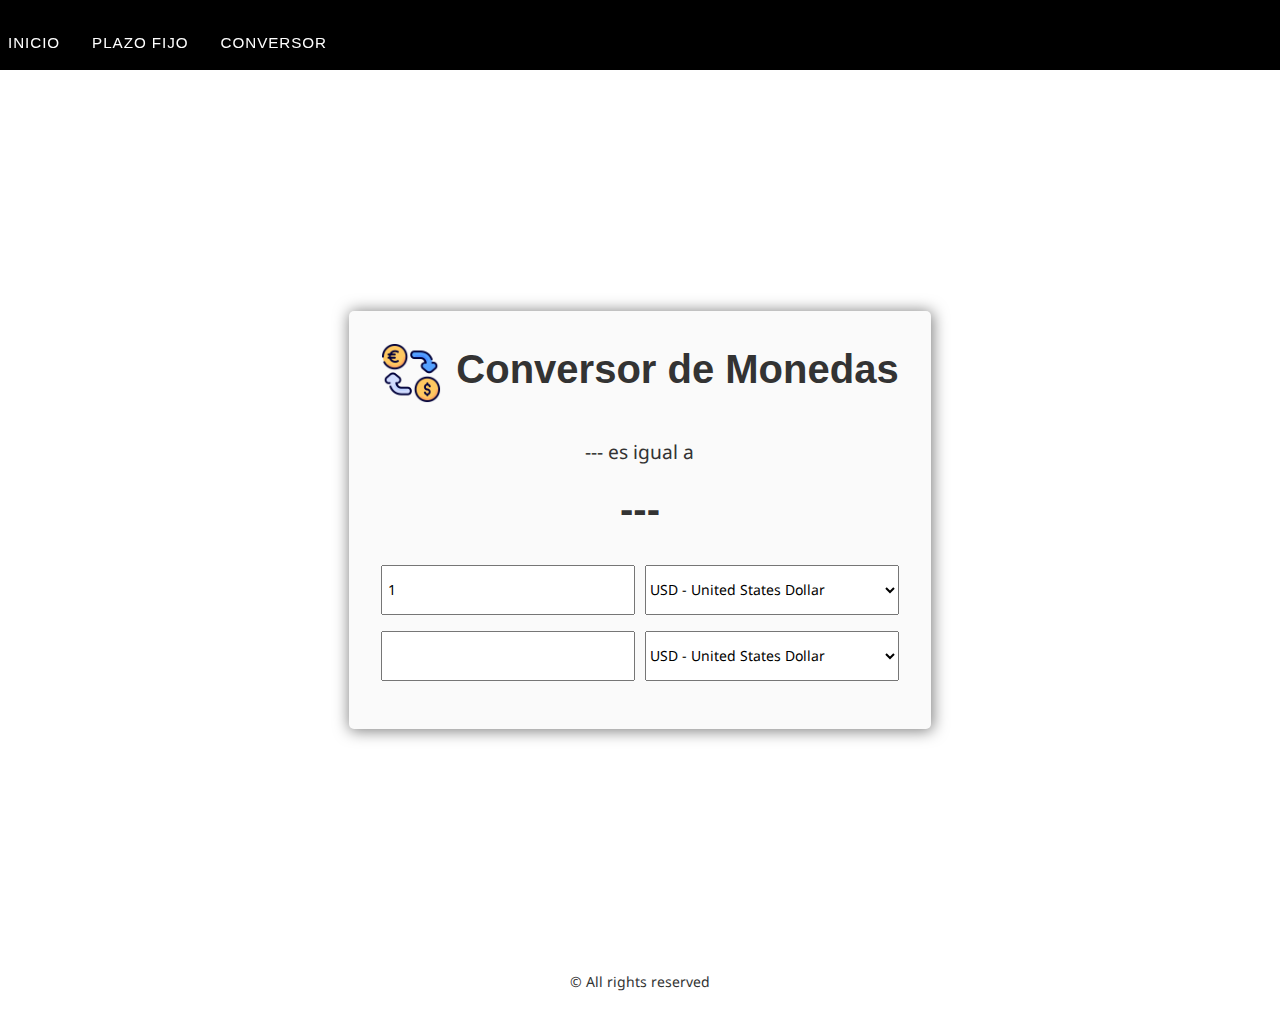
<file: conversor.html>
<!DOCTYPE html>
<html lang="es">
<head>
    <meta charset="utf-8">
    <meta http-equiv="X-UA-Compatible" content="IE=edge">
    <meta name="viewport" content="width=device-width, initial-scale=1">
    <meta name="description" content="Simulador de Plazos Fijos">
    <title>Conversor de Monedas</title>
    <link rel="stylesheet" type="text/css" href="css/conversor.css"> 
    <link rel="stylesheet" type="text/css" href="css/styles.css">
    <link rel="stylesheet" type="text/css" href="css/style.css">   


</head>
<body>  

  <header id="header" class="bna">
  
  
    <nav class="navbar navbar-expand-lg navbar-dark fixed-top" id="mainNav">
      <div>
                    <div class="collapse navbar-collapse" id="navbarResponsive">
              <ul class="navbar-nav text-uppercase ms-auto py-4 py-lg-0">
                  <li class="nav-item"><a class="nav-link" href="index.html">Inicio</a></li>
                  <li class="nav-item"><a class="nav-link" href="plazofijo.html">Plazo fijo</a></li>
                  <li class="nav-item"><a class="nav-link" href="conversor.html">Conversor</a></li>
              </ul>
          </div>
      </div>
  </nav>
  </header>

<main>
    <div class="container">
      <div class="currency-converter">
        <div class="title">
          <img src="./images/exchange.png" />
          <h1>Conversor de Monedas</h1>
        </div>
        <div class="exchange-rate">
          <p>--- es igual a</p>
          <h1>---</h1>
        </div>
        <div class="from-currency">
          <input type="number" id="from-currency-amount" value="1" />
          <select>
            <option>USD - United States Dollar</option>
          </select>
        </div>
        <div class="to-currency">
          <input type="number" id="to-currency-amount" />
          <select>
            <option>USD - United States Dollar</option>
          </select>
        </div>
      </div>
    </div>

<footer>
        <div class="center">
            <p>&copy; All rights reserved</p>          
        </div>
</footer>

<script src="https://code.jquery.com/jquery-3.2.1.min.js" integrity="sha256-hwg4gsxgFZhOsEEamdOYGBf13FyQuiTwlAQgxVSNgt4="
  crossorigin="anonymous"></script>
<script src="./js/conversor.js"></script>


</body>
</html>
</file>
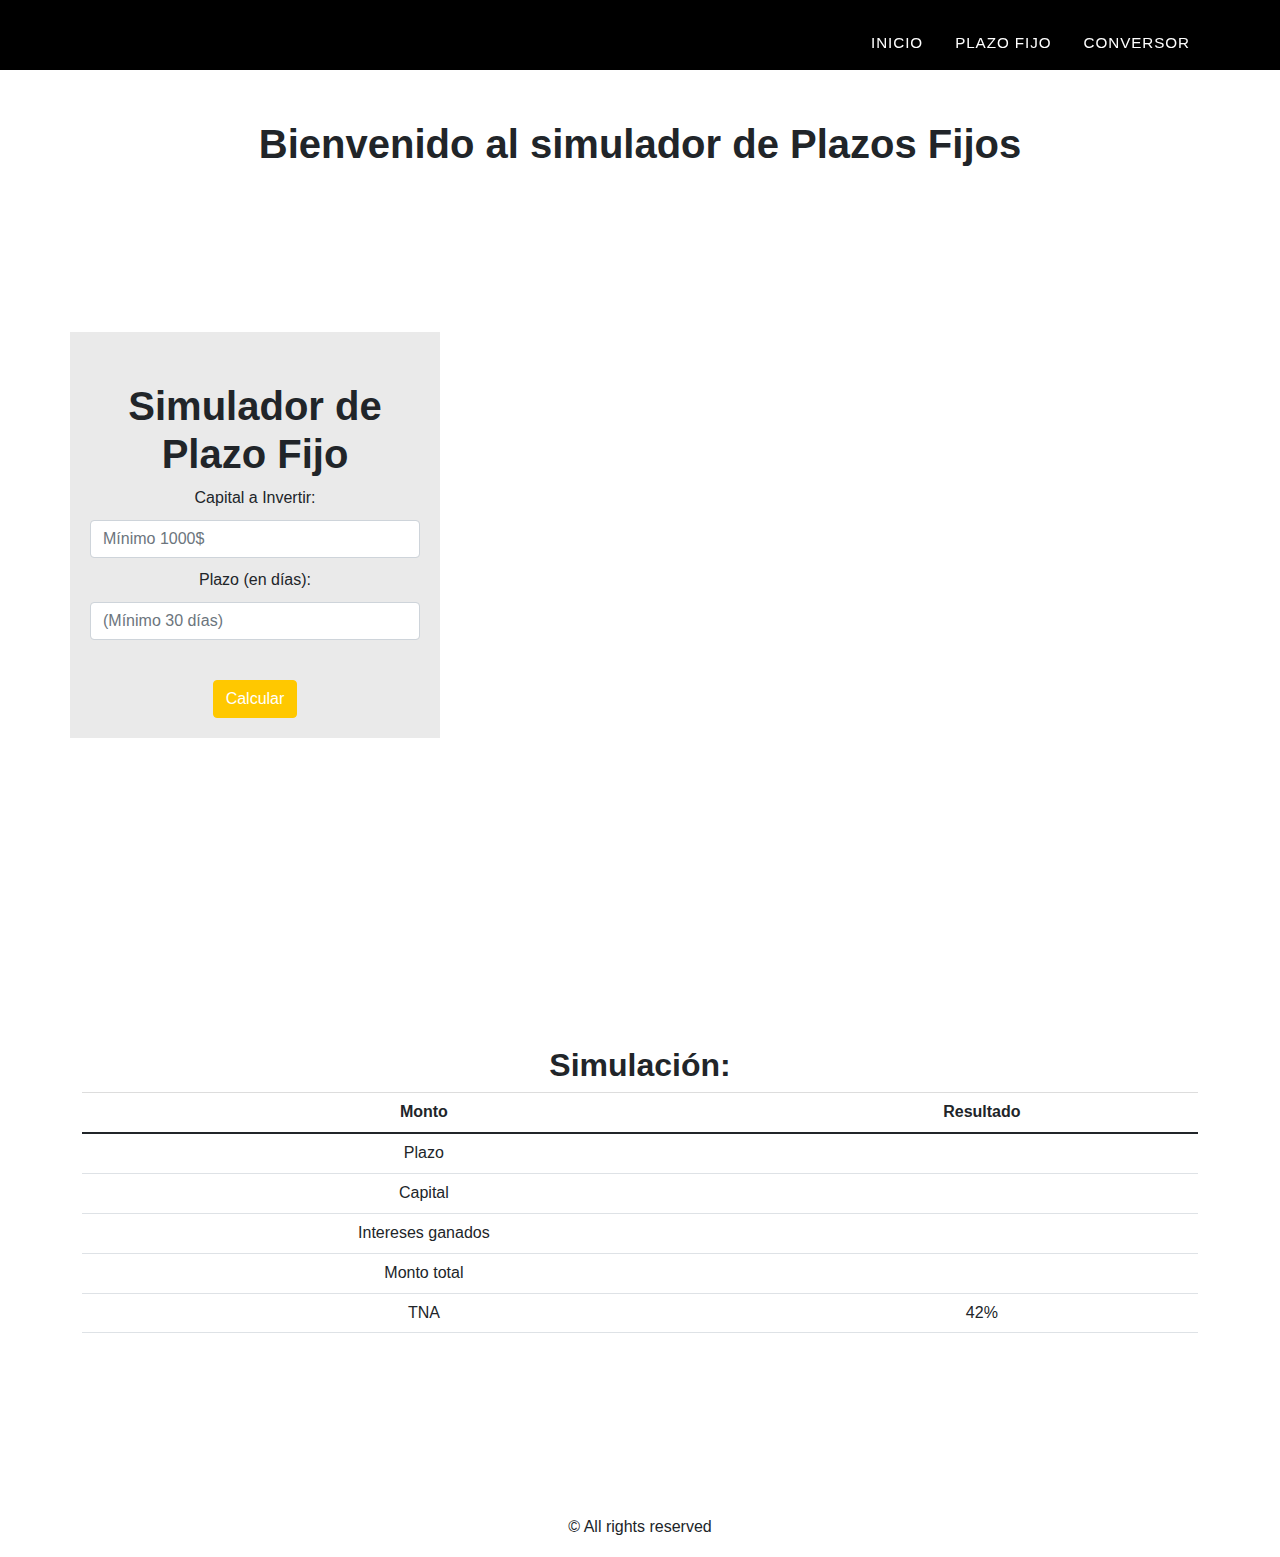
<file: plazofijo.html>
<!DOCTYPE html>
<html lang="es">
<head>
    <meta charset="utf-8">
    <meta http-equiv="X-UA-Compatible" content="IE=edge">
    <meta name="viewport" content="width=device-width, initial-scale=1">
    <meta name="description" content="Simulador de Plazos Fijos">
    <title>Simulador de Plazo Fijo</title>
    <link rel="stylesheet" type="text/css" href="css/style.css">
    <link rel="stylesheet" type="text/css" href="css/styles.css">   
   

</head>
<body>  

<header id="header" class="bna">
  <div class="container">
    <div class="row">
      <div class="col-sm-7">
        <div class="header-content-inner">        
        </div>
      </div>
    
    </div>
  </div>

  <nav class="navbar navbar-expand-lg navbar-dark fixed-top" id="mainNav">
    <div class="container">
        <button class="navbar-toggler" type="button" data-bs-toggle="collapse" data-bs-target="#navbarResponsive" aria-controls="navbarResponsive" aria-expanded="false" aria-label="Toggle navigation">
            Menu
            <i class="fas fa-bars ms-1"></i>
        </button>
        <div class="collapse navbar-collapse" id="navbarResponsive">
            <ul class="navbar-nav text-uppercase ms-auto py-4 py-lg-0">
                <li class="nav-item"><a class="nav-link" href="index.html">Inicio</a></li>
                <li class="nav-item"><a class="nav-link" href="plazofijo.html">Plazo fijo</a></li>
                <li class="nav-item"><a class="nav-link" href="conversor.html">Conversor</a></li>
            </ul>
        </div>
    </div>
</nav>
</header>

<main>
  <div class="header-content-inner">
<h1>Bienvenido al simulador de Plazos Fijos</h1>
</div>
<section id="panelSimulador" class="clear">
  <div class="container">
    <div class="row">
      <div class="col-sm-7" id="content-form">
        <div class="header-content-inner">
          <h1>Simulador de Plazo Fijo</h1>
        </div>
        <form id="simulador">
          <div class="form-group">
            <label for="capitalaIvertir">Capital a Invertir:</label>
            <input type="deposito" class="form-control" id="capital" placeholder="Mínimo 1000$" />
          </div>
          <div class="form-group">
            <label for="plazo">Plazo (en días):</label>
            <input type="number" class="form-control" id="duracion" placeholder="(Mínimo 30 días)"/>
          </div>
          <div class="form-group">
            <button type="button" id="calcular" value="Borrar" class="btn btn-primary" >Calcular</button>
          </div>
      </form>
      </div>
      
    </div>
  </div>
</section> 
<section id="data" class="clear"> 
  <div class="container">
    <h2> Simulación:</h2>
    <span id="clac_error"></span>
  <table class="table" >
    <thead>
        <tr>
          <th>Monto</th>
          <th>Resultado</th>
        </tr>
    </thead>
    <tbody>
        <tr>
            <td>Plazo</td>
            <td class="dest" id="dias"></td>
        </tr>
        <tr>
            <td>Capital</td>
            <td class="dest" id="monto"></td>
        </tr>
        <tr>
            <td>Intereses ganados</td>
            <td class="dest" id="calc_interes"></td>
        </tr>
        <tr>
            <td>Monto total</td>
            <td class="dest" id="calc_result"></td>
        </tr>
        <tr>
            <td>TNA</td>
            <td class="dest" id="tna">42%</td>
        </tr>
    </tbody>
</table>
</section>
</main>


<footer>
        <div class="center">
            <p>&copy; All rights reserved</p>          
        </div>
</footer>

<script src="https://code.jquery.com/jquery-3.2.1.min.js" integrity="sha256-hwg4gsxgFZhOsEEamdOYGBf13FyQuiTwlAQgxVSNgt4="
  crossorigin="anonymous"></script>
<script src="js/main.js"></script>


</body>
</html>
</file>
<file: css/conversor.css>
@import url("https://fonts.googleapis.com/css2?family=Noto+Sans&display=swap");

* {
  margin: 0;
  padding: 0;
  box-sizing: border-box;
  font-family: "Noto Sans", sans-serif;
}

html {
  font-size: 16px;
}

.nav-item {
  text-align: right;
}

.nav-navbar-nav {
  text-align: right;
}

#mainNav {
  text-align: right;
}

.container {
  display: flex;
  align-items: center;
  justify-content: center;

  width: 100vw;
  height: 100vh;

}

.center{text-align: center;}


.currency-converter {
  background-color: #fafafa;
  padding: 2rem;
  border-radius: 5px;

  max-width: 800px;

  box-shadow: rgba(0, 0, 0, 0.5) 1px 1px 15px 1px;
}
.currency-converter .title {
  display: flex;
  align-items: center;
  justify-content: center;

  font-size: 2rem;
  font-weight: bold;
}
.currency-converter .title img {
  width: 60px;
  margin-right: 15px;
}
.exchange-rate {
  margin: 2rem 0;
}
.exchange-rate p {
  font-size: 1.2rem;
}

.from-currency,
.to-currency {
  display: flex;
  justify-content: space-between;
  margin: 1rem 0;
}
input,
select {
  width: 49%;
  height: 50px;
  font-size: 1.5rem;
}
input {
  padding-left: 5px;
}
</file>
<file: css/styles.css>
@charset "UTF-8";

:root {
  --bs-blue: #0d6efd;
  --bs-indigo: #6610f2;
  --bs-purple: #6f42c1;
  --bs-pink: #d63384;
  --bs-red: #dc3545;
  --bs-orange: #fd7e14;
  --bs-yellow: #ffc800;
  --bs-green: #198754;
  --bs-teal: #20c997;
  --bs-cyan: #0dcaf0;
  --bs-white: #fff;
  --bs-gray: #6c757d;
  --bs-gray-dark: #343a40;
  --bs-gray-100: #f8f9fa;
  --bs-gray-200: #e9ecef;
  --bs-gray-300: #dee2e6;
  --bs-gray-400: #ced4da;
  --bs-gray-500: #adb5bd;
  --bs-gray-600: #6c757d;
  --bs-gray-700: #495057;
  --bs-gray-800: #343a40;
  --bs-gray-900: #212529;
  --bs-primary: #ffc800;
  --bs-secondary: #6c757d;
  --bs-success: #198754;
  --bs-info: #0dcaf0;
  --bs-warning: #ffc800;
  --bs-danger: #dc3545;
  --bs-light: #f8f9fa;
  --bs-dark: #212529;
  --bs-primary-rgb: 255, 200, 0;
  --bs-secondary-rgb: 108, 117, 125;
  --bs-success-rgb: 25, 135, 84;
  --bs-info-rgb: 13, 202, 240;
  --bs-warning-rgb: 255, 200, 0;
  --bs-danger-rgb: 220, 53, 69;
  --bs-light-rgb: 248, 249, 250;
  --bs-dark-rgb: 33, 37, 41;
  --bs-white-rgb: 255, 255, 255;
  --bs-black-rgb: 0, 0, 0;
  --bs-body-color-rgb: 33, 37, 41;
  --bs-body-bg-rgb: 255, 255, 255;
  --bs-font-sans-serif: system-ui, -apple-system, "Segoe UI", Roboto, "Helvetica Neue", Arial, "Noto Sans", "Liberation Sans", sans-serif, "Apple Color Emoji", "Segoe UI Emoji", "Segoe UI Symbol", "Noto Color Emoji";
  --bs-font-monospace: SFMono-Regular, Menlo, Monaco, Consolas, "Liberation Mono", "Courier New", monospace;
  --bs-gradient: linear-gradient(180deg, rgba(255, 255, 255, 0.15), rgba(255, 255, 255, 0));
  --bs-body-font-family: Roboto Slab, -apple-system, BlinkMacSystemFont, Segoe UI, Roboto, Helvetica Neue, Arial, sans-serif, Apple Color Emoji, Segoe UI Emoji, Segoe UI Symbol, Noto Color Emoji;
  --bs-body-font-size: 1rem;
  --bs-body-font-weight: 400;
  --bs-body-line-height: 1.5;
  --bs-body-color: #212529;
  --bs-body-bg: #fff;
}

*,
*::before,
*::after {
  box-sizing: border-box;
}

@media (prefers-reduced-motion: no-preference) {
  :root {
    scroll-behavior: smooth;
  }
}

body {
  margin: 0;
  font-family: var(--bs-body-font-family);
  font-size: var(--bs-body-font-size);
  font-weight: var(--bs-body-font-weight);
  line-height: var(--bs-body-line-height);
  color: var(--bs-body-color);
  text-align: var(--bs-body-text-align);
  background-color: var(--bs-body-bg);
  -webkit-text-size-adjust: 100%;
  -webkit-tap-highlight-color: rgba(0, 0, 0, 0);
}

hr {
  margin: 1rem 0;
  color: inherit;
  background-color: currentColor;
  border: 0;
  opacity: 0.25;
}

hr:not([size]) {
  height: 1px;
}

h6, .h6, h5, .h5, h4, .h4, h3, .h3, h2, .h2, h1, .h1 {
  margin-top: 0;
  margin-bottom: 0.5rem;
  font-family: "Montserrat", -apple-system, BlinkMacSystemFont, "Segoe UI", Roboto, "Helvetica Neue", Arial, sans-serif, "Apple Color Emoji", "Segoe UI Emoji", "Segoe UI Symbol", "Noto Color Emoji";
  font-weight: 700;
  line-height: 1.2;
}

h1, .h1 {
  font-size: calc(1.375rem + 1.5vw);
}
@media (min-width: 1200px) {
  h1, .h1 {
    font-size: 2.5rem;
  }
}

h2, .h2 {
  font-size: calc(1.325rem + 0.9vw);
}
@media (min-width: 1200px) {
  h2, .h2 {
    font-size: 2rem;
  }
}

h3, .h3 {
  font-size: calc(1.3rem + 0.6vw);
}
@media (min-width: 1200px) {
  h3, .h3 {
    font-size: 1.75rem;
  }
}

h4, .h4 {
  font-size: calc(1.275rem + 0.3vw);
}
@media (min-width: 1200px) {
  h4, .h4 {
    font-size: 1.5rem;
  }
}

h5, .h5 {
  font-size: 1.25rem;
}

h6, .h6 {
  font-size: 1rem;
}

p {
  margin-top: 0;
  margin-bottom: 1rem;
}

abbr[title],
abbr[data-bs-original-title] {
  -webkit-text-decoration: underline dotted;
          text-decoration: underline dotted;
  cursor: help;
  -webkit-text-decoration-skip-ink: none;
          text-decoration-skip-ink: none;
}

address {
  margin-bottom: 1rem;
  font-style: normal;
  line-height: inherit;
}

ol,
ul {
  padding-left: 2rem;
}

ol,
ul,
dl {
  margin-top: 0;
  margin-bottom: 1rem;
}

ol ol,
ul ul,
ol ul,
ul ol {
  margin-bottom: 0;
}

dt {
  font-weight: 700;
}

dd {
  margin-bottom: 0.5rem;
  margin-left: 0;
}

blockquote {
  margin: 0 0 1rem;
}

b,
strong {
  font-weight: bolder;
}

small, .small {
  font-size: 0.875em;
}

mark, .mark {
  padding: 0.2em;
  background-color: #fcf8e3;
}

sub,
sup {
  position: relative;
  font-size: 0.75em;
  line-height: 0;
  vertical-align: baseline;
}

sub {
  bottom: -0.25em;
}

sup {
  top: -0.5em;
}

a {
  color: #ffc800;
  text-decoration: underline;
}
a:hover {
  color: #cca000;
}

a:not([href]):not([class]), a:not([href]):not([class]):hover {
  color: inherit;
  text-decoration: none;
}

pre,
code,
kbd,
samp {
  font-family: var(--bs-font-monospace);
  font-size: 1em;
  direction: ltr /* rtl:ignore */;
  unicode-bidi: bidi-override;
}

pre {
  display: block;
  margin-top: 0;
  margin-bottom: 1rem;
  overflow: auto;
  font-size: 0.875em;
}
pre code {
  font-size: inherit;
  color: inherit;
  word-break: normal;
}

code {
  font-size: 0.875em;
  color: #d63384;
  word-wrap: break-word;
}
a > code {
  color: inherit;
}

kbd {
  padding: 0.2rem 0.4rem;
  font-size: 0.875em;
  color: #fff;
  background-color: #212529;
  border-radius: 0.2rem;
}
kbd kbd {
  padding: 0;
  font-size: 1em;
  font-weight: 700;
}

figure {
  margin: 0 0 1rem;
}

img,
svg {
  vertical-align: middle;
}

table {
  caption-side: bottom;
  border-collapse: collapse;
}

caption {
  padding-top: 0.5rem;
  padding-bottom: 0.5rem;
  color: #6c757d;
  text-align: left;
}

th {
  text-align: inherit;
  text-align: -webkit-match-parent;
}

thead,
tbody,
tfoot,
tr,
td,
th {
  border-color: inherit;
  border-style: solid;
  border-width: 0;
}

label {
  display: inline-block;
}

button {
  border-radius: 0;
}

button:focus:not(:focus-visible) {
  outline: 0;
}

input,
button,
select,
optgroup,
textarea {
  margin: 0;
  font-family: inherit;
  font-size: inherit;
  line-height: inherit;
}

button,
select {
  text-transform: none;
}

[role=button] {
  cursor: pointer;
}

select {
  word-wrap: normal;
}
select:disabled {
  opacity: 1;
}

[list]::-webkit-calendar-picker-indicator {
  display: none;
}

button,
[type=button],
[type=reset],
[type=submit] {
  -webkit-appearance: button;
}
button:not(:disabled),
[type=button]:not(:disabled),
[type=reset]:not(:disabled),
[type=submit]:not(:disabled) {
  cursor: pointer;
}

::-moz-focus-inner {
  padding: 0;
  border-style: none;
}

textarea {
  resize: vertical;
}

fieldset {
  min-width: 0;
  padding: 0;
  margin: 0;
  border: 0;
}

legend {
  float: left;
  width: 100%;
  padding: 0;
  margin-bottom: 0.5rem;
  font-size: calc(1.275rem + 0.3vw);
  line-height: inherit;
}
@media (min-width: 1200px) {
  legend {
    font-size: 1.5rem;
  }
}
legend + * {
  clear: left;
}

::-webkit-datetime-edit-fields-wrapper,
::-webkit-datetime-edit-text,
::-webkit-datetime-edit-minute,
::-webkit-datetime-edit-hour-field,
::-webkit-datetime-edit-day-field,
::-webkit-datetime-edit-month-field,
::-webkit-datetime-edit-year-field {
  padding: 0;
}

::-webkit-inner-spin-button {
  height: auto;
}

[type=search] {
  outline-offset: -2px;
  -webkit-appearance: textfield;
}

/* rtl:raw:
[type="tel"],
[type="url"],
[type="email"],
[type="number"] {
  direction: ltr;
}
*/
::-webkit-search-decoration {
  -webkit-appearance: none;
}

::-webkit-color-swatch-wrapper {
  padding: 0;
}

::-webkit-file-upload-button {
  font: inherit;
}

::file-selector-button {
  font: inherit;
}

::-webkit-file-upload-button {
  font: inherit;
  -webkit-appearance: button;
}

output {
  display: inline-block;
}

iframe {
  border: 0;
}

summary {
  display: list-item;
  cursor: pointer;
}

progress {
  vertical-align: baseline;
}

[hidden] {
  display: none !important;
}

.lead {
  font-size: 1.25rem;
  font-weight: 300;
}

.display-1 {
  font-size: calc(1.625rem + 4.5vw);
  font-weight: 300;
  line-height: 1.2;
}
@media (min-width: 1200px) {
  .display-1 {
    font-size: 5rem;
  }
}

.display-2 {
  font-size: calc(1.575rem + 3.9vw);
  font-weight: 300;
  line-height: 1.2;
}
@media (min-width: 1200px) {
  .display-2 {
    font-size: 4.5rem;
  }
}

.display-3 {
  font-size: calc(1.525rem + 3.3vw);
  font-weight: 300;
  line-height: 1.2;
}
@media (min-width: 1200px) {
  .display-3 {
    font-size: 4rem;
  }
}

.display-4 {
  font-size: calc(1.475rem + 2.7vw);
  font-weight: 300;
  line-height: 1.2;
}
@media (min-width: 1200px) {
  .display-4 {
    font-size: 3.5rem;
  }
}

.display-5 {
  font-size: calc(1.425rem + 2.1vw);
  font-weight: 300;
  line-height: 1.2;
}
@media (min-width: 1200px) {
  .display-5 {
    font-size: 3rem;
  }
}

.display-6 {
  font-size: calc(1.375rem + 1.5vw);
  font-weight: 300;
  line-height: 1.2;
}
@media (min-width: 1200px) {
  .display-6 {
    font-size: 2.5rem;
  }
}

.list-unstyled {
  padding-left: 0;
  list-style: none;
}

.list-inline {
  padding-left: 0;
  list-style: none;
}

.list-inline-item {
  display: inline-block;
}
.list-inline-item:not(:last-child) {
  margin-right: 0.5rem;
}

.initialism {
  font-size: 0.875em;
  text-transform: uppercase;
}

.blockquote {
  margin-bottom: 1rem;
  font-size: 1.25rem;
}
.blockquote > :last-child {
  margin-bottom: 0;
}

.blockquote-footer {
  margin-top: -1rem;
  margin-bottom: 1rem;
  font-size: 0.875em;
  color: #6c757d;
}
.blockquote-footer::before {
  content: "— ";
}

.img-fluid {
  max-width: 100%;
  height: auto;
}

.img-thumbnail {
  padding: 0.25rem;
  background-color: #fff;
  border: 1px solid #dee2e6;
  border-radius: 0.25rem;
  max-width: 100%;
  height: auto;
}

.figure {
  display: inline-block;
}

.figure-img {
  margin-bottom: 0.5rem;
  line-height: 1;
}

.figure-caption {
  font-size: 0.875em;
  color: #6c757d;
}

.container,
.container-fluid,
.container-xxl,
.container-xl,
.container-lg,
.container-md,
.container-sm {
  width: 100%;
  padding-right: var(--bs-gutter-x, 0.75rem);
  padding-left: var(--bs-gutter-x, 0.75rem);
  margin-right: auto;
  margin-left: auto;
}

@media (min-width: 576px) {
  .container-sm, .container {
    max-width: 540px;
  }
}
@media (min-width: 768px) {
  .container-md, .container-sm, .container {
    max-width: 720px;
  }
}
@media (min-width: 992px) {
  .container-lg, .container-md, .container-sm, .container {
    max-width: 960px;
  }
}
@media (min-width: 1200px) {
  .container-xl, .container-lg, .container-md, .container-sm, .container {
    max-width: 1140px;
  }
}
@media (min-width: 1400px) {
  .container-xxl, .container-xl, .container-lg, .container-md, .container-sm, .container {
    max-width: 1320px;
  }
}
.row {
  --bs-gutter-x: 1.5rem;
  --bs-gutter-y: 0;
  display: flex;
  flex-wrap: wrap;
  margin-top: calc(-1 * var(--bs-gutter-y));
  margin-right: calc(-0.5 * var(--bs-gutter-x));
  margin-left: calc(-0.5 * var(--bs-gutter-x));
}
.row > * {
  flex-shrink: 0;
  width: 100%;
  max-width: 100%;
  padding-right: calc(var(--bs-gutter-x) * 0.5);
  padding-left: calc(var(--bs-gutter-x) * 0.5);
  margin-top: var(--bs-gutter-y);
}

.col {
  flex: 1 0 0%;
}

.row-cols-auto > * {
  flex: 0 0 auto;
  width: auto;
}

.row-cols-1 > * {
  flex: 0 0 auto;
  width: 100%;
}

.row-cols-2 > * {
  flex: 0 0 auto;
  width: 50%;
}

.row-cols-3 > * {
  flex: 0 0 auto;
  width: 33.3333333333%;
}

.row-cols-4 > * {
  flex: 0 0 auto;
  width: 25%;
}

.row-cols-5 > * {
  flex: 0 0 auto;
  width: 20%;
}

.row-cols-6 > * {
  flex: 0 0 auto;
  width: 16.6666666667%;
}

.col-auto {
  flex: 0 0 auto;
  width: auto;
}

.col-1 {
  flex: 0 0 auto;
  width: 8.33333333%;
}

.col-2 {
  flex: 0 0 auto;
  width: 16.66666667%;
}

.col-3 {
  flex: 0 0 auto;
  width: 25%;
}

.col-4 {
  flex: 0 0 auto;
  width: 33.33333333%;
}

.col-5 {
  flex: 0 0 auto;
  width: 41.66666667%;
}

.col-6 {
  flex: 0 0 auto;
  width: 50%;
}

.col-7 {
  flex: 0 0 auto;
  width: 58.33333333%;
}

.col-8 {
  flex: 0 0 auto;
  width: 66.66666667%;
}

.col-9 {
  flex: 0 0 auto;
  width: 75%;
}

.col-10 {
  flex: 0 0 auto;
  width: 83.33333333%;
}

.col-11 {
  flex: 0 0 auto;
  width: 91.66666667%;
}

.col-12 {
  flex: 0 0 auto;
  width: 100%;
}

.offset-1 {
  margin-left: 8.33333333%;
}

.offset-2 {
  margin-left: 16.66666667%;
}

.offset-3 {
  margin-left: 25%;
}

.offset-4 {
  margin-left: 33.33333333%;
}

.offset-5 {
  margin-left: 41.66666667%;
}

.offset-6 {
  margin-left: 50%;
}

.offset-7 {
  margin-left: 58.33333333%;
}

.offset-8 {
  margin-left: 66.66666667%;
}

.offset-9 {
  margin-left: 75%;
}

.offset-10 {
  margin-left: 83.33333333%;
}

.offset-11 {
  margin-left: 91.66666667%;
}

.g-0,
.gx-0 {
  --bs-gutter-x: 0;
}

.g-0,
.gy-0 {
  --bs-gutter-y: 0;
}

.g-1,
.gx-1 {
  --bs-gutter-x: 0.25rem;
}

.g-1,
.gy-1 {
  --bs-gutter-y: 0.25rem;
}

.g-2,
.gx-2 {
  --bs-gutter-x: 0.5rem;
}

.g-2,
.gy-2 {
  --bs-gutter-y: 0.5rem;
}

.g-3,
.gx-3 {
  --bs-gutter-x: 1rem;
}

.g-3,
.gy-3 {
  --bs-gutter-y: 1rem;
}

.g-4,
.gx-4 {
  --bs-gutter-x: 1.5rem;
}

.g-4,
.gy-4 {
  --bs-gutter-y: 1.5rem;
}

.g-5,
.gx-5 {
  --bs-gutter-x: 3rem;
}

.g-5,
.gy-5 {
  --bs-gutter-y: 3rem;
}

@media (min-width: 576px) {
  .col-sm {
    flex: 1 0 0%;
  }

  .row-cols-sm-auto > * {
    flex: 0 0 auto;
    width: auto;
  }

  .row-cols-sm-1 > * {
    flex: 0 0 auto;
    width: 100%;
  }

  .row-cols-sm-2 > * {
    flex: 0 0 auto;
    width: 50%;
  }

  .row-cols-sm-3 > * {
    flex: 0 0 auto;
    width: 33.3333333333%;
  }

  .row-cols-sm-4 > * {
    flex: 0 0 auto;
    width: 25%;
  }

  .row-cols-sm-5 > * {
    flex: 0 0 auto;
    width: 20%;
  }

  .row-cols-sm-6 > * {
    flex: 0 0 auto;
    width: 16.6666666667%;
  }

  .col-sm-auto {
    flex: 0 0 auto;
    width: auto;
  }

  .col-sm-1 {
    flex: 0 0 auto;
    width: 8.33333333%;
  }

  .col-sm-2 {
    flex: 0 0 auto;
    width: 16.66666667%;
  }

  .col-sm-3 {
    flex: 0 0 auto;
    width: 25%;
  }

  .col-sm-4 {
    flex: 0 0 auto;
    width: 33.33333333%;
  }

  .col-sm-5 {
    flex: 0 0 auto;
    width: 41.66666667%;
  }

  .col-sm-6 {
    flex: 0 0 auto;
    width: 50%;
  }

  .col-sm-7 {
    flex: 0 0 auto;
    width: 58.33333333%;
  }

  .col-sm-8 {
    flex: 0 0 auto;
    width: 66.66666667%;
  }

  .col-sm-9 {
    flex: 0 0 auto;
    width: 75%;
  }

  .col-sm-10 {
    flex: 0 0 auto;
    width: 83.33333333%;
  }

  .col-sm-11 {
    flex: 0 0 auto;
    width: 91.66666667%;
  }

  .col-sm-12 {
    flex: 0 0 auto;
    width: 100%;
  }

  .offset-sm-0 {
    margin-left: 0;
  }

  .offset-sm-1 {
    margin-left: 8.33333333%;
  }

  .offset-sm-2 {
    margin-left: 16.66666667%;
  }

  .offset-sm-3 {
    margin-left: 25%;
  }

  .offset-sm-4 {
    margin-left: 33.33333333%;
  }

  .offset-sm-5 {
    margin-left: 41.66666667%;
  }

  .offset-sm-6 {
    margin-left: 50%;
  }

  .offset-sm-7 {
    margin-left: 58.33333333%;
  }

  .offset-sm-8 {
    margin-left: 66.66666667%;
  }

  .offset-sm-9 {
    margin-left: 75%;
  }

  .offset-sm-10 {
    margin-left: 83.33333333%;
  }

  .offset-sm-11 {
    margin-left: 91.66666667%;
  }

  .g-sm-0,
.gx-sm-0 {
    --bs-gutter-x: 0;
  }

  .g-sm-0,
.gy-sm-0 {
    --bs-gutter-y: 0;
  }

  .g-sm-1,
.gx-sm-1 {
    --bs-gutter-x: 0.25rem;
  }

  .g-sm-1,
.gy-sm-1 {
    --bs-gutter-y: 0.25rem;
  }

  .g-sm-2,
.gx-sm-2 {
    --bs-gutter-x: 0.5rem;
  }

  .g-sm-2,
.gy-sm-2 {
    --bs-gutter-y: 0.5rem;
  }

  .g-sm-3,
.gx-sm-3 {
    --bs-gutter-x: 1rem;
  }

  .g-sm-3,
.gy-sm-3 {
    --bs-gutter-y: 1rem;
  }

  .g-sm-4,
.gx-sm-4 {
    --bs-gutter-x: 1.5rem;
  }

  .g-sm-4,
.gy-sm-4 {
    --bs-gutter-y: 1.5rem;
  }

  .g-sm-5,
.gx-sm-5 {
    --bs-gutter-x: 3rem;
  }

  .g-sm-5,
.gy-sm-5 {
    --bs-gutter-y: 3rem;
  }
}
@media (min-width: 768px) {
  .col-md {
    flex: 1 0 0%;
  }

  .row-cols-md-auto > * {
    flex: 0 0 auto;
    width: auto;
  }

  .row-cols-md-1 > * {
    flex: 0 0 auto;
    width: 100%;
  }

  .row-cols-md-2 > * {
    flex: 0 0 auto;
    width: 50%;
  }

  .row-cols-md-3 > * {
    flex: 0 0 auto;
    width: 33.3333333333%;
  }

  .row-cols-md-4 > * {
    flex: 0 0 auto;
    width: 25%;
  }

  .row-cols-md-5 > * {
    flex: 0 0 auto;
    width: 20%;
  }

  .row-cols-md-6 > * {
    flex: 0 0 auto;
    width: 16.6666666667%;
  }

  .col-md-auto {
    flex: 0 0 auto;
    width: auto;
  }

  .col-md-1 {
    flex: 0 0 auto;
    width: 8.33333333%;
  }

  .col-md-2 {
    flex: 0 0 auto;
    width: 16.66666667%;
  }

  .col-md-3 {
    flex: 0 0 auto;
    width: 25%;
  }

  .col-md-4 {
    flex: 0 0 auto;
    width: 33.33333333%;
  }

  .col-md-5 {
    flex: 0 0 auto;
    width: 41.66666667%;
  }

  .col-md-6 {
    flex: 0 0 auto;
    width: 50%;
  }

  .col-md-7 {
    flex: 0 0 auto;
    width: 58.33333333%;
  }

  .col-md-8 {
    flex: 0 0 auto;
    width: 66.66666667%;
  }

  .col-md-9 {
    flex: 0 0 auto;
    width: 75%;
  }

  .col-md-10 {
    flex: 0 0 auto;
    width: 83.33333333%;
  }

  .col-md-11 {
    flex: 0 0 auto;
    width: 91.66666667%;
  }

  .col-md-12 {
    flex: 0 0 auto;
    width: 100%;
  }

  .offset-md-0 {
    margin-left: 0;
  }

  .offset-md-1 {
    margin-left: 8.33333333%;
  }

  .offset-md-2 {
    margin-left: 16.66666667%;
  }

  .offset-md-3 {
    margin-left: 25%;
  }

  .offset-md-4 {
    margin-left: 33.33333333%;
  }

  .offset-md-5 {
    margin-left: 41.66666667%;
  }

  .offset-md-6 {
    margin-left: 50%;
  }

  .offset-md-7 {
    margin-left: 58.33333333%;
  }

  .offset-md-8 {
    margin-left: 66.66666667%;
  }

  .offset-md-9 {
    margin-left: 75%;
  }

  .offset-md-10 {
    margin-left: 83.33333333%;
  }

  .offset-md-11 {
    margin-left: 91.66666667%;
  }

  .g-md-0,
.gx-md-0 {
    --bs-gutter-x: 0;
  }

  .g-md-0,
.gy-md-0 {
    --bs-gutter-y: 0;
  }

  .g-md-1,
.gx-md-1 {
    --bs-gutter-x: 0.25rem;
  }

  .g-md-1,
.gy-md-1 {
    --bs-gutter-y: 0.25rem;
  }

  .g-md-2,
.gx-md-2 {
    --bs-gutter-x: 0.5rem;
  }

  .g-md-2,
.gy-md-2 {
    --bs-gutter-y: 0.5rem;
  }

  .g-md-3,
.gx-md-3 {
    --bs-gutter-x: 1rem;
  }

  .g-md-3,
.gy-md-3 {
    --bs-gutter-y: 1rem;
  }

  .g-md-4,
.gx-md-4 {
    --bs-gutter-x: 1.5rem;
  }

  .g-md-4,
.gy-md-4 {
    --bs-gutter-y: 1.5rem;
  }

  .g-md-5,
.gx-md-5 {
    --bs-gutter-x: 3rem;
  }

  .g-md-5,
.gy-md-5 {
    --bs-gutter-y: 3rem;
  }
}
@media (min-width: 992px) {
  .col-lg {
    flex: 1 0 0%;
  }

  .row-cols-lg-auto > * {
    flex: 0 0 auto;
    width: auto;
  }

  .row-cols-lg-1 > * {
    flex: 0 0 auto;
    width: 100%;
  }

  .row-cols-lg-2 > * {
    flex: 0 0 auto;
    width: 50%;
  }

  .row-cols-lg-3 > * {
    flex: 0 0 auto;
    width: 33.3333333333%;
  }

  .row-cols-lg-4 > * {
    flex: 0 0 auto;
    width: 25%;
  }

  .row-cols-lg-5 > * {
    flex: 0 0 auto;
    width: 20%;
  }

  .row-cols-lg-6 > * {
    flex: 0 0 auto;
    width: 16.6666666667%;
  }

  .col-lg-auto {
    flex: 0 0 auto;
    width: auto;
  }

  .col-lg-1 {
    flex: 0 0 auto;
    width: 8.33333333%;
  }

  .col-lg-2 {
    flex: 0 0 auto;
    width: 16.66666667%;
  }

  .col-lg-3 {
    flex: 0 0 auto;
    width: 25%;
  }

  .col-lg-4 {
    flex: 0 0 auto;
    width: 33.33333333%;
  }

  .col-lg-5 {
    flex: 0 0 auto;
    width: 41.66666667%;
  }

  .col-lg-6 {
    flex: 0 0 auto;
    width: 50%;
  }

  .col-lg-7 {
    flex: 0 0 auto;
    width: 58.33333333%;
  }

  .col-lg-8 {
    flex: 0 0 auto;
    width: 66.66666667%;
  }

  .col-lg-9 {
    flex: 0 0 auto;
    width: 75%;
  }

  .col-lg-10 {
    flex: 0 0 auto;
    width: 83.33333333%;
  }

  .col-lg-11 {
    flex: 0 0 auto;
    width: 91.66666667%;
  }

  .col-lg-12 {
    flex: 0 0 auto;
    width: 100%;
  }

  .offset-lg-0 {
    margin-left: 0;
  }

  .offset-lg-1 {
    margin-left: 8.33333333%;
  }

  .offset-lg-2 {
    margin-left: 16.66666667%;
  }

  .offset-lg-3 {
    margin-left: 25%;
  }

  .offset-lg-4 {
    margin-left: 33.33333333%;
  }

  .offset-lg-5 {
    margin-left: 41.66666667%;
  }

  .offset-lg-6 {
    margin-left: 50%;
  }

  .offset-lg-7 {
    margin-left: 58.33333333%;
  }

  .offset-lg-8 {
    margin-left: 66.66666667%;
  }

  .offset-lg-9 {
    margin-left: 75%;
  }

  .offset-lg-10 {
    margin-left: 83.33333333%;
  }

  .offset-lg-11 {
    margin-left: 91.66666667%;
  }

  .g-lg-0,
.gx-lg-0 {
    --bs-gutter-x: 0;
  }

  .g-lg-0,
.gy-lg-0 {
    --bs-gutter-y: 0;
  }

  .g-lg-1,
.gx-lg-1 {
    --bs-gutter-x: 0.25rem;
  }

  .g-lg-1,
.gy-lg-1 {
    --bs-gutter-y: 0.25rem;
  }

  .g-lg-2,
.gx-lg-2 {
    --bs-gutter-x: 0.5rem;
  }

  .g-lg-2,
.gy-lg-2 {
    --bs-gutter-y: 0.5rem;
  }

  .g-lg-3,
.gx-lg-3 {
    --bs-gutter-x: 1rem;
  }

  .g-lg-3,
.gy-lg-3 {
    --bs-gutter-y: 1rem;
  }

  .g-lg-4,
.gx-lg-4 {
    --bs-gutter-x: 1.5rem;
  }

  .g-lg-4,
.gy-lg-4 {
    --bs-gutter-y: 1.5rem;
  }

  .g-lg-5,
.gx-lg-5 {
    --bs-gutter-x: 3rem;
  }

  .g-lg-5,
.gy-lg-5 {
    --bs-gutter-y: 3rem;
  }
}
@media (min-width: 1200px) {
  .col-xl {
    flex: 1 0 0%;
  }

  .row-cols-xl-auto > * {
    flex: 0 0 auto;
    width: auto;
  }

  .row-cols-xl-1 > * {
    flex: 0 0 auto;
    width: 100%;
  }

  .row-cols-xl-2 > * {
    flex: 0 0 auto;
    width: 50%;
  }

  .row-cols-xl-3 > * {
    flex: 0 0 auto;
    width: 33.3333333333%;
  }

  .row-cols-xl-4 > * {
    flex: 0 0 auto;
    width: 25%;
  }

  .row-cols-xl-5 > * {
    flex: 0 0 auto;
    width: 20%;
  }

  .row-cols-xl-6 > * {
    flex: 0 0 auto;
    width: 16.6666666667%;
  }

  .col-xl-auto {
    flex: 0 0 auto;
    width: auto;
  }

  .col-xl-1 {
    flex: 0 0 auto;
    width: 8.33333333%;
  }

  .col-xl-2 {
    flex: 0 0 auto;
    width: 16.66666667%;
  }

  .col-xl-3 {
    flex: 0 0 auto;
    width: 25%;
  }

  .col-xl-4 {
    flex: 0 0 auto;
    width: 33.33333333%;
  }

  .col-xl-5 {
    flex: 0 0 auto;
    width: 41.66666667%;
  }

  .col-xl-6 {
    flex: 0 0 auto;
    width: 50%;
  }

  .col-xl-7 {
    flex: 0 0 auto;
    width: 58.33333333%;
  }

  .col-xl-8 {
    flex: 0 0 auto;
    width: 66.66666667%;
  }

  .col-xl-9 {
    flex: 0 0 auto;
    width: 75%;
  }

  .col-xl-10 {
    flex: 0 0 auto;
    width: 83.33333333%;
  }

  .col-xl-11 {
    flex: 0 0 auto;
    width: 91.66666667%;
  }

  .col-xl-12 {
    flex: 0 0 auto;
    width: 100%;
  }

  .offset-xl-0 {
    margin-left: 0;
  }

  .offset-xl-1 {
    margin-left: 8.33333333%;
  }

  .offset-xl-2 {
    margin-left: 16.66666667%;
  }

  .offset-xl-3 {
    margin-left: 25%;
  }

  .offset-xl-4 {
    margin-left: 33.33333333%;
  }

  .offset-xl-5 {
    margin-left: 41.66666667%;
  }

  .offset-xl-6 {
    margin-left: 50%;
  }

  .offset-xl-7 {
    margin-left: 58.33333333%;
  }

  .offset-xl-8 {
    margin-left: 66.66666667%;
  }

  .offset-xl-9 {
    margin-left: 75%;
  }

  .offset-xl-10 {
    margin-left: 83.33333333%;
  }

  .offset-xl-11 {
    margin-left: 91.66666667%;
  }

  .g-xl-0,
.gx-xl-0 {
    --bs-gutter-x: 0;
  }

  .g-xl-0,
.gy-xl-0 {
    --bs-gutter-y: 0;
  }

  .g-xl-1,
.gx-xl-1 {
    --bs-gutter-x: 0.25rem;
  }

  .g-xl-1,
.gy-xl-1 {
    --bs-gutter-y: 0.25rem;
  }

  .g-xl-2,
.gx-xl-2 {
    --bs-gutter-x: 0.5rem;
  }

  .g-xl-2,
.gy-xl-2 {
    --bs-gutter-y: 0.5rem;
  }

  .g-xl-3,
.gx-xl-3 {
    --bs-gutter-x: 1rem;
  }

  .g-xl-3,
.gy-xl-3 {
    --bs-gutter-y: 1rem;
  }

  .g-xl-4,
.gx-xl-4 {
    --bs-gutter-x: 1.5rem;
  }

  .g-xl-4,
.gy-xl-4 {
    --bs-gutter-y: 1.5rem;
  }

  .g-xl-5,
.gx-xl-5 {
    --bs-gutter-x: 3rem;
  }

  .g-xl-5,
.gy-xl-5 {
    --bs-gutter-y: 3rem;
  }
}
@media (min-width: 1400px) {
  .col-xxl {
    flex: 1 0 0%;
  }

  .row-cols-xxl-auto > * {
    flex: 0 0 auto;
    width: auto;
  }

  .row-cols-xxl-1 > * {
    flex: 0 0 auto;
    width: 100%;
  }

  .row-cols-xxl-2 > * {
    flex: 0 0 auto;
    width: 50%;
  }

  .row-cols-xxl-3 > * {
    flex: 0 0 auto;
    width: 33.3333333333%;
  }

  .row-cols-xxl-4 > * {
    flex: 0 0 auto;
    width: 25%;
  }

  .row-cols-xxl-5 > * {
    flex: 0 0 auto;
    width: 20%;
  }

  .row-cols-xxl-6 > * {
    flex: 0 0 auto;
    width: 16.6666666667%;
  }

  .col-xxl-auto {
    flex: 0 0 auto;
    width: auto;
  }

  .col-xxl-1 {
    flex: 0 0 auto;
    width: 8.33333333%;
  }

  .col-xxl-2 {
    flex: 0 0 auto;
    width: 16.66666667%;
  }

  .col-xxl-3 {
    flex: 0 0 auto;
    width: 25%;
  }

  .col-xxl-4 {
    flex: 0 0 auto;
    width: 33.33333333%;
  }

  .col-xxl-5 {
    flex: 0 0 auto;
    width: 41.66666667%;
  }

  .col-xxl-6 {
    flex: 0 0 auto;
    width: 50%;
  }

  .col-xxl-7 {
    flex: 0 0 auto;
    width: 58.33333333%;
  }

  .col-xxl-8 {
    flex: 0 0 auto;
    width: 66.66666667%;
  }

  .col-xxl-9 {
    flex: 0 0 auto;
    width: 75%;
  }

  .col-xxl-10 {
    flex: 0 0 auto;
    width: 83.33333333%;
  }

  .col-xxl-11 {
    flex: 0 0 auto;
    width: 91.66666667%;
  }

  .col-xxl-12 {
    flex: 0 0 auto;
    width: 100%;
  }

  .offset-xxl-0 {
    margin-left: 0;
  }

  .offset-xxl-1 {
    margin-left: 8.33333333%;
  }

  .offset-xxl-2 {
    margin-left: 16.66666667%;
  }

  .offset-xxl-3 {
    margin-left: 25%;
  }

  .offset-xxl-4 {
    margin-left: 33.33333333%;
  }

  .offset-xxl-5 {
    margin-left: 41.66666667%;
  }

  .offset-xxl-6 {
    margin-left: 50%;
  }

  .offset-xxl-7 {
    margin-left: 58.33333333%;
  }

  .offset-xxl-8 {
    margin-left: 66.66666667%;
  }

  .offset-xxl-9 {
    margin-left: 75%;
  }

  .offset-xxl-10 {
    margin-left: 83.33333333%;
  }

  .offset-xxl-11 {
    margin-left: 91.66666667%;
  }

  .g-xxl-0,
.gx-xxl-0 {
    --bs-gutter-x: 0;
  }

  .g-xxl-0,
.gy-xxl-0 {
    --bs-gutter-y: 0;
  }

  .g-xxl-1,
.gx-xxl-1 {
    --bs-gutter-x: 0.25rem;
  }

  .g-xxl-1,
.gy-xxl-1 {
    --bs-gutter-y: 0.25rem;
  }

  .g-xxl-2,
.gx-xxl-2 {
    --bs-gutter-x: 0.5rem;
  }

  .g-xxl-2,
.gy-xxl-2 {
    --bs-gutter-y: 0.5rem;
  }

  .g-xxl-3,
.gx-xxl-3 {
    --bs-gutter-x: 1rem;
  }

  .g-xxl-3,
.gy-xxl-3 {
    --bs-gutter-y: 1rem;
  }

  .g-xxl-4,
.gx-xxl-4 {
    --bs-gutter-x: 1.5rem;
  }

  .g-xxl-4,
.gy-xxl-4 {
    --bs-gutter-y: 1.5rem;
  }

  .g-xxl-5,
.gx-xxl-5 {
    --bs-gutter-x: 3rem;
  }

  .g-xxl-5,
.gy-xxl-5 {
    --bs-gutter-y: 3rem;
  }
}
.table {
  --bs-table-bg: transparent;
  --bs-table-accent-bg: transparent;
  --bs-table-striped-color: #212529;
  --bs-table-striped-bg: rgba(0, 0, 0, 0.05);
  --bs-table-active-color: #212529;
  --bs-table-active-bg: rgba(0, 0, 0, 0.1);
  --bs-table-hover-color: #212529;
  --bs-table-hover-bg: rgba(0, 0, 0, 0.075);
  width: 100%;
  margin-bottom: 1rem;
  color: #212529;
  vertical-align: top;
  border-color: #dee2e6;
}
.table > :not(caption) > * > * {
  padding: 0.5rem 0.5rem;
  background-color: var(--bs-table-bg);
  border-bottom-width: 1px;
  box-shadow: inset 0 0 0 9999px var(--bs-table-accent-bg);
}
.table > tbody {
  vertical-align: inherit;
}
.table > thead {
  vertical-align: bottom;
}
.table > :not(:first-child) {
  border-top: 2px solid currentColor;
}

.caption-top {
  caption-side: top;
}

.table-sm > :not(caption) > * > * {
  padding: 0.25rem 0.25rem;
}

.table-bordered > :not(caption) > * {
  border-width: 1px 0;
}
.table-bordered > :not(caption) > * > * {
  border-width: 0 1px;
}

.table-borderless > :not(caption) > * > * {
  border-bottom-width: 0;
}
.table-borderless > :not(:first-child) {
  border-top-width: 0;
}

.table-striped > tbody > tr:nth-of-type(odd) > * {
  --bs-table-accent-bg: var(--bs-table-striped-bg);
  color: var(--bs-table-striped-color);
}

.table-active {
  --bs-table-accent-bg: var(--bs-table-active-bg);
  color: var(--bs-table-active-color);
}

.table-hover > tbody > tr:hover > * {
  --bs-table-accent-bg: var(--bs-table-hover-bg);
  color: var(--bs-table-hover-color);
}

.table-primary {
  --bs-table-bg: #fff4cc;
  --bs-table-striped-bg: #f2e8c2;
  --bs-table-striped-color: #000;
  --bs-table-active-bg: #e6dcb8;
  --bs-table-active-color: #000;
  --bs-table-hover-bg: #ece2bd;
  --bs-table-hover-color: #000;
  color: #000;
  border-color: #e6dcb8;
}

.table-secondary {
  --bs-table-bg: #e2e3e5;
  --bs-table-striped-bg: #d7d8da;
  --bs-table-striped-color: #000;
  --bs-table-active-bg: #cbccce;
  --bs-table-active-color: #fff;
  --bs-table-hover-bg: #d1d2d4;
  --bs-table-hover-color: #fff;
  color: #000;
  border-color: #cbccce;
}

.table-success {
  --bs-table-bg: #d1e7dd;
  --bs-table-striped-bg: #c7dbd2;
  --bs-table-striped-color: #000;
  --bs-table-active-bg: #bcd0c7;
  --bs-table-active-color: #fff;
  --bs-table-hover-bg: #c1d6cc;
  --bs-table-hover-color: #fff;
  color: #000;
  border-color: #bcd0c7;
}

.table-info {
  --bs-table-bg: #cff4fc;
  --bs-table-striped-bg: #c5e8ef;
  --bs-table-striped-color: #000;
  --bs-table-active-bg: #badce3;
  --bs-table-active-color: #000;
  --bs-table-hover-bg: #bfe2e9;
  --bs-table-hover-color: #000;
  color: #000;
  border-color: #badce3;
}

.table-warning {
  --bs-table-bg: #fff4cc;
  --bs-table-striped-bg: #f2e8c2;
  --bs-table-striped-color: #000;
  --bs-table-active-bg: #e6dcb8;
  --bs-table-active-color: #000;
  --bs-table-hover-bg: #ece2bd;
  --bs-table-hover-color: #000;
  color: #000;
  border-color: #e6dcb8;
}

.table-danger {
  --bs-table-bg: #f8d7da;
  --bs-table-striped-bg: #eccccf;
  --bs-table-striped-color: #000;
  --bs-table-active-bg: #dfc2c4;
  --bs-table-active-color: #fff;
  --bs-table-hover-bg: #e5c7ca;
  --bs-table-hover-color: #fff;
  color: #000;
  border-color: #dfc2c4;
}

.table-light {
  --bs-table-bg: #f8f9fa;
  --bs-table-striped-bg: #ecedee;
  --bs-table-striped-color: #000;
  --bs-table-active-bg: #dfe0e1;
  --bs-table-active-color: #000;
  --bs-table-hover-bg: #e5e6e7;
  --bs-table-hover-color: #000;
  color: #000;
  border-color: #dfe0e1;
}

.table-dark {
  --bs-table-bg: #212529;
  --bs-table-striped-bg: #2c3034;
  --bs-table-striped-color: #fff;
  --bs-table-active-bg: #373b3e;
  --bs-table-active-color: #fff;
  --bs-table-hover-bg: #323539;
  --bs-table-hover-color: #fff;
  color: #fff;
  border-color: #373b3e;
}

.table-responsive {
  overflow-x: auto;
  -webkit-overflow-scrolling: touch;
}

@media (max-width: 575.98px) {
  .table-responsive-sm {
    overflow-x: auto;
    -webkit-overflow-scrolling: touch;
  }
}
@media (max-width: 767.98px) {
  .table-responsive-md {
    overflow-x: auto;
    -webkit-overflow-scrolling: touch;
  }
}
@media (max-width: 991.98px) {
  .table-responsive-lg {
    overflow-x: auto;
    -webkit-overflow-scrolling: touch;
  }
}
@media (max-width: 1199.98px) {
  .table-responsive-xl {
    overflow-x: auto;
    -webkit-overflow-scrolling: touch;
  }
}
@media (max-width: 1399.98px) {
  .table-responsive-xxl {
    overflow-x: auto;
    -webkit-overflow-scrolling: touch;
  }
}
.form-label {
  margin-bottom: 0.5rem;
}

.col-form-label {
  padding-top: calc(0.375rem + 1px);
  padding-bottom: calc(0.375rem + 1px);
  margin-bottom: 0;
  font-size: inherit;
  line-height: 1.5;
}

.col-form-label-lg {
  padding-top: calc(0.5rem + 1px);
  padding-bottom: calc(0.5rem + 1px);
  font-size: 1.25rem;
}

.col-form-label-sm {
  padding-top: calc(0.25rem + 1px);
  padding-bottom: calc(0.25rem + 1px);
  font-size: 0.875rem;
}

.form-text {
  margin-top: 0.25rem;
  font-size: 0.875em;
  color: #6c757d;
}

.form-control {
  display: block;
  width: 100%;
  padding: 0.375rem 0.75rem;
  font-size: 1rem;
  font-weight: 400;
  line-height: 1.5;
  color: #212529;
  background-color: #fff;
  background-clip: padding-box;
  border: 1px solid #ced4da;
  -webkit-appearance: none;
     -moz-appearance: none;
          appearance: none;
  border-radius: 0.25rem;
  transition: border-color 0.15s ease-in-out, box-shadow 0.15s ease-in-out;
}
@media (prefers-reduced-motion: reduce) {
  .form-control {
    transition: none;
  }
}
.form-control[type=file] {
  overflow: hidden;
}
.form-control[type=file]:not(:disabled):not([readonly]) {
  cursor: pointer;
}
.form-control:focus {
  color: #212529;
  background-color: #fff;
  border-color: #ffe480;
  outline: 0;
  box-shadow: 0 0 0 0.25rem rgba(255, 200, 0, 0.25);
}
.form-control::-webkit-date-and-time-value {
  height: 1.5em;
}
.form-control::-moz-placeholder {
  color: #6c757d;
  opacity: 1;
}
.form-control:-ms-input-placeholder {
  color: #6c757d;
  opacity: 1;
}
.form-control::placeholder {
  color: #6c757d;
  opacity: 1;
}
.form-control:disabled, .form-control[readonly] {
  background-color: #e9ecef;
  opacity: 1;
}
.form-control::-webkit-file-upload-button {
  padding: 0.375rem 0.75rem;
  margin: -0.375rem -0.75rem;
  -webkit-margin-end: 0.75rem;
          margin-inline-end: 0.75rem;
  color: #212529;
  background-color: #e9ecef;
  pointer-events: none;
  border-color: inherit;
  border-style: solid;
  border-width: 0;
  border-inline-end-width: 1px;
  border-radius: 0;
  -webkit-transition: color 0.15s ease-in-out, background-color 0.15s ease-in-out, border-color 0.15s ease-in-out, box-shadow 0.15s ease-in-out;
  transition: color 0.15s ease-in-out, background-color 0.15s ease-in-out, border-color 0.15s ease-in-out, box-shadow 0.15s ease-in-out;
}
.form-control::file-selector-button {
  padding: 0.375rem 0.75rem;
  margin: -0.375rem -0.75rem;
  -webkit-margin-end: 0.75rem;
          margin-inline-end: 0.75rem;
  color: #212529;
  background-color: #e9ecef;
  pointer-events: none;
  border-color: inherit;
  border-style: solid;
  border-width: 0;
  border-inline-end-width: 1px;
  border-radius: 0;
  transition: color 0.15s ease-in-out, background-color 0.15s ease-in-out, border-color 0.15s ease-in-out, box-shadow 0.15s ease-in-out;
}
@media (prefers-reduced-motion: reduce) {
  .form-control::-webkit-file-upload-button {
    -webkit-transition: none;
    transition: none;
  }
  .form-control::file-selector-button {
    transition: none;
  }
}
.form-control:hover:not(:disabled):not([readonly])::-webkit-file-upload-button {
  background-color: #dde0e3;
}
.form-control:hover:not(:disabled):not([readonly])::file-selector-button {
  background-color: #dde0e3;
}
.form-control::-webkit-file-upload-button {
  padding: 0.375rem 0.75rem;
  margin: -0.375rem -0.75rem;
  -webkit-margin-end: 0.75rem;
          margin-inline-end: 0.75rem;
  color: #212529;
  background-color: #e9ecef;
  pointer-events: none;
  border-color: inherit;
  border-style: solid;
  border-width: 0;
  border-inline-end-width: 1px;
  border-radius: 0;
  -webkit-transition: color 0.15s ease-in-out, background-color 0.15s ease-in-out, border-color 0.15s ease-in-out, box-shadow 0.15s ease-in-out;
  transition: color 0.15s ease-in-out, background-color 0.15s ease-in-out, border-color 0.15s ease-in-out, box-shadow 0.15s ease-in-out;
}
@media (prefers-reduced-motion: reduce) {
  .form-control::-webkit-file-upload-button {
    -webkit-transition: none;
    transition: none;
  }
}
.form-control:hover:not(:disabled):not([readonly])::-webkit-file-upload-button {
  background-color: #dde0e3;
}

.form-control-plaintext {
  display: block;
  width: 100%;
  padding: 0.375rem 0;
  margin-bottom: 0;
  line-height: 1.5;
  color: #212529;
  background-color: transparent;
  border: solid transparent;
  border-width: 1px 0;
}
.form-control-plaintext.form-control-sm, .form-control-plaintext.form-control-lg {
  padding-right: 0;
  padding-left: 0;
}

.form-control-sm {
  min-height: calc(1.5em + 0.5rem + 2px);
  padding: 0.25rem 0.5rem;
  font-size: 0.875rem;
  border-radius: 0.2rem;
}
.form-control-sm::-webkit-file-upload-button {
  padding: 0.25rem 0.5rem;
  margin: -0.25rem -0.5rem;
  -webkit-margin-end: 0.5rem;
          margin-inline-end: 0.5rem;
}
.form-control-sm::file-selector-button {
  padding: 0.25rem 0.5rem;
  margin: -0.25rem -0.5rem;
  -webkit-margin-end: 0.5rem;
          margin-inline-end: 0.5rem;
}
.form-control-sm::-webkit-file-upload-button {
  padding: 0.25rem 0.5rem;
  margin: -0.25rem -0.5rem;
  -webkit-margin-end: 0.5rem;
          margin-inline-end: 0.5rem;
}

.form-control-lg {
  min-height: calc(1.5em + 1rem + 2px);
  padding: 0.5rem 1rem;
  font-size: 1.25rem;
  border-radius: 0.3rem;
}
.form-control-lg::-webkit-file-upload-button {
  padding: 0.5rem 1rem;
  margin: -0.5rem -1rem;
  -webkit-margin-end: 1rem;
          margin-inline-end: 1rem;
}
.form-control-lg::file-selector-button {
  padding: 0.5rem 1rem;
  margin: -0.5rem -1rem;
  -webkit-margin-end: 1rem;
          margin-inline-end: 1rem;
}
.form-control-lg::-webkit-file-upload-button {
  padding: 0.5rem 1rem;
  margin: -0.5rem -1rem;
  -webkit-margin-end: 1rem;
          margin-inline-end: 1rem;
}

textarea.form-control {
  min-height: calc(1.5em + 0.75rem + 2px);
}
textarea.form-control-sm {
  min-height: calc(1.5em + 0.5rem + 2px);
}
textarea.form-control-lg {
  min-height: calc(1.5em + 1rem + 2px);
}

.form-control-color {
  width: 3rem;
  height: auto;
  padding: 0.375rem;
}
.form-control-color:not(:disabled):not([readonly]) {
  cursor: pointer;
}
.form-control-color::-moz-color-swatch {
  height: 1.5em;
  border-radius: 0.25rem;
}
.form-control-color::-webkit-color-swatch {
  height: 1.5em;
  border-radius: 0.25rem;
}

.form-select {
  display: block;
  width: 100%;
  padding: 0.375rem 2.25rem 0.375rem 0.75rem;
  -moz-padding-start: calc(0.75rem - 3px);
  font-size: 1rem;
  font-weight: 400;
  line-height: 1.5;
  color: #212529;
  background-color: #fff;
  background-image: url("data:image/svg+xml,%3csvg xmlns='http://www.w3.org/2000/svg' viewBox='0 0 16 16'%3e%3cpath fill='none' stroke='%23343a40' stroke-linecap='round' stroke-linejoin='round' stroke-width='2' d='M2 5l6 6 6-6'/%3e%3c/svg%3e");
  background-repeat: no-repeat;
  background-position: right 0.75rem center;
  background-size: 16px 12px;
  border: 1px solid #ced4da;
  border-radius: 0.25rem;
  transition: border-color 0.15s ease-in-out, box-shadow 0.15s ease-in-out;
  -webkit-appearance: none;
     -moz-appearance: none;
          appearance: none;
}
@media (prefers-reduced-motion: reduce) {
  .form-select {
    transition: none;
  }
}
.form-select:focus {
  border-color: #ffe480;
  outline: 0;
  box-shadow: 0 0 0 0.25rem rgba(255, 200, 0, 0.25);
}
.form-select[multiple], .form-select[size]:not([size="1"]) {
  padding-right: 0.75rem;
  background-image: none;
}
.form-select:disabled {
  background-color: #e9ecef;
}
.form-select:-moz-focusring {
  color: transparent;
  text-shadow: 0 0 0 #212529;
}

.form-select-sm {
  padding-top: 0.25rem;
  padding-bottom: 0.25rem;
  padding-left: 0.5rem;
  font-size: 0.875rem;
  border-radius: 0.2rem;
}

.form-select-lg {
  padding-top: 0.5rem;
  padding-bottom: 0.5rem;
  padding-left: 1rem;
  font-size: 1.25rem;
  border-radius: 0.3rem;
}

.form-check {
  display: block;
  min-height: 1.5rem;
  padding-left: 1.5em;
  margin-bottom: 0.125rem;
}
.form-check .form-check-input {
  float: left;
  margin-left: -1.5em;
}

.form-check-input {
  width: 1em;
  height: 1em;
  margin-top: 0.25em;
  vertical-align: top;
  background-color: #fff;
  background-repeat: no-repeat;
  background-position: center;
  background-size: contain;
  border: 1px solid rgba(0, 0, 0, 0.25);
  -webkit-appearance: none;
     -moz-appearance: none;
          appearance: none;
  -webkit-print-color-adjust: exact;
          color-adjust: exact;
}
.form-check-input[type=checkbox] {
  border-radius: 0.25em;
}
.form-check-input[type=radio] {
  border-radius: 50%;
}
.form-check-input:active {
  filter: brightness(90%);
}
.form-check-input:focus {
  border-color: #ffe480;
  outline: 0;
  box-shadow: 0 0 0 0.25rem rgba(255, 200, 0, 0.25);
}
.form-check-input:checked {
  background-color: #ffc800;
  border-color: #ffc800;
}
.form-check-input:checked[type=checkbox] {
  background-image: url("data:image/svg+xml,%3csvg xmlns='http://www.w3.org/2000/svg' viewBox='0 0 20 20'%3e%3cpath fill='none' stroke='%23fff' stroke-linecap='round' stroke-linejoin='round' stroke-width='3' d='M6 10l3 3l6-6'/%3e%3c/svg%3e");
}
.form-check-input:checked[type=radio] {
  background-image: url("data:image/svg+xml,%3csvg xmlns='http://www.w3.org/2000/svg' viewBox='-4 -4 8 8'%3e%3ccircle r='2' fill='%23fff'/%3e%3c/svg%3e");
}
.form-check-input[type=checkbox]:indeterminate {
  background-color: #ffc800;
  border-color: #ffc800;
  background-image: url("data:image/svg+xml,%3csvg xmlns='http://www.w3.org/2000/svg' viewBox='0 0 20 20'%3e%3cpath fill='none' stroke='%23fff' stroke-linecap='round' stroke-linejoin='round' stroke-width='3' d='M6 10h8'/%3e%3c/svg%3e");
}
.form-check-input:disabled {
  pointer-events: none;
  filter: none;
  opacity: 0.5;
}
.form-check-input[disabled] ~ .form-check-label, .form-check-input:disabled ~ .form-check-label {
  opacity: 0.5;
}

.form-switch {
  padding-left: 2.5em;
}
.form-switch .form-check-input {
  width: 2em;
  margin-left: -2.5em;
  background-image: url("data:image/svg+xml,%3csvg xmlns='http://www.w3.org/2000/svg' viewBox='-4 -4 8 8'%3e%3ccircle r='3' fill='rgba%280, 0, 0, 0.25%29'/%3e%3c/svg%3e");
  background-position: left center;
  border-radius: 2em;
  transition: background-position 0.15s ease-in-out;
}
@media (prefers-reduced-motion: reduce) {
  .form-switch .form-check-input {
    transition: none;
  }
}
.form-switch .form-check-input:focus {
  background-image: url("data:image/svg+xml,%3csvg xmlns='http://www.w3.org/2000/svg' viewBox='-4 -4 8 8'%3e%3ccircle r='3' fill='%23ffe480'/%3e%3c/svg%3e");
}
.form-switch .form-check-input:checked {
  background-position: right center;
  background-image: url("data:image/svg+xml,%3csvg xmlns='http://www.w3.org/2000/svg' viewBox='-4 -4 8 8'%3e%3ccircle r='3' fill='%23fff'/%3e%3c/svg%3e");
}

.form-check-inline {
  display: inline-block;
  margin-right: 1rem;
}

.btn-check {
  position: absolute;
  clip: rect(0, 0, 0, 0);
  pointer-events: none;
}
.btn-check[disabled] + .btn, .btn-check:disabled + .btn {
  pointer-events: none;
  filter: none;
  opacity: 0.65;
}

.form-range {
  width: 100%;
  height: 1.5rem;
  padding: 0;
  background-color: transparent;
  -webkit-appearance: none;
     -moz-appearance: none;
          appearance: none;
}
.form-range:focus {
  outline: 0;
}
.form-range:focus::-webkit-slider-thumb {
  box-shadow: 0 0 0 1px #fff, 0 0 0 0.25rem rgba(255, 200, 0, 0.25);
}
.form-range:focus::-moz-range-thumb {
  box-shadow: 0 0 0 1px #fff, 0 0 0 0.25rem rgba(255, 200, 0, 0.25);
}
.form-range::-moz-focus-outer {
  border: 0;
}
.form-range::-webkit-slider-thumb {
  width: 1rem;
  height: 1rem;
  margin-top: -0.25rem;
  background-color: #ffc800;
  border: 0;
  border-radius: 1rem;
  -webkit-transition: background-color 0.15s ease-in-out, border-color 0.15s ease-in-out, box-shadow 0.15s ease-in-out;
  transition: background-color 0.15s ease-in-out, border-color 0.15s ease-in-out, box-shadow 0.15s ease-in-out;
  -webkit-appearance: none;
          appearance: none;
}
@media (prefers-reduced-motion: reduce) {
  .form-range::-webkit-slider-thumb {
    -webkit-transition: none;
    transition: none;
  }
}
.form-range::-webkit-slider-thumb:active {
  background-color: #ffefb3;
}
.form-range::-webkit-slider-runnable-track {
  width: 100%;
  height: 0.5rem;
  color: transparent;
  cursor: pointer;
  background-color: #dee2e6;
  border-color: transparent;
  border-radius: 1rem;
}
.form-range::-moz-range-thumb {
  width: 1rem;
  height: 1rem;
  background-color: #ffc800;
  border: 0;
  border-radius: 1rem;
  -moz-transition: background-color 0.15s ease-in-out, border-color 0.15s ease-in-out, box-shadow 0.15s ease-in-out;
  transition: background-color 0.15s ease-in-out, border-color 0.15s ease-in-out, box-shadow 0.15s ease-in-out;
  -moz-appearance: none;
       appearance: none;
}
@media (prefers-reduced-motion: reduce) {
  .form-range::-moz-range-thumb {
    -moz-transition: none;
    transition: none;
  }
}
.form-range::-moz-range-thumb:active {
  background-color: #ffefb3;
}
.form-range::-moz-range-track {
  width: 100%;
  height: 0.5rem;
  color: transparent;
  cursor: pointer;
  background-color: #dee2e6;
  border-color: transparent;
  border-radius: 1rem;
}
.form-range:disabled {
  pointer-events: none;
}
.form-range:disabled::-webkit-slider-thumb {
  background-color: #adb5bd;
}
.form-range:disabled::-moz-range-thumb {
  background-color: #adb5bd;
}

.form-floating {
  position: relative;
}
.form-floating > .form-control,
.form-floating > .form-select {
  height: calc(3.5rem + 2px);
  line-height: 1.25;
}
.form-floating > label {
  position: absolute;
  top: 0;
  left: 0;
  height: 100%;
  padding: 1rem 0.75rem;
  pointer-events: none;
  border: 1px solid transparent;
  transform-origin: 0 0;
  transition: opacity 0.1s ease-in-out, transform 0.1s ease-in-out;
}
@media (prefers-reduced-motion: reduce) {
  .form-floating > label {
    transition: none;
  }
}
.form-floating > .form-control {
  padding: 1rem 0.75rem;
}
.form-floating > .form-control::-moz-placeholder {
  color: transparent;
}
.form-floating > .form-control:-ms-input-placeholder {
  color: transparent;
}
.form-floating > .form-control::placeholder {
  color: transparent;
}
.form-floating > .form-control:not(:-moz-placeholder-shown) {
  padding-top: 1.625rem;
  padding-bottom: 0.625rem;
}
.form-floating > .form-control:not(:-ms-input-placeholder) {
  padding-top: 1.625rem;
  padding-bottom: 0.625rem;
}
.form-floating > .form-control:focus, .form-floating > .form-control:not(:placeholder-shown) {
  padding-top: 1.625rem;
  padding-bottom: 0.625rem;
}
.form-floating > .form-control:-webkit-autofill {
  padding-top: 1.625rem;
  padding-bottom: 0.625rem;
}
.form-floating > .form-select {
  padding-top: 1.625rem;
  padding-bottom: 0.625rem;
}
.form-floating > .form-control:not(:-moz-placeholder-shown) ~ label {
  opacity: 0.65;
  transform: scale(0.85) translateY(-0.5rem) translateX(0.15rem);
}
.form-floating > .form-control:not(:-ms-input-placeholder) ~ label {
  opacity: 0.65;
  transform: scale(0.85) translateY(-0.5rem) translateX(0.15rem);
}
.form-floating > .form-control:focus ~ label,
.form-floating > .form-control:not(:placeholder-shown) ~ label,
.form-floating > .form-select ~ label {
  opacity: 0.65;
  transform: scale(0.85) translateY(-0.5rem) translateX(0.15rem);
}
.form-floating > .form-control:-webkit-autofill ~ label {
  opacity: 0.65;
  transform: scale(0.85) translateY(-0.5rem) translateX(0.15rem);
}

.input-group {
  position: relative;
  display: flex;
  flex-wrap: wrap;
  align-items: stretch;
  width: 100%;
}
.input-group > .form-control,
.input-group > .form-select {
  position: relative;
  flex: 1 1 auto;
  width: 1%;
  min-width: 0;
}
.input-group > .form-control:focus,
.input-group > .form-select:focus {
  z-index: 3;
}
.input-group .btn {
  position: relative;
  z-index: 2;
}
.input-group .btn:focus {
  z-index: 3;
}

.input-group-text {
  display: flex;
  align-items: center;
  padding: 0.375rem 0.75rem;
  font-size: 1rem;
  font-weight: 400;
  line-height: 1.5;
  color: #212529;
  text-align: center;
  white-space: nowrap;
  background-color: #e9ecef;
  border: 1px solid #ced4da;
  border-radius: 0.25rem;
}

.input-group-lg > .form-control,
.input-group-lg > .form-select,
.input-group-lg > .input-group-text,
.input-group-lg > .btn {
  padding: 0.5rem 1rem;
  font-size: 1.25rem;
  border-radius: 0.3rem;
}

.input-group-sm > .form-control,
.input-group-sm > .form-select,
.input-group-sm > .input-group-text,
.input-group-sm > .btn {
  padding: 0.25rem 0.5rem;
  font-size: 0.875rem;
  border-radius: 0.2rem;
}

.input-group-lg > .form-select,
.input-group-sm > .form-select {
  padding-right: 3rem;
}

.input-group:not(.has-validation) > :not(:last-child):not(.dropdown-toggle):not(.dropdown-menu),
.input-group:not(.has-validation) > .dropdown-toggle:nth-last-child(n+3) {
  border-top-right-radius: 0;
  border-bottom-right-radius: 0;
}
.input-group.has-validation > :nth-last-child(n+3):not(.dropdown-toggle):not(.dropdown-menu),
.input-group.has-validation > .dropdown-toggle:nth-last-child(n+4) {
  border-top-right-radius: 0;
  border-bottom-right-radius: 0;
}
.input-group > :not(:first-child):not(.dropdown-menu):not(.valid-tooltip):not(.valid-feedback):not(.invalid-tooltip):not(.invalid-feedback) {
  margin-left: -1px;
  border-top-left-radius: 0;
  border-bottom-left-radius: 0;
}

.valid-feedback {
  display: none;
  width: 100%;
  margin-top: 0.25rem;
  font-size: 0.875em;
  color: #198754;
}

.valid-tooltip {
  position: absolute;
  top: 100%;
  z-index: 5;
  display: none;
  max-width: 100%;
  padding: 0.25rem 0.5rem;
  margin-top: 0.1rem;
  font-size: 0.875rem;
  color: #fff;
  background-color: rgba(25, 135, 84, 0.9);
  border-radius: 0.25rem;
}

.was-validated :valid ~ .valid-feedback,
.was-validated :valid ~ .valid-tooltip,
.is-valid ~ .valid-feedback,
.is-valid ~ .valid-tooltip {
  display: block;
}

.was-validated .form-control:valid, .form-control.is-valid {
  border-color: #198754;
  padding-right: calc(1.5em + 0.75rem);
  background-image: url("data:image/svg+xml,%3csvg xmlns='http://www.w3.org/2000/svg' viewBox='0 0 8 8'%3e%3cpath fill='%23198754' d='M2.3 6.73L.6 4.53c-.4-1.04.46-1.4 1.1-.8l1.1 1.4 3.4-3.8c.6-.63 1.6-.27 1.2.7l-4 4.6c-.43.5-.8.4-1.1.1z'/%3e%3c/svg%3e");
  background-repeat: no-repeat;
  background-position: right calc(0.375em + 0.1875rem) center;
  background-size: calc(0.75em + 0.375rem) calc(0.75em + 0.375rem);
}
.was-validated .form-control:valid:focus, .form-control.is-valid:focus {
  border-color: #198754;
  box-shadow: 0 0 0 0.25rem rgba(25, 135, 84, 0.25);
}

.was-validated textarea.form-control:valid, textarea.form-control.is-valid {
  padding-right: calc(1.5em + 0.75rem);
  background-position: top calc(0.375em + 0.1875rem) right calc(0.375em + 0.1875rem);
}

.was-validated .form-select:valid, .form-select.is-valid {
  border-color: #198754;
}
.was-validated .form-select:valid:not([multiple]):not([size]), .was-validated .form-select:valid:not([multiple])[size="1"], .form-select.is-valid:not([multiple]):not([size]), .form-select.is-valid:not([multiple])[size="1"] {
  padding-right: 4.125rem;
  background-image: url("data:image/svg+xml,%3csvg xmlns='http://www.w3.org/2000/svg' viewBox='0 0 16 16'%3e%3cpath fill='none' stroke='%23343a40' stroke-linecap='round' stroke-linejoin='round' stroke-width='2' d='M2 5l6 6 6-6'/%3e%3c/svg%3e"), url("data:image/svg+xml,%3csvg xmlns='http://www.w3.org/2000/svg' viewBox='0 0 8 8'%3e%3cpath fill='%23198754' d='M2.3 6.73L.6 4.53c-.4-1.04.46-1.4 1.1-.8l1.1 1.4 3.4-3.8c.6-.63 1.6-.27 1.2.7l-4 4.6c-.43.5-.8.4-1.1.1z'/%3e%3c/svg%3e");
  background-position: right 0.75rem center, center right 2.25rem;
  background-size: 16px 12px, calc(0.75em + 0.375rem) calc(0.75em + 0.375rem);
}
.was-validated .form-select:valid:focus, .form-select.is-valid:focus {
  border-color: #198754;
  box-shadow: 0 0 0 0.25rem rgba(25, 135, 84, 0.25);
}

.was-validated .form-check-input:valid, .form-check-input.is-valid {
  border-color: #198754;
}
.was-validated .form-check-input:valid:checked, .form-check-input.is-valid:checked {
  background-color: #198754;
}
.was-validated .form-check-input:valid:focus, .form-check-input.is-valid:focus {
  box-shadow: 0 0 0 0.25rem rgba(25, 135, 84, 0.25);
}
.was-validated .form-check-input:valid ~ .form-check-label, .form-check-input.is-valid ~ .form-check-label {
  color: #198754;
}

.form-check-inline .form-check-input ~ .valid-feedback {
  margin-left: 0.5em;
}

.was-validated .input-group .form-control:valid, .input-group .form-control.is-valid,
.was-validated .input-group .form-select:valid,
.input-group .form-select.is-valid {
  z-index: 1;
}
.was-validated .input-group .form-control:valid:focus, .input-group .form-control.is-valid:focus,
.was-validated .input-group .form-select:valid:focus,
.input-group .form-select.is-valid:focus {
  z-index: 3;
}

.invalid-feedback {
  display: none;
  width: 100%;
  margin-top: 0.25rem;
  font-size: 0.875em;
  color: #dc3545;
}

.invalid-tooltip {
  position: absolute;
  top: 100%;
  z-index: 5;
  display: none;
  max-width: 100%;
  padding: 0.25rem 0.5rem;
  margin-top: 0.1rem;
  font-size: 0.875rem;
  color: #fff;
  background-color: rgba(220, 53, 69, 0.9);
  border-radius: 0.25rem;
}

.was-validated :invalid ~ .invalid-feedback,
.was-validated :invalid ~ .invalid-tooltip,
.is-invalid ~ .invalid-feedback,
.is-invalid ~ .invalid-tooltip {
  display: block;
}

.was-validated .form-control:invalid, .form-control.is-invalid {
  border-color: #dc3545;
  padding-right: calc(1.5em + 0.75rem);
  background-image: url("data:image/svg+xml,%3csvg xmlns='http://www.w3.org/2000/svg' viewBox='0 0 12 12' width='12' height='12' fill='none' stroke='%23dc3545'%3e%3ccircle cx='6' cy='6' r='4.5'/%3e%3cpath stroke-linejoin='round' d='M5.8 3.6h.4L6 6.5z'/%3e%3ccircle cx='6' cy='8.2' r='.6' fill='%23dc3545' stroke='none'/%3e%3c/svg%3e");
  background-repeat: no-repeat;
  background-position: right calc(0.375em + 0.1875rem) center;
  background-size: calc(0.75em + 0.375rem) calc(0.75em + 0.375rem);
}
.was-validated .form-control:invalid:focus, .form-control.is-invalid:focus {
  border-color: #dc3545;
  box-shadow: 0 0 0 0.25rem rgba(220, 53, 69, 0.25);
}

.was-validated textarea.form-control:invalid, textarea.form-control.is-invalid {
  padding-right: calc(1.5em + 0.75rem);
  background-position: top calc(0.375em + 0.1875rem) right calc(0.375em + 0.1875rem);
}

.was-validated .form-select:invalid, .form-select.is-invalid {
  border-color: #dc3545;
}
.was-validated .form-select:invalid:not([multiple]):not([size]), .was-validated .form-select:invalid:not([multiple])[size="1"], .form-select.is-invalid:not([multiple]):not([size]), .form-select.is-invalid:not([multiple])[size="1"] {
  padding-right: 4.125rem;
  background-image: url("data:image/svg+xml,%3csvg xmlns='http://www.w3.org/2000/svg' viewBox='0 0 16 16'%3e%3cpath fill='none' stroke='%23343a40' stroke-linecap='round' stroke-linejoin='round' stroke-width='2' d='M2 5l6 6 6-6'/%3e%3c/svg%3e"), url("data:image/svg+xml,%3csvg xmlns='http://www.w3.org/2000/svg' viewBox='0 0 12 12' width='12' height='12' fill='none' stroke='%23dc3545'%3e%3ccircle cx='6' cy='6' r='4.5'/%3e%3cpath stroke-linejoin='round' d='M5.8 3.6h.4L6 6.5z'/%3e%3ccircle cx='6' cy='8.2' r='.6' fill='%23dc3545' stroke='none'/%3e%3c/svg%3e");
  background-position: right 0.75rem center, center right 2.25rem;
  background-size: 16px 12px, calc(0.75em + 0.375rem) calc(0.75em + 0.375rem);
}
.was-validated .form-select:invalid:focus, .form-select.is-invalid:focus {
  border-color: #dc3545;
  box-shadow: 0 0 0 0.25rem rgba(220, 53, 69, 0.25);
}

.was-validated .form-check-input:invalid, .form-check-input.is-invalid {
  border-color: #dc3545;
}
.was-validated .form-check-input:invalid:checked, .form-check-input.is-invalid:checked {
  background-color: #dc3545;
}
.was-validated .form-check-input:invalid:focus, .form-check-input.is-invalid:focus {
  box-shadow: 0 0 0 0.25rem rgba(220, 53, 69, 0.25);
}
.was-validated .form-check-input:invalid ~ .form-check-label, .form-check-input.is-invalid ~ .form-check-label {
  color: #dc3545;
}

.form-check-inline .form-check-input ~ .invalid-feedback {
  margin-left: 0.5em;
}

.was-validated .input-group .form-control:invalid, .input-group .form-control.is-invalid,
.was-validated .input-group .form-select:invalid,
.input-group .form-select.is-invalid {
  z-index: 2;
}
.was-validated .input-group .form-control:invalid:focus, .input-group .form-control.is-invalid:focus,
.was-validated .input-group .form-select:invalid:focus,
.input-group .form-select.is-invalid:focus {
  z-index: 3;
}

.btn {
  display: inline-block;
  font-weight: 400;
  line-height: 1.5;
  color: #212529;
  text-align: center;
  text-decoration: none;
  vertical-align: middle;
  cursor: pointer;
  -webkit-user-select: none;
     -moz-user-select: none;
      -ms-user-select: none;
          user-select: none;
  background-color: transparent;
  border: 1px solid transparent;
  padding: 0.375rem 0.75rem;
  font-size: 1rem;
  border-radius: 0.25rem;
  transition: color 0.15s ease-in-out, background-color 0.15s ease-in-out, border-color 0.15s ease-in-out, box-shadow 0.15s ease-in-out;
}
@media (prefers-reduced-motion: reduce) {
  .btn {
    transition: none;
  }
}
.btn:hover {
  color: #212529;
}
.btn-check:focus + .btn, .btn:focus {
  outline: 0;
  box-shadow: 0 0 0 0.25rem rgba(255, 200, 0, 0.25);
}
.btn:disabled, .btn.disabled, fieldset:disabled .btn {
  pointer-events: none;
  opacity: 0.65;
}

.btn-primary {
  color: #fff;
  background-color: #ffc800;
  border-color: #ffc800;
}
.btn-primary:hover {
  color: #fff;
  background-color: #d9aa00;
  border-color: #cca000;
}
.btn-check:focus + .btn-primary, .btn-primary:focus {
  color: #fff;
  background-color: #d9aa00;
  border-color: #cca000;
  box-shadow: 0 0 0 0.25rem rgba(255, 208, 38, 0.5);
}
.btn-check:checked + .btn-primary, .btn-check:active + .btn-primary, .btn-primary:active, .btn-primary.active, .show > .btn-primary.dropdown-toggle {
  color: #fff;
  background-color: #cca000;
  border-color: #bf9600;
}
.btn-check:checked + .btn-primary:focus, .btn-check:active + .btn-primary:focus, .btn-primary:active:focus, .btn-primary.active:focus, .show > .btn-primary.dropdown-toggle:focus {
  box-shadow: 0 0 0 0.25rem rgba(255, 208, 38, 0.5);
}
.btn-primary:disabled, .btn-primary.disabled {
  color: #fff;
  background-color: #ffc800;
  border-color: #ffc800;
}

.btn-secondary {
  color: #fff;
  background-color: #6c757d;
  border-color: #6c757d;
}
.btn-secondary:hover {
  color: #fff;
  background-color: #5c636a;
  border-color: #565e64;
}
.btn-check:focus + .btn-secondary, .btn-secondary:focus {
  color: #fff;
  background-color: #5c636a;
  border-color: #565e64;
  box-shadow: 0 0 0 0.25rem rgba(130, 138, 145, 0.5);
}
.btn-check:checked + .btn-secondary, .btn-check:active + .btn-secondary, .btn-secondary:active, .btn-secondary.active, .show > .btn-secondary.dropdown-toggle {
  color: #fff;
  background-color: #565e64;
  border-color: #51585e;
}
.btn-check:checked + .btn-secondary:focus, .btn-check:active + .btn-secondary:focus, .btn-secondary:active:focus, .btn-secondary.active:focus, .show > .btn-secondary.dropdown-toggle:focus {
  box-shadow: 0 0 0 0.25rem rgba(130, 138, 145, 0.5);
}
.btn-secondary:disabled, .btn-secondary.disabled {
  color: #fff;
  background-color: #6c757d;
  border-color: #6c757d;
}

.btn-success {
  color: #fff;
  background-color: #198754;
  border-color: #198754;
}
.btn-success:hover {
  color: #fff;
  background-color: #157347;
  border-color: #146c43;
}
.btn-check:focus + .btn-success, .btn-success:focus {
  color: #fff;
  background-color: #157347;
  border-color: #146c43;
  box-shadow: 0 0 0 0.25rem rgba(60, 153, 110, 0.5);
}
.btn-check:checked + .btn-success, .btn-check:active + .btn-success, .btn-success:active, .btn-success.active, .show > .btn-success.dropdown-toggle {
  color: #fff;
  background-color: #146c43;
  border-color: #13653f;
}
.btn-check:checked + .btn-success:focus, .btn-check:active + .btn-success:focus, .btn-success:active:focus, .btn-success.active:focus, .show > .btn-success.dropdown-toggle:focus {
  box-shadow: 0 0 0 0.25rem rgba(60, 153, 110, 0.5);
}
.btn-success:disabled, .btn-success.disabled {
  color: #fff;
  background-color: #198754;
  border-color: #198754;
}

.btn-info {
  color: #fff;
  background-color: #0dcaf0;
  border-color: #0dcaf0;
}
.btn-info:hover {
  color: #fff;
  background-color: #0baccc;
  border-color: #0aa2c0;
}
.btn-check:focus + .btn-info, .btn-info:focus {
  color: #fff;
  background-color: #0baccc;
  border-color: #0aa2c0;
  box-shadow: 0 0 0 0.25rem rgba(49, 210, 242, 0.5);
}
.btn-check:checked + .btn-info, .btn-check:active + .btn-info, .btn-info:active, .btn-info.active, .show > .btn-info.dropdown-toggle {
  color: #fff;
  background-color: #0aa2c0;
  border-color: #0a98b4;
}
.btn-check:checked + .btn-info:focus, .btn-check:active + .btn-info:focus, .btn-info:active:focus, .btn-info.active:focus, .show > .btn-info.dropdown-toggle:focus {
  box-shadow: 0 0 0 0.25rem rgba(49, 210, 242, 0.5);
}
.btn-info:disabled, .btn-info.disabled {
  color: #fff;
  background-color: #0dcaf0;
  border-color: #0dcaf0;
}

.btn-warning {
  color: #fff;
  background-color: #ffc800;
  border-color: #ffc800;
}
.btn-warning:hover {
  color: #fff;
  background-color: #d9aa00;
  border-color: #cca000;
}
.btn-check:focus + .btn-warning, .btn-warning:focus {
  color: #fff;
  background-color: #d9aa00;
  border-color: #cca000;
  box-shadow: 0 0 0 0.25rem rgba(255, 208, 38, 0.5);
}
.btn-check:checked + .btn-warning, .btn-check:active + .btn-warning, .btn-warning:active, .btn-warning.active, .show > .btn-warning.dropdown-toggle {
  color: #fff;
  background-color: #cca000;
  border-color: #bf9600;
}
.btn-check:checked + .btn-warning:focus, .btn-check:active + .btn-warning:focus, .btn-warning:active:focus, .btn-warning.active:focus, .show > .btn-warning.dropdown-toggle:focus {
  box-shadow: 0 0 0 0.25rem rgba(255, 208, 38, 0.5);
}
.btn-warning:disabled, .btn-warning.disabled {
  color: #fff;
  background-color: #ffc800;
  border-color: #ffc800;
}

.btn-danger {
  color: #fff;
  background-color: #dc3545;
  border-color: #dc3545;
}
.btn-danger:hover {
  color: #fff;
  background-color: #bb2d3b;
  border-color: #b02a37;
}
.btn-check:focus + .btn-danger, .btn-danger:focus {
  color: #fff;
  background-color: #bb2d3b;
  border-color: #b02a37;
  box-shadow: 0 0 0 0.25rem rgba(225, 83, 97, 0.5);
}
.btn-check:checked + .btn-danger, .btn-check:active + .btn-danger, .btn-danger:active, .btn-danger.active, .show > .btn-danger.dropdown-toggle {
  color: #fff;
  background-color: #b02a37;
  border-color: #a52834;
}
.btn-check:checked + .btn-danger:focus, .btn-check:active + .btn-danger:focus, .btn-danger:active:focus, .btn-danger.active:focus, .show > .btn-danger.dropdown-toggle:focus {
  box-shadow: 0 0 0 0.25rem rgba(225, 83, 97, 0.5);
}
.btn-danger:disabled, .btn-danger.disabled {
  color: #fff;
  background-color: #dc3545;
  border-color: #dc3545;
}

.btn-light {
  color: #000;
  background-color: #f8f9fa;
  border-color: #f8f9fa;
}
.btn-light:hover {
  color: #000;
  background-color: #f9fafb;
  border-color: #f9fafb;
}
.btn-check:focus + .btn-light, .btn-light:focus {
  color: #000;
  background-color: #f9fafb;
  border-color: #f9fafb;
  box-shadow: 0 0 0 0.25rem rgba(211, 212, 213, 0.5);
}
.btn-check:checked + .btn-light, .btn-check:active + .btn-light, .btn-light:active, .btn-light.active, .show > .btn-light.dropdown-toggle {
  color: #000;
  background-color: #f9fafb;
  border-color: #f9fafb;
}
.btn-check:checked + .btn-light:focus, .btn-check:active + .btn-light:focus, .btn-light:active:focus, .btn-light.active:focus, .show > .btn-light.dropdown-toggle:focus {
  box-shadow: 0 0 0 0.25rem rgba(211, 212, 213, 0.5);
}
.btn-light:disabled, .btn-light.disabled {
  color: #000;
  background-color: #f8f9fa;
  border-color: #f8f9fa;
}

.btn-dark {
  color: #fff;
  background-color: #212529;
  border-color: #212529;
}
.btn-dark:hover {
  color: #fff;
  background-color: #1c1f23;
  border-color: #1a1e21;
}
.btn-check:focus + .btn-dark, .btn-dark:focus {
  color: #fff;
  background-color: #1c1f23;
  border-color: #1a1e21;
  box-shadow: 0 0 0 0.25rem rgba(66, 70, 73, 0.5);
}
.btn-check:checked + .btn-dark, .btn-check:active + .btn-dark, .btn-dark:active, .btn-dark.active, .show > .btn-dark.dropdown-toggle {
  color: #fff;
  background-color: #1a1e21;
  border-color: #191c1f;
}
.btn-check:checked + .btn-dark:focus, .btn-check:active + .btn-dark:focus, .btn-dark:active:focus, .btn-dark.active:focus, .show > .btn-dark.dropdown-toggle:focus {
  box-shadow: 0 0 0 0.25rem rgba(66, 70, 73, 0.5);
}
.btn-dark:disabled, .btn-dark.disabled {
  color: #fff;
  background-color: #212529;
  border-color: #212529;
}

.btn-outline-primary {
  color: #ffc800;
  border-color: #ffc800;
}
.btn-outline-primary:hover {
  color: #fff;
  background-color: #ffc800;
  border-color: #ffc800;
}
.btn-check:focus + .btn-outline-primary, .btn-outline-primary:focus {
  box-shadow: 0 0 0 0.25rem rgba(255, 200, 0, 0.5);
}
.btn-check:checked + .btn-outline-primary, .btn-check:active + .btn-outline-primary, .btn-outline-primary:active, .btn-outline-primary.active, .btn-outline-primary.dropdown-toggle.show {
  color: #fff;
  background-color: #ffc800;
  border-color: #ffc800;
}
.btn-check:checked + .btn-outline-primary:focus, .btn-check:active + .btn-outline-primary:focus, .btn-outline-primary:active:focus, .btn-outline-primary.active:focus, .btn-outline-primary.dropdown-toggle.show:focus {
  box-shadow: 0 0 0 0.25rem rgba(255, 200, 0, 0.5);
}
.btn-outline-primary:disabled, .btn-outline-primary.disabled {
  color: #ffc800;
  background-color: transparent;
}

.btn-outline-secondary {
  color: #6c757d;
  border-color: #6c757d;
}
.btn-outline-secondary:hover {
  color: #fff;
  background-color: #6c757d;
  border-color: #6c757d;
}
.btn-check:focus + .btn-outline-secondary, .btn-outline-secondary:focus {
  box-shadow: 0 0 0 0.25rem rgba(108, 117, 125, 0.5);
}
.btn-check:checked + .btn-outline-secondary, .btn-check:active + .btn-outline-secondary, .btn-outline-secondary:active, .btn-outline-secondary.active, .btn-outline-secondary.dropdown-toggle.show {
  color: #fff;
  background-color: #6c757d;
  border-color: #6c757d;
}
.btn-check:checked + .btn-outline-secondary:focus, .btn-check:active + .btn-outline-secondary:focus, .btn-outline-secondary:active:focus, .btn-outline-secondary.active:focus, .btn-outline-secondary.dropdown-toggle.show:focus {
  box-shadow: 0 0 0 0.25rem rgba(108, 117, 125, 0.5);
}
.btn-outline-secondary:disabled, .btn-outline-secondary.disabled {
  color: #6c757d;
  background-color: transparent;
}

.btn-outline-success {
  color: #198754;
  border-color: #198754;
}
.btn-outline-success:hover {
  color: #fff;
  background-color: #198754;
  border-color: #198754;
}
.btn-check:focus + .btn-outline-success, .btn-outline-success:focus {
  box-shadow: 0 0 0 0.25rem rgba(25, 135, 84, 0.5);
}
.btn-check:checked + .btn-outline-success, .btn-check:active + .btn-outline-success, .btn-outline-success:active, .btn-outline-success.active, .btn-outline-success.dropdown-toggle.show {
  color: #fff;
  background-color: #198754;
  border-color: #198754;
}
.btn-check:checked + .btn-outline-success:focus, .btn-check:active + .btn-outline-success:focus, .btn-outline-success:active:focus, .btn-outline-success.active:focus, .btn-outline-success.dropdown-toggle.show:focus {
  box-shadow: 0 0 0 0.25rem rgba(25, 135, 84, 0.5);
}
.btn-outline-success:disabled, .btn-outline-success.disabled {
  color: #198754;
  background-color: transparent;
}

.btn-outline-info {
  color: #0dcaf0;
  border-color: #0dcaf0;
}
.btn-outline-info:hover {
  color: #fff;
  background-color: #0dcaf0;
  border-color: #0dcaf0;
}
.btn-check:focus + .btn-outline-info, .btn-outline-info:focus {
  box-shadow: 0 0 0 0.25rem rgba(13, 202, 240, 0.5);
}
.btn-check:checked + .btn-outline-info, .btn-check:active + .btn-outline-info, .btn-outline-info:active, .btn-outline-info.active, .btn-outline-info.dropdown-toggle.show {
  color: #fff;
  background-color: #0dcaf0;
  border-color: #0dcaf0;
}
.btn-check:checked + .btn-outline-info:focus, .btn-check:active + .btn-outline-info:focus, .btn-outline-info:active:focus, .btn-outline-info.active:focus, .btn-outline-info.dropdown-toggle.show:focus {
  box-shadow: 0 0 0 0.25rem rgba(13, 202, 240, 0.5);
}
.btn-outline-info:disabled, .btn-outline-info.disabled {
  color: #0dcaf0;
  background-color: transparent;
}

.btn-outline-warning {
  color: #ffc800;
  border-color: #ffc800;
}
.btn-outline-warning:hover {
  color: #fff;
  background-color: #ffc800;
  border-color: #ffc800;
}
.btn-check:focus + .btn-outline-warning, .btn-outline-warning:focus {
  box-shadow: 0 0 0 0.25rem rgba(255, 200, 0, 0.5);
}
.btn-check:checked + .btn-outline-warning, .btn-check:active + .btn-outline-warning, .btn-outline-warning:active, .btn-outline-warning.active, .btn-outline-warning.dropdown-toggle.show {
  color: #fff;
  background-color: #ffc800;
  border-color: #ffc800;
}
.btn-check:checked + .btn-outline-warning:focus, .btn-check:active + .btn-outline-warning:focus, .btn-outline-warning:active:focus, .btn-outline-warning.active:focus, .btn-outline-warning.dropdown-toggle.show:focus {
  box-shadow: 0 0 0 0.25rem rgba(255, 200, 0, 0.5);
}
.btn-outline-warning:disabled, .btn-outline-warning.disabled {
  color: #ffc800;
  background-color: transparent;
}

.btn-outline-danger {
  color: #dc3545;
  border-color: #dc3545;
}
.btn-outline-danger:hover {
  color: #fff;
  background-color: #dc3545;
  border-color: #dc3545;
}
.btn-check:focus + .btn-outline-danger, .btn-outline-danger:focus {
  box-shadow: 0 0 0 0.25rem rgba(220, 53, 69, 0.5);
}
.btn-check:checked + .btn-outline-danger, .btn-check:active + .btn-outline-danger, .btn-outline-danger:active, .btn-outline-danger.active, .btn-outline-danger.dropdown-toggle.show {
  color: #fff;
  background-color: #dc3545;
  border-color: #dc3545;
}
.btn-check:checked + .btn-outline-danger:focus, .btn-check:active + .btn-outline-danger:focus, .btn-outline-danger:active:focus, .btn-outline-danger.active:focus, .btn-outline-danger.dropdown-toggle.show:focus {
  box-shadow: 0 0 0 0.25rem rgba(220, 53, 69, 0.5);
}
.btn-outline-danger:disabled, .btn-outline-danger.disabled {
  color: #dc3545;
  background-color: transparent;
}

.btn-outline-light {
  color: #f8f9fa;
  border-color: #f8f9fa;
}
.btn-outline-light:hover {
  color: #000;
  background-color: #f8f9fa;
  border-color: #f8f9fa;
}
.btn-check:focus + .btn-outline-light, .btn-outline-light:focus {
  box-shadow: 0 0 0 0.25rem rgba(248, 249, 250, 0.5);
}
.btn-check:checked + .btn-outline-light, .btn-check:active + .btn-outline-light, .btn-outline-light:active, .btn-outline-light.active, .btn-outline-light.dropdown-toggle.show {
  color: #000;
  background-color: #f8f9fa;
  border-color: #f8f9fa;
}
.btn-check:checked + .btn-outline-light:focus, .btn-check:active + .btn-outline-light:focus, .btn-outline-light:active:focus, .btn-outline-light.active:focus, .btn-outline-light.dropdown-toggle.show:focus {
  box-shadow: 0 0 0 0.25rem rgba(248, 249, 250, 0.5);
}
.btn-outline-light:disabled, .btn-outline-light.disabled {
  color: #f8f9fa;
  background-color: transparent;
}

.btn-outline-dark {
  color: #212529;
  border-color: #212529;
}
.btn-outline-dark:hover {
  color: #fff;
  background-color: #212529;
  border-color: #212529;
}
.btn-check:focus + .btn-outline-dark, .btn-outline-dark:focus {
  box-shadow: 0 0 0 0.25rem rgba(33, 37, 41, 0.5);
}
.btn-check:checked + .btn-outline-dark, .btn-check:active + .btn-outline-dark, .btn-outline-dark:active, .btn-outline-dark.active, .btn-outline-dark.dropdown-toggle.show {
  color: #fff;
  background-color: #212529;
  border-color: #212529;
}
.btn-check:checked + .btn-outline-dark:focus, .btn-check:active + .btn-outline-dark:focus, .btn-outline-dark:active:focus, .btn-outline-dark.active:focus, .btn-outline-dark.dropdown-toggle.show:focus {
  box-shadow: 0 0 0 0.25rem rgba(33, 37, 41, 0.5);
}
.btn-outline-dark:disabled, .btn-outline-dark.disabled {
  color: #212529;
  background-color: transparent;
}

.btn-link {
  font-weight: 400;
  color: #ffc800;
  text-decoration: underline;
}
.btn-link:hover {
  color: #cca000;
}
.btn-link:disabled, .btn-link.disabled {
  color: #6c757d;
}

.btn-lg, .btn-group-lg > .btn {
  padding: 0.5rem 1rem;
  font-size: 1.25rem;
  border-radius: 0.3rem;
}

.btn-sm, .btn-group-sm > .btn {
  padding: 0.25rem 0.5rem;
  font-size: 0.875rem;
  border-radius: 0.2rem;
}

.fade {
  transition: opacity 0.15s linear;
}
@media (prefers-reduced-motion: reduce) {
  .fade {
    transition: none;
  }
}
.fade:not(.show) {
  opacity: 0;
}

.collapse:not(.show) {
  display: none;
}

.collapsing {
  height: 0;
  overflow: hidden;
  transition: height 0.35s ease;
}
@media (prefers-reduced-motion: reduce) {
  .collapsing {
    transition: none;
  }
}
.collapsing.collapse-horizontal {
  width: 0;
  height: auto;
  transition: width 0.35s ease;
}
@media (prefers-reduced-motion: reduce) {
  .collapsing.collapse-horizontal {
    transition: none;
  }
}

.dropup,
.dropend,
.dropdown,
.dropstart {
  position: relative;
}

.dropdown-toggle {
  white-space: nowrap;
}
.dropdown-toggle::after {
  display: inline-block;
  margin-left: 0.255em;
  vertical-align: 0.255em;
  content: "";
  border-top: 0.3em solid;
  border-right: 0.3em solid transparent;
  border-bottom: 0;
  border-left: 0.3em solid transparent;
}
.dropdown-toggle:empty::after {
  margin-left: 0;
}

.dropdown-menu {
  position: absolute;
  z-index: 1000;
  display: none;
  min-width: 10rem;
  padding: 0.5rem 0;
  margin: 0;
  font-size: 1rem;
  color: #212529;
  text-align: left;
  list-style: none;
  background-color: #fff;
  background-clip: padding-box;
  border: 1px solid rgba(0, 0, 0, 0.15);
  border-radius: 0.25rem;
}
.dropdown-menu[data-bs-popper] {
  top: 100%;
  left: 0;
  margin-top: 0.125rem;
}

.dropdown-menu-start {
  --bs-position: start;
}
.dropdown-menu-start[data-bs-popper] {
  right: auto;
  left: 0;
}

.dropdown-menu-end {
  --bs-position: end;
}
.dropdown-menu-end[data-bs-popper] {
  right: 0;
  left: auto;
}

@media (min-width: 576px) {
  .dropdown-menu-sm-start {
    --bs-position: start;
  }
  .dropdown-menu-sm-start[data-bs-popper] {
    right: auto;
    left: 0;
  }

  .dropdown-menu-sm-end {
    --bs-position: end;
  }
  .dropdown-menu-sm-end[data-bs-popper] {
    right: 0;
    left: auto;
  }
}
@media (min-width: 768px) {
  .dropdown-menu-md-start {
    --bs-position: start;
  }
  .dropdown-menu-md-start[data-bs-popper] {
    right: auto;
    left: 0;
  }

  .dropdown-menu-md-end {
    --bs-position: end;
  }
  .dropdown-menu-md-end[data-bs-popper] {
    right: 0;
    left: auto;
  }
}
@media (min-width: 992px) {
  .dropdown-menu-lg-start {
    --bs-position: start;
  }
  .dropdown-menu-lg-start[data-bs-popper] {
    right: auto;
    left: 0;
  }

  .dropdown-menu-lg-end {
    --bs-position: end;
  }
  .dropdown-menu-lg-end[data-bs-popper] {
    right: 0;
    left: auto;
  }
}
@media (min-width: 1200px) {
  .dropdown-menu-xl-start {
    --bs-position: start;
  }
  .dropdown-menu-xl-start[data-bs-popper] {
    right: auto;
    left: 0;
  }

  .dropdown-menu-xl-end {
    --bs-position: end;
  }
  .dropdown-menu-xl-end[data-bs-popper] {
    right: 0;
    left: auto;
  }
}
@media (min-width: 1400px) {
  .dropdown-menu-xxl-start {
    --bs-position: start;
  }
  .dropdown-menu-xxl-start[data-bs-popper] {
    right: auto;
    left: 0;
  }

  .dropdown-menu-xxl-end {
    --bs-position: end;
  }
  .dropdown-menu-xxl-end[data-bs-popper] {
    right: 0;
    left: auto;
  }
}
.dropup .dropdown-menu[data-bs-popper] {
  top: auto;
  bottom: 100%;
  margin-top: 0;
  margin-bottom: 0.125rem;
}
.dropup .dropdown-toggle::after {
  display: inline-block;
  margin-left: 0.255em;
  vertical-align: 0.255em;
  content: "";
  border-top: 0;
  border-right: 0.3em solid transparent;
  border-bottom: 0.3em solid;
  border-left: 0.3em solid transparent;
}
.dropup .dropdown-toggle:empty::after {
  margin-left: 0;
}

.dropend .dropdown-menu[data-bs-popper] {
  top: 0;
  right: auto;
  left: 100%;
  margin-top: 0;
  margin-left: 0.125rem;
}
.dropend .dropdown-toggle::after {
  display: inline-block;
  margin-left: 0.255em;
  vertical-align: 0.255em;
  content: "";
  border-top: 0.3em solid transparent;
  border-right: 0;
  border-bottom: 0.3em solid transparent;
  border-left: 0.3em solid;
}
.dropend .dropdown-toggle:empty::after {
  margin-left: 0;
}
.dropend .dropdown-toggle::after {
  vertical-align: 0;
}

.dropstart .dropdown-menu[data-bs-popper] {
  top: 0;
  right: 100%;
  left: auto;
  margin-top: 0;
  margin-right: 0.125rem;
}
.dropstart .dropdown-toggle::after {
  display: inline-block;
  margin-left: 0.255em;
  vertical-align: 0.255em;
  content: "";
}
.dropstart .dropdown-toggle::after {
  display: none;
}
.dropstart .dropdown-toggle::before {
  display: inline-block;
  margin-right: 0.255em;
  vertical-align: 0.255em;
  content: "";
  border-top: 0.3em solid transparent;
  border-right: 0.3em solid;
  border-bottom: 0.3em solid transparent;
}
.dropstart .dropdown-toggle:empty::after {
  margin-left: 0;
}
.dropstart .dropdown-toggle::before {
  vertical-align: 0;
}

.dropdown-divider {
  height: 0;
  margin: 0.5rem 0;
  overflow: hidden;
  border-top: 1px solid rgba(0, 0, 0, 0.15);
}

.dropdown-item {
  display: block;
  width: 100%;
  padding: 0.25rem 1rem;
  clear: both;
  font-weight: 400;
  color: #212529;
  text-align: inherit;
  text-decoration: none;
  white-space: nowrap;
  background-color: transparent;
  border: 0;
}
.dropdown-item:hover, .dropdown-item:focus {
  color: #1e2125;
  background-color: #e9ecef;
}
.dropdown-item.active, .dropdown-item:active {
  color: #fff;
  text-decoration: none;
  background-color: #ffc800;
}
.dropdown-item.disabled, .dropdown-item:disabled {
  color: #adb5bd;
  pointer-events: none;
  background-color: transparent;
}

.dropdown-menu.show {
  display: block;
}

.dropdown-header {
  display: block;
  padding: 0.5rem 1rem;
  margin-bottom: 0;
  font-size: 0.875rem;
  color: #6c757d;
  white-space: nowrap;
}

.dropdown-item-text {
  display: block;
  padding: 0.25rem 1rem;
  color: #212529;
}

.dropdown-menu-dark {
  color: #dee2e6;
  background-color: #343a40;
  border-color: rgba(0, 0, 0, 0.15);
}
.dropdown-menu-dark .dropdown-item {
  color: #dee2e6;
}
.dropdown-menu-dark .dropdown-item:hover, .dropdown-menu-dark .dropdown-item:focus {
  color: #fff;
  background-color: rgba(255, 255, 255, 0.15);
}
.dropdown-menu-dark .dropdown-item.active, .dropdown-menu-dark .dropdown-item:active {
  color: #fff;
  background-color: #ffc800;
}
.dropdown-menu-dark .dropdown-item.disabled, .dropdown-menu-dark .dropdown-item:disabled {
  color: #adb5bd;
}
.dropdown-menu-dark .dropdown-divider {
  border-color: rgba(0, 0, 0, 0.15);
}
.dropdown-menu-dark .dropdown-item-text {
  color: #dee2e6;
}
.dropdown-menu-dark .dropdown-header {
  color: #adb5bd;
}

.btn-group,
.btn-group-vertical {
  position: relative;
  display: inline-flex;
  vertical-align: middle;
}
.btn-group > .btn,
.btn-group-vertical > .btn {
  position: relative;
  flex: 1 1 auto;
}
.btn-group > .btn-check:checked + .btn,
.btn-group > .btn-check:focus + .btn,
.btn-group > .btn:hover,
.btn-group > .btn:focus,
.btn-group > .btn:active,
.btn-group > .btn.active,
.btn-group-vertical > .btn-check:checked + .btn,
.btn-group-vertical > .btn-check:focus + .btn,
.btn-group-vertical > .btn:hover,
.btn-group-vertical > .btn:focus,
.btn-group-vertical > .btn:active,
.btn-group-vertical > .btn.active {
  z-index: 1;
}

.btn-toolbar {
  display: flex;
  flex-wrap: wrap;
  justify-content: flex-start;
}
.btn-toolbar .input-group {
  width: auto;
}

.btn-group > .btn:not(:first-child),
.btn-group > .btn-group:not(:first-child) {
  margin-left: -1px;
}
.btn-group > .btn:not(:last-child):not(.dropdown-toggle),
.btn-group > .btn-group:not(:last-child) > .btn {
  border-top-right-radius: 0;
  border-bottom-right-radius: 0;
}
.btn-group > .btn:nth-child(n+3),
.btn-group > :not(.btn-check) + .btn,
.btn-group > .btn-group:not(:first-child) > .btn {
  border-top-left-radius: 0;
  border-bottom-left-radius: 0;
}

.dropdown-toggle-split {
  padding-right: 0.5625rem;
  padding-left: 0.5625rem;
}
.dropdown-toggle-split::after, .dropup .dropdown-toggle-split::after, .dropend .dropdown-toggle-split::after {
  margin-left: 0;
}
.dropstart .dropdown-toggle-split::before {
  margin-right: 0;
}

.btn-sm + .dropdown-toggle-split, .btn-group-sm > .btn + .dropdown-toggle-split {
  padding-right: 0.375rem;
  padding-left: 0.375rem;
}

.btn-lg + .dropdown-toggle-split, .btn-group-lg > .btn + .dropdown-toggle-split {
  padding-right: 0.75rem;
  padding-left: 0.75rem;
}

.btn-group-vertical {
  flex-direction: column;
  align-items: flex-start;
  justify-content: center;
}
.btn-group-vertical > .btn,
.btn-group-vertical > .btn-group {
  width: 100%;
}
.btn-group-vertical > .btn:not(:first-child),
.btn-group-vertical > .btn-group:not(:first-child) {
  margin-top: -1px;
}
.btn-group-vertical > .btn:not(:last-child):not(.dropdown-toggle),
.btn-group-vertical > .btn-group:not(:last-child) > .btn {
  border-bottom-right-radius: 0;
  border-bottom-left-radius: 0;
}
.btn-group-vertical > .btn ~ .btn,
.btn-group-vertical > .btn-group:not(:first-child) > .btn {
  border-top-left-radius: 0;
  border-top-right-radius: 0;
}

.nav {
  display: flex;
  flex-wrap: wrap;
  padding-left: 0;
  margin-bottom: 0;
  list-style: none;
}

.nav-link {
  display: block;
  padding: 0.5rem 1rem;
  color: #ffc800;
  text-decoration: none;
  transition: color 0.15s ease-in-out, background-color 0.15s ease-in-out, border-color 0.15s ease-in-out;
}
@media (prefers-reduced-motion: reduce) {
  .nav-link {
    transition: none;
  }
}
.nav-link:hover, .nav-link:focus {
  color: #cca000;
}
.nav-link.disabled {
  color: #6c757d;
  pointer-events: none;
  cursor: default;
}

.nav-tabs {
  border-bottom: 1px solid #dee2e6;
}
.nav-tabs .nav-link {
  margin-bottom: -1px;
  background: none;
  border: 1px solid transparent;
  border-top-left-radius: 0.25rem;
  border-top-right-radius: 0.25rem;
}
.nav-tabs .nav-link:hover, .nav-tabs .nav-link:focus {
  border-color: #e9ecef #e9ecef #dee2e6;
  isolation: isolate;
}
.nav-tabs .nav-link.disabled {
  color: #6c757d;
  background-color: transparent;
  border-color: transparent;
}
.nav-tabs .nav-link.active,
.nav-tabs .nav-item.show .nav-link {
  color: #495057;
  background-color: #fff;
  border-color: #dee2e6 #dee2e6 #fff;
}
.nav-tabs .dropdown-menu {
  margin-top: -1px;
  border-top-left-radius: 0;
  border-top-right-radius: 0;
}

.nav-pills .nav-link {
  background: none;
  border: 0;
  border-radius: 0.25rem;
}
.nav-pills .nav-link.active,
.nav-pills .show > .nav-link {
  color: #fff;
  background-color: #ffc800;
}

.nav-fill > .nav-link,
.nav-fill .nav-item {
  flex: 1 1 auto;
  text-align: center;
}

.nav-justified > .nav-link,
.nav-justified .nav-item {
  flex-basis: 0;
  flex-grow: 1;
  text-align: center;
}

.nav-fill .nav-item .nav-link,
.nav-justified .nav-item .nav-link {
  width: 100%;
}

.tab-content > .tab-pane {
  display: none;
}
.tab-content > .active {
  display: block;
}

.navbar {
  position: relative;
  display: flex;
  flex-wrap: wrap;
  align-items: center;
  justify-content: space-between;
  padding-top: 0.5rem;
  padding-bottom: 0.5rem;
}
.navbar > .container,
.navbar > .container-fluid,
.navbar > .container-sm,
.navbar > .container-md,
.navbar > .container-lg,
.navbar > .container-xl,
.navbar > .container-xxl {
  display: flex;
  flex-wrap: inherit;
  align-items: center;
  justify-content: space-between;
}
.navbar-brand {
  padding-top: 0.3125rem;
  padding-bottom: 0.3125rem;
  margin-right: 1rem;
  font-size: 1.25rem;
  text-decoration: none;
  white-space: nowrap;
}
.navbar-nav {
  display: flex;
  flex-direction: column;
  padding-left: 0;
  margin-bottom: 0;
  list-style: none;
}
.navbar-nav .nav-link {
  padding-right: 0;
  padding-left: 0;
}
.navbar-nav .dropdown-menu {
  position: static;
}

.navbar-text {
  padding-top: 0.5rem;
  padding-bottom: 0.5rem;
}

.navbar-collapse {
  flex-basis: 100%;
  flex-grow: 1;
  align-items: center;
}

.navbar-toggler {
  padding: 0.25rem 0.75rem;
  font-size: 1.25rem;
  line-height: 1;
  background-color: transparent;
  border: 1px solid transparent;
  border-radius: 0.25rem;
  transition: box-shadow 0.15s ease-in-out;
}
@media (prefers-reduced-motion: reduce) {
  .navbar-toggler {
    transition: none;
  }
}
.navbar-toggler:hover {
  text-decoration: none;
}
.navbar-toggler:focus {
  text-decoration: none;
  outline: 0;
  box-shadow: 0 0 0 0.25rem;
}

.navbar-toggler-icon {
  display: inline-block;
  width: 1.5em;
  height: 1.5em;
  vertical-align: middle;
  background-repeat: no-repeat;
  background-position: center;
  background-size: 100%;
}

.navbar-nav-scroll {
  max-height: var(--bs-scroll-height, 75vh);
  overflow-y: auto;
}

@media (min-width: 576px) {
  .navbar-expand-sm {
    flex-wrap: nowrap;
    justify-content: flex-start;
  }
  .navbar-expand-sm .navbar-nav {
    flex-direction: row;
  }
  .navbar-expand-sm .navbar-nav .dropdown-menu {
    position: absolute;
  }
  .navbar-expand-sm .navbar-nav .nav-link {
    padding-right: 0.5rem;
    padding-left: 0.5rem;
  }
  .navbar-expand-sm .navbar-nav-scroll {
    overflow: visible;
  }
  .navbar-expand-sm .navbar-collapse {
    display: flex !important;
    flex-basis: auto;
  }
  .navbar-expand-sm .navbar-toggler {
    display: none;
  }
  .navbar-expand-sm .offcanvas-header {
    display: none;
  }
  .navbar-expand-sm .offcanvas {
    position: inherit;
    bottom: 0;
    z-index: 1000;
    flex-grow: 1;
    visibility: visible !important;
    background-color: transparent;
    border-right: 0;
    border-left: 0;
    transition: none;
    transform: none;
  }
  .navbar-expand-sm .offcanvas-top,
.navbar-expand-sm .offcanvas-bottom {
    height: auto;
    border-top: 0;
    border-bottom: 0;
  }
  .navbar-expand-sm .offcanvas-body {
    display: flex;
    flex-grow: 0;
    padding: 0;
    overflow-y: visible;
  }
}
@media (min-width: 768px) {
  .navbar-expand-md {
    flex-wrap: nowrap;
    justify-content: flex-start;
  }
  .navbar-expand-md .navbar-nav {
    flex-direction: row;
  }
  .navbar-expand-md .navbar-nav .dropdown-menu {
    position: absolute;
  }
  .navbar-expand-md .navbar-nav .nav-link {
    padding-right: 0.5rem;
    padding-left: 0.5rem;
  }
  .navbar-expand-md .navbar-nav-scroll {
    overflow: visible;
  }
  .navbar-expand-md .navbar-collapse {
    display: flex !important;
    flex-basis: auto;
  }
  .navbar-expand-md .navbar-toggler {
    display: none;
  }
  .navbar-expand-md .offcanvas-header {
    display: none;
  }
  .navbar-expand-md .offcanvas {
    position: inherit;
    bottom: 0;
    z-index: 1000;
    flex-grow: 1;
    visibility: visible !important;
    background-color: transparent;
    border-right: 0;
    border-left: 0;
    transition: none;
    transform: none;
  }
  .navbar-expand-md .offcanvas-top,
.navbar-expand-md .offcanvas-bottom {
    height: auto;
    border-top: 0;
    border-bottom: 0;
  }
  .navbar-expand-md .offcanvas-body {
    display: flex;
    flex-grow: 0;
    padding: 0;
    overflow-y: visible;
  }
}
@media (min-width: 992px) {
  .navbar-expand-lg {
    flex-wrap: nowrap;
    justify-content: flex-start;
  }
  .navbar-expand-lg .navbar-nav {
    flex-direction: row;
  }
  .navbar-expand-lg .navbar-nav .dropdown-menu {
    position: absolute;
  }
  .navbar-expand-lg .navbar-nav .nav-link {
    padding-right: 0.5rem;
    padding-left: 0.5rem;
  }
  .navbar-expand-lg .navbar-nav-scroll {
    overflow: visible;
  }
  .navbar-expand-lg .navbar-collapse {
    display: flex !important;
    flex-basis: auto;
  }
  .navbar-expand-lg .navbar-toggler {
    display: none;
  }
  .navbar-expand-lg .offcanvas-header {
    display: none;
  }
  .navbar-expand-lg .offcanvas {
    position: inherit;
    bottom: 0;
    z-index: 1000;
    flex-grow: 1;
    visibility: visible !important;
    background-color: transparent;
    border-right: 0;
    border-left: 0;
    transition: none;
    transform: none;
  }
  .navbar-expand-lg .offcanvas-top,
.navbar-expand-lg .offcanvas-bottom {
    height: auto;
    border-top: 0;
    border-bottom: 0;
  }
  .navbar-expand-lg .offcanvas-body {
    display: flex;
    flex-grow: 0;
    padding: 0;
    overflow-y: visible;
  }
}
@media (min-width: 1200px) {
  .navbar-expand-xl {
    flex-wrap: nowrap;
    justify-content: flex-start;
  }
  .navbar-expand-xl .navbar-nav {
    flex-direction: row;
  }
  .navbar-expand-xl .navbar-nav .dropdown-menu {
    position: absolute;
  }
  .navbar-expand-xl .navbar-nav .nav-link {
    padding-right: 0.5rem;
    padding-left: 0.5rem;
  }
  .navbar-expand-xl .navbar-nav-scroll {
    overflow: visible;
  }
  .navbar-expand-xl .navbar-collapse {
    display: flex !important;
    flex-basis: auto;
  }
  .navbar-expand-xl .navbar-toggler {
    display: none;
  }
  .navbar-expand-xl .offcanvas-header {
    display: none;
  }
  .navbar-expand-xl .offcanvas {
    position: inherit;
    bottom: 0;
    z-index: 1000;
    flex-grow: 1;
    visibility: visible !important;
    background-color: transparent;
    border-right: 0;
    border-left: 0;
    transition: none;
    transform: none;
  }
  .navbar-expand-xl .offcanvas-top,
.navbar-expand-xl .offcanvas-bottom {
    height: auto;
    border-top: 0;
    border-bottom: 0;
  }
  .navbar-expand-xl .offcanvas-body {
    display: flex;
    flex-grow: 0;
    padding: 0;
    overflow-y: visible;
  }
}
@media (min-width: 1400px) {
  .navbar-expand-xxl {
    flex-wrap: nowrap;
    justify-content: flex-start;
  }
  .navbar-expand-xxl .navbar-nav {
    flex-direction: row;
  }
  .navbar-expand-xxl .navbar-nav .dropdown-menu {
    position: absolute;
  }
  .navbar-expand-xxl .navbar-nav .nav-link {
    padding-right: 0.5rem;
    padding-left: 0.5rem;
  }
  .navbar-expand-xxl .navbar-nav-scroll {
    overflow: visible;
  }
  .navbar-expand-xxl .navbar-collapse {
    display: flex !important;
    flex-basis: auto;
  }
  .navbar-expand-xxl .navbar-toggler {
    display: none;
  }
  .navbar-expand-xxl .offcanvas-header {
    display: none;
  }
  .navbar-expand-xxl .offcanvas {
    position: inherit;
    bottom: 0;
    z-index: 1000;
    flex-grow: 1;
    visibility: visible !important;
    background-color: transparent;
    border-right: 0;
    border-left: 0;
    transition: none;
    transform: none;
  }
  .navbar-expand-xxl .offcanvas-top,
.navbar-expand-xxl .offcanvas-bottom {
    height: auto;
    border-top: 0;
    border-bottom: 0;
  }
  .navbar-expand-xxl .offcanvas-body {
    display: flex;
    flex-grow: 0;
    padding: 0;
    overflow-y: visible;
  }
}
.navbar-expand {
  flex-wrap: nowrap;
  justify-content: flex-start;
}
.navbar-expand .navbar-nav {
  flex-direction: row;
}
.navbar-expand .navbar-nav .dropdown-menu {
  position: absolute;
}
.navbar-expand .navbar-nav .nav-link {
  padding-right: 0.5rem;
  padding-left: 0.5rem;
}
.navbar-expand .navbar-nav-scroll {
  overflow: visible;
}
.navbar-expand .navbar-collapse {
  display: flex !important;
  flex-basis: auto;
}
.navbar-expand .navbar-toggler {
  display: none;
}
.navbar-expand .offcanvas-header {
  display: none;
}
.navbar-expand .offcanvas {
  position: inherit;
  bottom: 0;
  z-index: 1000;
  flex-grow: 1;
  visibility: visible !important;
  background-color: transparent;
  border-right: 0;
  border-left: 0;
  transition: none;
  transform: none;
}
.navbar-expand .offcanvas-top,
.navbar-expand .offcanvas-bottom {
  height: auto;
  border-top: 0;
  border-bottom: 0;
}
.navbar-expand .offcanvas-body {
  display: flex;
  flex-grow: 0;
  padding: 0;
  overflow-y: visible;
}

.navbar-light .navbar-brand {
  color: rgba(0, 0, 0, 0.9);
}
.navbar-light .navbar-brand:hover, .navbar-light .navbar-brand:focus {
  color: rgba(0, 0, 0, 0.9);
}
.navbar-light .navbar-nav .nav-link {
  color: rgba(0, 0, 0, 0.55);
}
.navbar-light .navbar-nav .nav-link:hover, .navbar-light .navbar-nav .nav-link:focus {
  color: rgba(0, 0, 0, 0.7);
}
.navbar-light .navbar-nav .nav-link.disabled {
  color: rgba(0, 0, 0, 0.3);
}
.navbar-light .navbar-nav .show > .nav-link,
.navbar-light .navbar-nav .nav-link.active {
  color: rgba(0, 0, 0, 0.9);
}
.navbar-light .navbar-toggler {
  color: rgba(0, 0, 0, 0.55);
  border-color: rgba(0, 0, 0, 0.1);
}
.navbar-light .navbar-toggler-icon {
  background-image: url("data:image/svg+xml,%3csvg xmlns='http://www.w3.org/2000/svg' viewBox='0 0 30 30'%3e%3cpath stroke='rgba%280, 0, 0, 0.55%29' stroke-linecap='round' stroke-miterlimit='10' stroke-width='2' d='M4 7h22M4 15h22M4 23h22'/%3e%3c/svg%3e");
}
.navbar-light .navbar-text {
  color: rgba(0, 0, 0, 0.55);
}
.navbar-light .navbar-text a,
.navbar-light .navbar-text a:hover,
.navbar-light .navbar-text a:focus {
  color: rgba(0, 0, 0, 0.9);
}

.navbar-dark .navbar-brand {
  color: #fff;
}
.navbar-dark .navbar-brand:hover, .navbar-dark .navbar-brand:focus {
  color: #fff;
}
.navbar-dark .navbar-nav .nav-link {
  color: rgba(255, 255, 255, 0.55);
}
.navbar-dark .navbar-nav .nav-link:hover, .navbar-dark .navbar-nav .nav-link:focus {
  color: rgba(255, 255, 255, 0.75);
}
.navbar-dark .navbar-nav .nav-link.disabled {
  color: rgba(255, 255, 255, 0.25);
}
.navbar-dark .navbar-nav .show > .nav-link,
.navbar-dark .navbar-nav .nav-link.active {
  color: #fff;
}
.navbar-dark .navbar-toggler {
  color: rgba(255, 255, 255, 0.55);
  border-color: rgba(255, 255, 255, 0.1);
}
.navbar-dark .navbar-toggler-icon {
  background-image: url("data:image/svg+xml,%3csvg xmlns='http://www.w3.org/2000/svg' viewBox='0 0 30 30'%3e%3cpath stroke='rgba%28255, 255, 255, 0.55%29' stroke-linecap='round' stroke-miterlimit='10' stroke-width='2' d='M4 7h22M4 15h22M4 23h22'/%3e%3c/svg%3e");
}
.navbar-dark .navbar-text {
  color: rgba(255, 255, 255, 0.55);
}
.navbar-dark .navbar-text a,
.navbar-dark .navbar-text a:hover,
.navbar-dark .navbar-text a:focus {
  color: #fff;
}

.card {
  position: relative;
  display: flex;
  flex-direction: column;
  min-width: 0;
  word-wrap: break-word;
  background-color: #fff;
  background-clip: border-box;
  border: 1px solid rgba(0, 0, 0, 0.125);
  border-radius: 0.25rem;
}
.card > hr {
  margin-right: 0;
  margin-left: 0;
}
.card > .list-group {
  border-top: inherit;
  border-bottom: inherit;
}
.card > .list-group:first-child {
  border-top-width: 0;
  border-top-left-radius: calc(0.25rem - 1px);
  border-top-right-radius: calc(0.25rem - 1px);
}
.card > .list-group:last-child {
  border-bottom-width: 0;
  border-bottom-right-radius: calc(0.25rem - 1px);
  border-bottom-left-radius: calc(0.25rem - 1px);
}
.card > .card-header + .list-group,
.card > .list-group + .card-footer {
  border-top: 0;
}

.card-body {
  flex: 1 1 auto;
  padding: 1rem 1rem;
}

.card-title {
  margin-bottom: 0.5rem;
}

.card-subtitle {
  margin-top: -0.25rem;
  margin-bottom: 0;
}

.card-text:last-child {
  margin-bottom: 0;
}

.card-link + .card-link {
  margin-left: 1rem;
}

.card-header {
  padding: 0.5rem 1rem;
  margin-bottom: 0;
  background-color: rgba(0, 0, 0, 0.03);
  border-bottom: 1px solid rgba(0, 0, 0, 0.125);
}
.card-header:first-child {
  border-radius: calc(0.25rem - 1px) calc(0.25rem - 1px) 0 0;
}

.card-footer {
  padding: 0.5rem 1rem;
  background-color: rgba(0, 0, 0, 0.03);
  border-top: 1px solid rgba(0, 0, 0, 0.125);
}
.card-footer:last-child {
  border-radius: 0 0 calc(0.25rem - 1px) calc(0.25rem - 1px);
}

.card-header-tabs {
  margin-right: -0.5rem;
  margin-bottom: -0.5rem;
  margin-left: -0.5rem;
  border-bottom: 0;
}

.card-header-pills {
  margin-right: -0.5rem;
  margin-left: -0.5rem;
}

.card-img-overlay {
  position: absolute;
  top: 0;
  right: 0;
  bottom: 0;
  left: 0;
  padding: 1rem;
  border-radius: calc(0.25rem - 1px);
}

.card-img,
.card-img-top,
.card-img-bottom {
  width: 100%;
}

.card-img,
.card-img-top {
  border-top-left-radius: calc(0.25rem - 1px);
  border-top-right-radius: calc(0.25rem - 1px);
}

.card-img,
.card-img-bottom {
  border-bottom-right-radius: calc(0.25rem - 1px);
  border-bottom-left-radius: calc(0.25rem - 1px);
}

.card-group > .card {
  margin-bottom: 0.75rem;
}
@media (min-width: 576px) {
  .card-group {
    display: flex;
    flex-flow: row wrap;
  }
  .card-group > .card {
    flex: 1 0 0%;
    margin-bottom: 0;
  }
  .card-group > .card + .card {
    margin-left: 0;
    border-left: 0;
  }
  .card-group > .card:not(:last-child) {
    border-top-right-radius: 0;
    border-bottom-right-radius: 0;
  }
  .card-group > .card:not(:last-child) .card-img-top,
.card-group > .card:not(:last-child) .card-header {
    border-top-right-radius: 0;
  }
  .card-group > .card:not(:last-child) .card-img-bottom,
.card-group > .card:not(:last-child) .card-footer {
    border-bottom-right-radius: 0;
  }
  .card-group > .card:not(:first-child) {
    border-top-left-radius: 0;
    border-bottom-left-radius: 0;
  }
  .card-group > .card:not(:first-child) .card-img-top,
.card-group > .card:not(:first-child) .card-header {
    border-top-left-radius: 0;
  }
  .card-group > .card:not(:first-child) .card-img-bottom,
.card-group > .card:not(:first-child) .card-footer {
    border-bottom-left-radius: 0;
  }
}

.accordion-button {
  position: relative;
  display: flex;
  align-items: center;
  width: 100%;
  padding: 1rem 1.25rem;
  font-size: 1rem;
  color: #212529;
  text-align: left;
  background-color: #fff;
  border: 0;
  border-radius: 0;
  overflow-anchor: none;
  transition: color 0.15s ease-in-out, background-color 0.15s ease-in-out, border-color 0.15s ease-in-out, box-shadow 0.15s ease-in-out, border-radius 0.15s ease;
}
@media (prefers-reduced-motion: reduce) {
  .accordion-button {
    transition: none;
  }
}
.accordion-button:not(.collapsed) {
  color: #e6b400;
  background-color: #fffae6;
  box-shadow: inset 0 -1px 0 rgba(0, 0, 0, 0.125);
}
.accordion-button:not(.collapsed)::after {
  background-image: url("data:image/svg+xml,%3csvg xmlns='http://www.w3.org/2000/svg' viewBox='0 0 16 16' fill='%23e6b400'%3e%3cpath fill-rule='evenodd' d='M1.646 4.646a.5.5 0 0 1 .708 0L8 10.293l5.646-5.647a.5.5 0 0 1 .708.708l-6 6a.5.5 0 0 1-.708 0l-6-6a.5.5 0 0 1 0-.708z'/%3e%3c/svg%3e");
  transform: rotate(-180deg);
}
.accordion-button::after {
  flex-shrink: 0;
  width: 1.25rem;
  height: 1.25rem;
  margin-left: auto;
  content: "";
  background-image: url("data:image/svg+xml,%3csvg xmlns='http://www.w3.org/2000/svg' viewBox='0 0 16 16' fill='%23212529'%3e%3cpath fill-rule='evenodd' d='M1.646 4.646a.5.5 0 0 1 .708 0L8 10.293l5.646-5.647a.5.5 0 0 1 .708.708l-6 6a.5.5 0 0 1-.708 0l-6-6a.5.5 0 0 1 0-.708z'/%3e%3c/svg%3e");
  background-repeat: no-repeat;
  background-size: 1.25rem;
  transition: transform 0.2s ease-in-out;
}
@media (prefers-reduced-motion: reduce) {
  .accordion-button::after {
    transition: none;
  }
}
.accordion-button:hover {
  z-index: 2;
}
.accordion-button:focus {
  z-index: 3;
  border-color: #ffe480;
  outline: 0;
  box-shadow: 0 0 0 0.25rem rgba(255, 200, 0, 0.25);
}

.accordion-header {
  margin-bottom: 0;
}

.accordion-item {
  background-color: #fff;
  border: 1px solid rgba(0, 0, 0, 0.125);
}
.accordion-item:first-of-type {
  border-top-left-radius: 0.25rem;
  border-top-right-radius: 0.25rem;
}
.accordion-item:first-of-type .accordion-button {
  border-top-left-radius: calc(0.25rem - 1px);
  border-top-right-radius: calc(0.25rem - 1px);
}
.accordion-item:not(:first-of-type) {
  border-top: 0;
}
.accordion-item:last-of-type {
  border-bottom-right-radius: 0.25rem;
  border-bottom-left-radius: 0.25rem;
}
.accordion-item:last-of-type .accordion-button.collapsed {
  border-bottom-right-radius: calc(0.25rem - 1px);
  border-bottom-left-radius: calc(0.25rem - 1px);
}
.accordion-item:last-of-type .accordion-collapse {
  border-bottom-right-radius: 0.25rem;
  border-bottom-left-radius: 0.25rem;
}

.accordion-body {
  padding: 1rem 1.25rem;
}

.accordion-flush .accordion-collapse {
  border-width: 0;
}
.accordion-flush .accordion-item {
  border-right: 0;
  border-left: 0;
  border-radius: 0;
}
.accordion-flush .accordion-item:first-child {
  border-top: 0;
}
.accordion-flush .accordion-item:last-child {
  border-bottom: 0;
}
.accordion-flush .accordion-item .accordion-button {
  border-radius: 0;
}

.breadcrumb {
  display: flex;
  flex-wrap: wrap;
  padding: 0 0;
  margin-bottom: 1rem;
  list-style: none;
}

.breadcrumb-item + .breadcrumb-item {
  padding-left: 0.5rem;
}
.breadcrumb-item + .breadcrumb-item::before {
  float: left;
  padding-right: 0.5rem;
  color: #6c757d;
  content: var(--bs-breadcrumb-divider, "/") /* rtl: var(--bs-breadcrumb-divider, "/") */;
}
.breadcrumb-item.active {
  color: #6c757d;
}

.pagination {
  display: flex;
  padding-left: 0;
  list-style: none;
}

.page-link {
  position: relative;
  display: block;
  color: #ffc800;
  text-decoration: none;
  background-color: #fff;
  border: 1px solid #dee2e6;
  transition: color 0.15s ease-in-out, background-color 0.15s ease-in-out, border-color 0.15s ease-in-out, box-shadow 0.15s ease-in-out;
}
@media (prefers-reduced-motion: reduce) {
  .page-link {
    transition: none;
  }
}
.page-link:hover {
  z-index: 2;
  color: #cca000;
  background-color: #e9ecef;
  border-color: #dee2e6;
}
.page-link:focus {
  z-index: 3;
  color: #cca000;
  background-color: #e9ecef;
  outline: 0;
  box-shadow: 0 0 0 0.25rem rgba(255, 200, 0, 0.25);
}

.page-item:not(:first-child) .page-link {
  margin-left: -1px;
}
.page-item.active .page-link {
  z-index: 3;
  color: #fff;
  background-color: #ffc800;
  border-color: #ffc800;
}
.page-item.disabled .page-link {
  color: #6c757d;
  pointer-events: none;
  background-color: #fff;
  border-color: #dee2e6;
}

.page-link {
  padding: 0.375rem 0.75rem;
}

.page-item:first-child .page-link {
  border-top-left-radius: 0.25rem;
  border-bottom-left-radius: 0.25rem;
}
.page-item:last-child .page-link {
  border-top-right-radius: 0.25rem;
  border-bottom-right-radius: 0.25rem;
}

.pagination-lg .page-link {
  padding: 0.75rem 1.5rem;
  font-size: 1.25rem;
}
.pagination-lg .page-item:first-child .page-link {
  border-top-left-radius: 0.3rem;
  border-bottom-left-radius: 0.3rem;
}
.pagination-lg .page-item:last-child .page-link {
  border-top-right-radius: 0.3rem;
  border-bottom-right-radius: 0.3rem;
}

.pagination-sm .page-link {
  padding: 0.25rem 0.5rem;
  font-size: 0.875rem;
}
.pagination-sm .page-item:first-child .page-link {
  border-top-left-radius: 0.2rem;
  border-bottom-left-radius: 0.2rem;
}
.pagination-sm .page-item:last-child .page-link {
  border-top-right-radius: 0.2rem;
  border-bottom-right-radius: 0.2rem;
}

.badge {
  display: inline-block;
  padding: 0.35em 0.65em;
  font-size: 0.75em;
  font-weight: 700;
  line-height: 1;
  color: #fff;
  text-align: center;
  white-space: nowrap;
  vertical-align: baseline;
  border-radius: 0.25rem;
}
.badge:empty {
  display: none;
}

.btn .badge {
  position: relative;
  top: -1px;
}

.alert {
  position: relative;
  padding: 1rem 1rem;
  margin-bottom: 1rem;
  border: 1px solid transparent;
  border-radius: 0.25rem;
}

.alert-heading {
  color: inherit;
}

.alert-link {
  font-weight: 700;
}

.alert-dismissible {
  padding-right: 3rem;
}
.alert-dismissible .btn-close {
  position: absolute;
  top: 0;
  right: 0;
  z-index: 2;
  padding: 1.25rem 1rem;
}

.alert-primary {
  color: #997800;
  background-color: #fff4cc;
  border-color: #ffefb3;
}
.alert-primary .alert-link {
  color: #7a6000;
}

.alert-secondary {
  color: #41464b;
  background-color: #e2e3e5;
  border-color: #d3d6d8;
}
.alert-secondary .alert-link {
  color: #34383c;
}

.alert-success {
  color: #0f5132;
  background-color: #d1e7dd;
  border-color: #badbcc;
}
.alert-success .alert-link {
  color: #0c4128;
}

.alert-info {
  color: #087990;
  background-color: #cff4fc;
  border-color: #b6effb;
}
.alert-info .alert-link {
  color: #066173;
}

.alert-warning {
  color: #997800;
  background-color: #fff4cc;
  border-color: #ffefb3;
}
.alert-warning .alert-link {
  color: #7a6000;
}

.alert-danger {
  color: #842029;
  background-color: #f8d7da;
  border-color: #f5c2c7;
}
.alert-danger .alert-link {
  color: #6a1a21;
}

.alert-light {
  color: #959596;
  background-color: #fefefe;
  border-color: #fdfdfe;
}
.alert-light .alert-link {
  color: #777778;
}

.alert-dark {
  color: #141619;
  background-color: #d3d3d4;
  border-color: #bcbebf;
}
.alert-dark .alert-link {
  color: #101214;
}

@-webkit-keyframes progress-bar-stripes {
  0% {
    background-position-x: 1rem;
  }
}

@keyframes progress-bar-stripes {
  0% {
    background-position-x: 1rem;
  }
}
.progress {
  display: flex;
  height: 1rem;
  overflow: hidden;
  font-size: 0.75rem;
  background-color: #e9ecef;
  border-radius: 0.25rem;
}

.progress-bar {
  display: flex;
  flex-direction: column;
  justify-content: center;
  overflow: hidden;
  color: #fff;
  text-align: center;
  white-space: nowrap;
  background-color: #ffc800;
  transition: width 0.6s ease;
}
@media (prefers-reduced-motion: reduce) {
  .progress-bar {
    transition: none;
  }
}

.progress-bar-striped {
  background-image: linear-gradient(45deg, rgba(255, 255, 255, 0.15) 25%, transparent 25%, transparent 50%, rgba(255, 255, 255, 0.15) 50%, rgba(255, 255, 255, 0.15) 75%, transparent 75%, transparent);
  background-size: 1rem 1rem;
}

.progress-bar-animated {
  -webkit-animation: 1s linear infinite progress-bar-stripes;
          animation: 1s linear infinite progress-bar-stripes;
}
@media (prefers-reduced-motion: reduce) {
  .progress-bar-animated {
    -webkit-animation: none;
            animation: none;
  }
}

.list-group {
  display: flex;
  flex-direction: column;
  padding-left: 0;
  margin-bottom: 0;
  border-radius: 0.25rem;
}

.list-group-numbered {
  list-style-type: none;
  counter-reset: section;
}
.list-group-numbered > li::before {
  content: counters(section, ".") ". ";
  counter-increment: section;
}

.list-group-item-action {
  width: 100%;
  color: #495057;
  text-align: inherit;
}
.list-group-item-action:hover, .list-group-item-action:focus {
  z-index: 1;
  color: #495057;
  text-decoration: none;
  background-color: #f8f9fa;
}
.list-group-item-action:active {
  color: #212529;
  background-color: #e9ecef;
}

.list-group-item {
  position: relative;
  display: block;
  padding: 0.5rem 1rem;
  color: #212529;
  text-decoration: none;
  background-color: #fff;
  border: 1px solid rgba(0, 0, 0, 0.125);
}
.list-group-item:first-child {
  border-top-left-radius: inherit;
  border-top-right-radius: inherit;
}
.list-group-item:last-child {
  border-bottom-right-radius: inherit;
  border-bottom-left-radius: inherit;
}
.list-group-item.disabled, .list-group-item:disabled {
  color: #6c757d;
  pointer-events: none;
  background-color: #fff;
}
.list-group-item.active {
  z-index: 2;
  color: #fff;
  background-color: #ffc800;
  border-color: #ffc800;
}
.list-group-item + .list-group-item {
  border-top-width: 0;
}
.list-group-item + .list-group-item.active {
  margin-top: -1px;
  border-top-width: 1px;
}

.list-group-horizontal {
  flex-direction: row;
}
.list-group-horizontal > .list-group-item:first-child {
  border-bottom-left-radius: 0.25rem;
  border-top-right-radius: 0;
}
.list-group-horizontal > .list-group-item:last-child {
  border-top-right-radius: 0.25rem;
  border-bottom-left-radius: 0;
}
.list-group-horizontal > .list-group-item.active {
  margin-top: 0;
}
.list-group-horizontal > .list-group-item + .list-group-item {
  border-top-width: 1px;
  border-left-width: 0;
}
.list-group-horizontal > .list-group-item + .list-group-item.active {
  margin-left: -1px;
  border-left-width: 1px;
}

@media (min-width: 576px) {
  .list-group-horizontal-sm {
    flex-direction: row;
  }
  .list-group-horizontal-sm > .list-group-item:first-child {
    border-bottom-left-radius: 0.25rem;
    border-top-right-radius: 0;
  }
  .list-group-horizontal-sm > .list-group-item:last-child {
    border-top-right-radius: 0.25rem;
    border-bottom-left-radius: 0;
  }
  .list-group-horizontal-sm > .list-group-item.active {
    margin-top: 0;
  }
  .list-group-horizontal-sm > .list-group-item + .list-group-item {
    border-top-width: 1px;
    border-left-width: 0;
  }
  .list-group-horizontal-sm > .list-group-item + .list-group-item.active {
    margin-left: -1px;
    border-left-width: 1px;
  }
}
@media (min-width: 768px) {
  .list-group-horizontal-md {
    flex-direction: row;
  }
  .list-group-horizontal-md > .list-group-item:first-child {
    border-bottom-left-radius: 0.25rem;
    border-top-right-radius: 0;
  }
  .list-group-horizontal-md > .list-group-item:last-child {
    border-top-right-radius: 0.25rem;
    border-bottom-left-radius: 0;
  }
  .list-group-horizontal-md > .list-group-item.active {
    margin-top: 0;
  }
  .list-group-horizontal-md > .list-group-item + .list-group-item {
    border-top-width: 1px;
    border-left-width: 0;
  }
  .list-group-horizontal-md > .list-group-item + .list-group-item.active {
    margin-left: -1px;
    border-left-width: 1px;
  }
}
@media (min-width: 992px) {
  .list-group-horizontal-lg {
    flex-direction: row;
  }
  .list-group-horizontal-lg > .list-group-item:first-child {
    border-bottom-left-radius: 0.25rem;
    border-top-right-radius: 0;
  }
  .list-group-horizontal-lg > .list-group-item:last-child {
    border-top-right-radius: 0.25rem;
    border-bottom-left-radius: 0;
  }
  .list-group-horizontal-lg > .list-group-item.active {
    margin-top: 0;
  }
  .list-group-horizontal-lg > .list-group-item + .list-group-item {
    border-top-width: 1px;
    border-left-width: 0;
  }
  .list-group-horizontal-lg > .list-group-item + .list-group-item.active {
    margin-left: -1px;
    border-left-width: 1px;
  }
}
@media (min-width: 1200px) {
  .list-group-horizontal-xl {
    flex-direction: row;
  }
  .list-group-horizontal-xl > .list-group-item:first-child {
    border-bottom-left-radius: 0.25rem;
    border-top-right-radius: 0;
  }
  .list-group-horizontal-xl > .list-group-item:last-child {
    border-top-right-radius: 0.25rem;
    border-bottom-left-radius: 0;
  }
  .list-group-horizontal-xl > .list-group-item.active {
    margin-top: 0;
  }
  .list-group-horizontal-xl > .list-group-item + .list-group-item {
    border-top-width: 1px;
    border-left-width: 0;
  }
  .list-group-horizontal-xl > .list-group-item + .list-group-item.active {
    margin-left: -1px;
    border-left-width: 1px;
  }
}
@media (min-width: 1400px) {
  .list-group-horizontal-xxl {
    flex-direction: row;
  }
  .list-group-horizontal-xxl > .list-group-item:first-child {
    border-bottom-left-radius: 0.25rem;
    border-top-right-radius: 0;
  }
  .list-group-horizontal-xxl > .list-group-item:last-child {
    border-top-right-radius: 0.25rem;
    border-bottom-left-radius: 0;
  }
  .list-group-horizontal-xxl > .list-group-item.active {
    margin-top: 0;
  }
  .list-group-horizontal-xxl > .list-group-item + .list-group-item {
    border-top-width: 1px;
    border-left-width: 0;
  }
  .list-group-horizontal-xxl > .list-group-item + .list-group-item.active {
    margin-left: -1px;
    border-left-width: 1px;
  }
}
.list-group-flush {
  border-radius: 0;
}
.list-group-flush > .list-group-item {
  border-width: 0 0 1px;
}
.list-group-flush > .list-group-item:last-child {
  border-bottom-width: 0;
}

.list-group-item-primary {
  color: #997800;
  background-color: #fff4cc;
}
.list-group-item-primary.list-group-item-action:hover, .list-group-item-primary.list-group-item-action:focus {
  color: #997800;
  background-color: #e6dcb8;
}
.list-group-item-primary.list-group-item-action.active {
  color: #fff;
  background-color: #997800;
  border-color: #997800;
}

.list-group-item-secondary {
  color: #41464b;
  background-color: #e2e3e5;
}
.list-group-item-secondary.list-group-item-action:hover, .list-group-item-secondary.list-group-item-action:focus {
  color: #41464b;
  background-color: #cbccce;
}
.list-group-item-secondary.list-group-item-action.active {
  color: #fff;
  background-color: #41464b;
  border-color: #41464b;
}

.list-group-item-success {
  color: #0f5132;
  background-color: #d1e7dd;
}
.list-group-item-success.list-group-item-action:hover, .list-group-item-success.list-group-item-action:focus {
  color: #0f5132;
  background-color: #bcd0c7;
}
.list-group-item-success.list-group-item-action.active {
  color: #fff;
  background-color: #0f5132;
  border-color: #0f5132;
}

.list-group-item-info {
  color: #087990;
  background-color: #cff4fc;
}
.list-group-item-info.list-group-item-action:hover, .list-group-item-info.list-group-item-action:focus {
  color: #087990;
  background-color: #badce3;
}
.list-group-item-info.list-group-item-action.active {
  color: #fff;
  background-color: #087990;
  border-color: #087990;
}

.list-group-item-warning {
  color: #997800;
  background-color: #fff4cc;
}
.list-group-item-warning.list-group-item-action:hover, .list-group-item-warning.list-group-item-action:focus {
  color: #997800;
  background-color: #e6dcb8;
}
.list-group-item-warning.list-group-item-action.active {
  color: #fff;
  background-color: #997800;
  border-color: #997800;
}

.list-group-item-danger {
  color: #842029;
  background-color: #f8d7da;
}
.list-group-item-danger.list-group-item-action:hover, .list-group-item-danger.list-group-item-action:focus {
  color: #842029;
  background-color: #dfc2c4;
}
.list-group-item-danger.list-group-item-action.active {
  color: #fff;
  background-color: #842029;
  border-color: #842029;
}

.list-group-item-light {
  color: #959596;
  background-color: #fefefe;
}
.list-group-item-light.list-group-item-action:hover, .list-group-item-light.list-group-item-action:focus {
  color: #959596;
  background-color: #e5e5e5;
}
.list-group-item-light.list-group-item-action.active {
  color: #fff;
  background-color: #959596;
  border-color: #959596;
}

.list-group-item-dark {
  color: #141619;
  background-color: #d3d3d4;
}
.list-group-item-dark.list-group-item-action:hover, .list-group-item-dark.list-group-item-action:focus {
  color: #141619;
  background-color: #bebebf;
}
.list-group-item-dark.list-group-item-action.active {
  color: #fff;
  background-color: #141619;
  border-color: #141619;
}

.btn-close {
  box-sizing: content-box;
  width: 1em;
  height: 1em;
  padding: 0.25em 0.25em;
  color: #000;
  background: transparent url("data:image/svg+xml,%3csvg xmlns='http://www.w3.org/2000/svg' viewBox='0 0 16 16' fill='%23000'%3e%3cpath d='M.293.293a1 1 0 011.414 0L8 6.586 14.293.293a1 1 0 111.414 1.414L9.414 8l6.293 6.293a1 1 0 01-1.414 1.414L8 9.414l-6.293 6.293a1 1 0 01-1.414-1.414L6.586 8 .293 1.707a1 1 0 010-1.414z'/%3e%3c/svg%3e") center/1em auto no-repeat;
  border: 0;
  border-radius: 0.25rem;
  opacity: 0.5;
}
.btn-close:hover {
  color: #000;
  text-decoration: none;
  opacity: 0.75;
}
.btn-close:focus {
  outline: 0;
  box-shadow: 0 0 0 0.25rem rgba(255, 200, 0, 0.25);
  opacity: 1;
}
.btn-close:disabled, .btn-close.disabled {
  pointer-events: none;
  -webkit-user-select: none;
     -moz-user-select: none;
      -ms-user-select: none;
          user-select: none;
  opacity: 0.25;
}

.btn-close-white {
  filter: invert(1) grayscale(100%) brightness(200%);
}

.toast {
  width: 350px;
  max-width: 100%;
  font-size: 0.875rem;
  pointer-events: auto;
  background-color: rgba(255, 255, 255, 0.85);
  background-clip: padding-box;
  border: 1px solid rgba(0, 0, 0, 0.1);
  box-shadow: 0 0.5rem 1rem rgba(0, 0, 0, 0.15);
  border-radius: 0.25rem;
}
.toast.showing {
  opacity: 0;
}
.toast:not(.show) {
  display: none;
}

.toast-container {
  width: -webkit-max-content;
  width: -moz-max-content;
  width: max-content;
  max-width: 100%;
  pointer-events: none;
}
.toast-container > :not(:last-child) {
  margin-bottom: 0.75rem;
}

.toast-header {
  display: flex;
  align-items: center;
  padding: 0.5rem 0.75rem;
  color: #6c757d;
  background-color: rgba(255, 255, 255, 0.85);
  background-clip: padding-box;
  border-bottom: 1px solid rgba(0, 0, 0, 0.05);
  border-top-left-radius: calc(0.25rem - 1px);
  border-top-right-radius: calc(0.25rem - 1px);
}
.toast-header .btn-close {
  margin-right: -0.375rem;
  margin-left: 0.75rem;
}

.toast-body {
  padding: 0.75rem;
  word-wrap: break-word;
}

.modal {
  position: fixed;
  top: 0;
  left: 0;
  z-index: 1055;
  display: none;
  width: 100%;
  height: 100%;
  overflow-x: hidden;
  overflow-y: auto;
  outline: 0;
}

.modal-dialog {
  position: relative;
  width: auto;
  margin: 0.5rem;
  pointer-events: none;
}
.modal.fade .modal-dialog {
  transition: transform 0.3s ease-out;
  transform: translate(0, -50px);
}
@media (prefers-reduced-motion: reduce) {
  .modal.fade .modal-dialog {
    transition: none;
  }
}
.modal.show .modal-dialog {
  transform: none;
}
.modal.modal-static .modal-dialog {
  transform: scale(1.02);
}

.modal-dialog-scrollable {
  height: calc(100% - 1rem);
}
.modal-dialog-scrollable .modal-content {
  max-height: 100%;
  overflow: hidden;
}
.modal-dialog-scrollable .modal-body {
  overflow-y: auto;
}

.modal-dialog-centered {
  display: flex;
  align-items: center;
  min-height: calc(100% - 1rem);
}

.modal-content {
  position: relative;
  display: flex;
  flex-direction: column;
  width: 100%;
  pointer-events: auto;
  background-color: #fff;
  background-clip: padding-box;
  border: 1px solid rgba(0, 0, 0, 0.2);
  border-radius: 0.3rem;
  outline: 0;
}

.modal-backdrop {
  position: fixed;
  top: 0;
  left: 0;
  z-index: 1050;
  width: 100vw;
  height: 100vh;
  background-color: #000;
}
.modal-backdrop.fade {
  opacity: 0;
}
.modal-backdrop.show {
  opacity: 0.5;
}

.modal-header {
  display: flex;
  flex-shrink: 0;
  align-items: center;
  justify-content: space-between;
  padding: 1rem 1rem;
  border-bottom: 1px solid #dee2e6;
  border-top-left-radius: calc(0.3rem - 1px);
  border-top-right-radius: calc(0.3rem - 1px);
}
.modal-header .btn-close {
  padding: 0.5rem 0.5rem;
  margin: -0.5rem -0.5rem -0.5rem auto;
}

.modal-title {
  margin-bottom: 0;
  line-height: 1.5;
}

.modal-body {
  position: relative;
  flex: 1 1 auto;
  padding: 1rem;
}

.modal-footer {
  display: flex;
  flex-wrap: wrap;
  flex-shrink: 0;
  align-items: center;
  justify-content: flex-end;
  padding: 0.75rem;
  border-top: 1px solid #dee2e6;
  border-bottom-right-radius: calc(0.3rem - 1px);
  border-bottom-left-radius: calc(0.3rem - 1px);
}
.modal-footer > * {
  margin: 0.25rem;
}

@media (min-width: 576px) {
  .modal-dialog {
    max-width: 500px;
    margin: 1.75rem auto;
  }

  .modal-dialog-scrollable {
    height: calc(100% - 3.5rem);
  }

  .modal-dialog-centered {
    min-height: calc(100% - 3.5rem);
  }

  .modal-sm {
    max-width: 300px;
  }
}
@media (min-width: 992px) {
  .modal-lg,
.modal-xl {
    max-width: 800px;
  }
}
@media (min-width: 1200px) {
  .modal-xl {
    max-width: 1140px;
  }
}
.modal-fullscreen {
  width: 100vw;
  max-width: none;
  height: 100%;
  margin: 0;
}
.modal-fullscreen .modal-content {
  height: 100%;
  border: 0;
  border-radius: 0;
}
.modal-fullscreen .modal-header {
  border-radius: 0;
}
.modal-fullscreen .modal-body {
  overflow-y: auto;
}
.modal-fullscreen .modal-footer {
  border-radius: 0;
}

@media (max-width: 575.98px) {
  .modal-fullscreen-sm-down {
    width: 100vw;
    max-width: none;
    height: 100%;
    margin: 0;
  }
  .modal-fullscreen-sm-down .modal-content {
    height: 100%;
    border: 0;
    border-radius: 0;
  }
  .modal-fullscreen-sm-down .modal-header {
    border-radius: 0;
  }
  .modal-fullscreen-sm-down .modal-body {
    overflow-y: auto;
  }
  .modal-fullscreen-sm-down .modal-footer {
    border-radius: 0;
  }
}
@media (max-width: 767.98px) {
  .modal-fullscreen-md-down {
    width: 100vw;
    max-width: none;
    height: 100%;
    margin: 0;
  }
  .modal-fullscreen-md-down .modal-content {
    height: 100%;
    border: 0;
    border-radius: 0;
  }
  .modal-fullscreen-md-down .modal-header {
    border-radius: 0;
  }
  .modal-fullscreen-md-down .modal-body {
    overflow-y: auto;
  }
  .modal-fullscreen-md-down .modal-footer {
    border-radius: 0;
  }
}
@media (max-width: 991.98px) {
  .modal-fullscreen-lg-down {
    width: 100vw;
    max-width: none;
    height: 100%;
    margin: 0;
  }
  .modal-fullscreen-lg-down .modal-content {
    height: 100%;
    border: 0;
    border-radius: 0;
  }
  .modal-fullscreen-lg-down .modal-header {
    border-radius: 0;
  }
  .modal-fullscreen-lg-down .modal-body {
    overflow-y: auto;
  }
  .modal-fullscreen-lg-down .modal-footer {
    border-radius: 0;
  }
}
@media (max-width: 1199.98px) {
  .modal-fullscreen-xl-down {
    width: 100vw;
    max-width: none;
    height: 100%;
    margin: 0;
  }
  .modal-fullscreen-xl-down .modal-content {
    height: 100%;
    border: 0;
    border-radius: 0;
  }
  .modal-fullscreen-xl-down .modal-header {
    border-radius: 0;
  }
  .modal-fullscreen-xl-down .modal-body {
    overflow-y: auto;
  }
  .modal-fullscreen-xl-down .modal-footer {
    border-radius: 0;
  }
}
@media (max-width: 1399.98px) {
  .modal-fullscreen-xxl-down {
    width: 100vw;
    max-width: none;
    height: 100%;
    margin: 0;
  }
  .modal-fullscreen-xxl-down .modal-content {
    height: 100%;
    border: 0;
    border-radius: 0;
  }
  .modal-fullscreen-xxl-down .modal-header {
    border-radius: 0;
  }
  .modal-fullscreen-xxl-down .modal-body {
    overflow-y: auto;
  }
  .modal-fullscreen-xxl-down .modal-footer {
    border-radius: 0;
  }
}
.tooltip {
  position: absolute;
  z-index: 1080;
  display: block;
  margin: 0;
  font-family: "Roboto Slab", -apple-system, BlinkMacSystemFont, "Segoe UI", Roboto, "Helvetica Neue", Arial, sans-serif, "Apple Color Emoji", "Segoe UI Emoji", "Segoe UI Symbol", "Noto Color Emoji";
  font-style: normal;
  font-weight: 400;
  line-height: 1.5;
  text-align: left;
  text-align: start;
  text-decoration: none;
  text-shadow: none;
  text-transform: none;
  letter-spacing: normal;
  word-break: normal;
  word-spacing: normal;
  white-space: normal;
  line-break: auto;
  font-size: 0.875rem;
  word-wrap: break-word;
  opacity: 0;
}
.tooltip.show {
  opacity: 0.9;
}
.tooltip .tooltip-arrow {
  position: absolute;
  display: block;
  width: 0.8rem;
  height: 0.4rem;
}
.tooltip .tooltip-arrow::before {
  position: absolute;
  content: "";
  border-color: transparent;
  border-style: solid;
}

.bs-tooltip-top, .bs-tooltip-auto[data-popper-placement^=top] {
  padding: 0.4rem 0;
}
.bs-tooltip-top .tooltip-arrow, .bs-tooltip-auto[data-popper-placement^=top] .tooltip-arrow {
  bottom: 0;
}
.bs-tooltip-top .tooltip-arrow::before, .bs-tooltip-auto[data-popper-placement^=top] .tooltip-arrow::before {
  top: -1px;
  border-width: 0.4rem 0.4rem 0;
  border-top-color: #000;
}

.bs-tooltip-end, .bs-tooltip-auto[data-popper-placement^=right] {
  padding: 0 0.4rem;
}
.bs-tooltip-end .tooltip-arrow, .bs-tooltip-auto[data-popper-placement^=right] .tooltip-arrow {
  left: 0;
  width: 0.4rem;
  height: 0.8rem;
}
.bs-tooltip-end .tooltip-arrow::before, .bs-tooltip-auto[data-popper-placement^=right] .tooltip-arrow::before {
  right: -1px;
  border-width: 0.4rem 0.4rem 0.4rem 0;
  border-right-color: #000;
}

.bs-tooltip-bottom, .bs-tooltip-auto[data-popper-placement^=bottom] {
  padding: 0.4rem 0;
}
.bs-tooltip-bottom .tooltip-arrow, .bs-tooltip-auto[data-popper-placement^=bottom] .tooltip-arrow {
  top: 0;
}
.bs-tooltip-bottom .tooltip-arrow::before, .bs-tooltip-auto[data-popper-placement^=bottom] .tooltip-arrow::before {
  bottom: -1px;
  border-width: 0 0.4rem 0.4rem;
  border-bottom-color: #000;
}

.bs-tooltip-start, .bs-tooltip-auto[data-popper-placement^=left] {
  padding: 0 0.4rem;
}
.bs-tooltip-start .tooltip-arrow, .bs-tooltip-auto[data-popper-placement^=left] .tooltip-arrow {
  right: 0;
  width: 0.4rem;
  height: 0.8rem;
}
.bs-tooltip-start .tooltip-arrow::before, .bs-tooltip-auto[data-popper-placement^=left] .tooltip-arrow::before {
  left: -1px;
  border-width: 0.4rem 0 0.4rem 0.4rem;
  border-left-color: #000;
}

.tooltip-inner {
  max-width: 200px;
  padding: 0.25rem 0.5rem;
  color: #fff;
  text-align: center;
  background-color: #000;
  border-radius: 0.25rem;
}

.popover {
  position: absolute;
  top: 0;
  left: 0 /* rtl:ignore */;
  z-index: 1070;
  display: block;
  max-width: 276px;
  font-family: "Roboto Slab", -apple-system, BlinkMacSystemFont, "Segoe UI", Roboto, "Helvetica Neue", Arial, sans-serif, "Apple Color Emoji", "Segoe UI Emoji", "Segoe UI Symbol", "Noto Color Emoji";
  font-style: normal;
  font-weight: 400;
  line-height: 1.5;
  text-align: left;
  text-align: start;
  text-decoration: none;
  text-shadow: none;
  text-transform: none;
  letter-spacing: normal;
  word-break: normal;
  word-spacing: normal;
  white-space: normal;
  line-break: auto;
  font-size: 0.875rem;
  word-wrap: break-word;
  background-color: #fff;
  background-clip: padding-box;
  border: 1px solid rgba(0, 0, 0, 0.2);
  border-radius: 0.3rem;
}
.popover .popover-arrow {
  position: absolute;
  display: block;
  width: 1rem;
  height: 0.5rem;
}
.popover .popover-arrow::before, .popover .popover-arrow::after {
  position: absolute;
  display: block;
  content: "";
  border-color: transparent;
  border-style: solid;
}

.bs-popover-top > .popover-arrow, .bs-popover-auto[data-popper-placement^=top] > .popover-arrow {
  bottom: calc(-0.5rem - 1px);
}
.bs-popover-top > .popover-arrow::before, .bs-popover-auto[data-popper-placement^=top] > .popover-arrow::before {
  bottom: 0;
  border-width: 0.5rem 0.5rem 0;
  border-top-color: rgba(0, 0, 0, 0.25);
}
.bs-popover-top > .popover-arrow::after, .bs-popover-auto[data-popper-placement^=top] > .popover-arrow::after {
  bottom: 1px;
  border-width: 0.5rem 0.5rem 0;
  border-top-color: #fff;
}

.bs-popover-end > .popover-arrow, .bs-popover-auto[data-popper-placement^=right] > .popover-arrow {
  left: calc(-0.5rem - 1px);
  width: 0.5rem;
  height: 1rem;
}
.bs-popover-end > .popover-arrow::before, .bs-popover-auto[data-popper-placement^=right] > .popover-arrow::before {
  left: 0;
  border-width: 0.5rem 0.5rem 0.5rem 0;
  border-right-color: rgba(0, 0, 0, 0.25);
}
.bs-popover-end > .popover-arrow::after, .bs-popover-auto[data-popper-placement^=right] > .popover-arrow::after {
  left: 1px;
  border-width: 0.5rem 0.5rem 0.5rem 0;
  border-right-color: #fff;
}

.bs-popover-bottom > .popover-arrow, .bs-popover-auto[data-popper-placement^=bottom] > .popover-arrow {
  top: calc(-0.5rem - 1px);
}
.bs-popover-bottom > .popover-arrow::before, .bs-popover-auto[data-popper-placement^=bottom] > .popover-arrow::before {
  top: 0;
  border-width: 0 0.5rem 0.5rem 0.5rem;
  border-bottom-color: rgba(0, 0, 0, 0.25);
}
.bs-popover-bottom > .popover-arrow::after, .bs-popover-auto[data-popper-placement^=bottom] > .popover-arrow::after {
  top: 1px;
  border-width: 0 0.5rem 0.5rem 0.5rem;
  border-bottom-color: #fff;
}
.bs-popover-bottom .popover-header::before, .bs-popover-auto[data-popper-placement^=bottom] .popover-header::before {
  position: absolute;
  top: 0;
  left: 50%;
  display: block;
  width: 1rem;
  margin-left: -0.5rem;
  content: "";
  border-bottom: 1px solid #f0f0f0;
}

.bs-popover-start > .popover-arrow, .bs-popover-auto[data-popper-placement^=left] > .popover-arrow {
  right: calc(-0.5rem - 1px);
  width: 0.5rem;
  height: 1rem;
}
.bs-popover-start > .popover-arrow::before, .bs-popover-auto[data-popper-placement^=left] > .popover-arrow::before {
  right: 0;
  border-width: 0.5rem 0 0.5rem 0.5rem;
  border-left-color: rgba(0, 0, 0, 0.25);
}
.bs-popover-start > .popover-arrow::after, .bs-popover-auto[data-popper-placement^=left] > .popover-arrow::after {
  right: 1px;
  border-width: 0.5rem 0 0.5rem 0.5rem;
  border-left-color: #fff;
}

.popover-header {
  padding: 0.5rem 1rem;
  margin-bottom: 0;
  font-size: 1rem;
  background-color: #f0f0f0;
  border-bottom: 1px solid rgba(0, 0, 0, 0.2);
  border-top-left-radius: calc(0.3rem - 1px);
  border-top-right-radius: calc(0.3rem - 1px);
}
.popover-header:empty {
  display: none;
}

.popover-body {
  padding: 1rem 1rem;
  color: #212529;
}

.carousel {
  position: relative;
}

.carousel.pointer-event {
  touch-action: pan-y;
}

.carousel-inner {
  position: relative;
  width: 100%;
  overflow: hidden;
}
.carousel-inner::after {
  display: block;
  clear: both;
  content: "";
}

.carousel-item {
  position: relative;
  display: none;
  float: left;
  width: 100%;
  margin-right: -100%;
  -webkit-backface-visibility: hidden;
          backface-visibility: hidden;
  transition: transform 0.6s ease-in-out;
}
@media (prefers-reduced-motion: reduce) {
  .carousel-item {
    transition: none;
  }
}

.carousel-item.active,
.carousel-item-next,
.carousel-item-prev {
  display: block;
}

/* rtl:begin:ignore */
.carousel-item-next:not(.carousel-item-start),
.active.carousel-item-end {
  transform: translateX(100%);
}

.carousel-item-prev:not(.carousel-item-end),
.active.carousel-item-start {
  transform: translateX(-100%);
}

/* rtl:end:ignore */
.carousel-fade .carousel-item {
  opacity: 0;
  transition-property: opacity;
  transform: none;
}
.carousel-fade .carousel-item.active,
.carousel-fade .carousel-item-next.carousel-item-start,
.carousel-fade .carousel-item-prev.carousel-item-end {
  z-index: 1;
  opacity: 1;
}
.carousel-fade .active.carousel-item-start,
.carousel-fade .active.carousel-item-end {
  z-index: 0;
  opacity: 0;
  transition: opacity 0s 0.6s;
}
@media (prefers-reduced-motion: reduce) {
  .carousel-fade .active.carousel-item-start,
.carousel-fade .active.carousel-item-end {
    transition: none;
  }
}

.carousel-control-prev,
.carousel-control-next {
  position: absolute;
  top: 0;
  bottom: 0;
  z-index: 1;
  display: flex;
  align-items: center;
  justify-content: center;
  width: 15%;
  padding: 0;
  color: #fff;
  text-align: center;
  background: none;
  border: 0;
  opacity: 0.5;
  transition: opacity 0.15s ease;
}
@media (prefers-reduced-motion: reduce) {
  .carousel-control-prev,
.carousel-control-next {
    transition: none;
  }
}
.carousel-control-prev:hover, .carousel-control-prev:focus,
.carousel-control-next:hover,
.carousel-control-next:focus {
  color: #fff;
  text-decoration: none;
  outline: 0;
  opacity: 0.9;
}

.carousel-control-prev {
  left: 0;
}

.carousel-control-next {
  right: 0;
}

.carousel-control-prev-icon,
.carousel-control-next-icon {
  display: inline-block;
  width: 2rem;
  height: 2rem;
  background-repeat: no-repeat;
  background-position: 50%;
  background-size: 100% 100%;
}

/* rtl:options: {
  "autoRename": true,
  "stringMap":[ {
    "name"    : "prev-next",
    "search"  : "prev",
    "replace" : "next"
  } ]
} */
.carousel-control-prev-icon {
  background-image: url("data:image/svg+xml,%3csvg xmlns='http://www.w3.org/2000/svg' viewBox='0 0 16 16' fill='%23fff'%3e%3cpath d='M11.354 1.646a.5.5 0 0 1 0 .708L5.707 8l5.647 5.646a.5.5 0 0 1-.708.708l-6-6a.5.5 0 0 1 0-.708l6-6a.5.5 0 0 1 .708 0z'/%3e%3c/svg%3e");
}

.carousel-control-next-icon {
  background-image: url("data:image/svg+xml,%3csvg xmlns='http://www.w3.org/2000/svg' viewBox='0 0 16 16' fill='%23fff'%3e%3cpath d='M4.646 1.646a.5.5 0 0 1 .708 0l6 6a.5.5 0 0 1 0 .708l-6 6a.5.5 0 0 1-.708-.708L10.293 8 4.646 2.354a.5.5 0 0 1 0-.708z'/%3e%3c/svg%3e");
}

.carousel-indicators {
  position: absolute;
  right: 0;
  bottom: 0;
  left: 0;
  z-index: 2;
  display: flex;
  justify-content: center;
  padding: 0;
  margin-right: 15%;
  margin-bottom: 1rem;
  margin-left: 15%;
  list-style: none;
}
.carousel-indicators [data-bs-target] {
  box-sizing: content-box;
  flex: 0 1 auto;
  width: 30px;
  height: 3px;
  padding: 0;
  margin-right: 3px;
  margin-left: 3px;
  text-indent: -999px;
  cursor: pointer;
  background-color: #fff;
  background-clip: padding-box;
  border: 0;
  border-top: 10px solid transparent;
  border-bottom: 10px solid transparent;
  opacity: 0.5;
  transition: opacity 0.6s ease;
}
@media (prefers-reduced-motion: reduce) {
  .carousel-indicators [data-bs-target] {
    transition: none;
  }
}
.carousel-indicators .active {
  opacity: 1;
}

.carousel-caption {
  position: absolute;
  right: 15%;
  bottom: 1.25rem;
  left: 15%;
  padding-top: 1.25rem;
  padding-bottom: 1.25rem;
  color: #fff;
  text-align: center;
}

.carousel-dark .carousel-control-prev-icon,
.carousel-dark .carousel-control-next-icon {
  filter: invert(1) grayscale(100);
}
.carousel-dark .carousel-indicators [data-bs-target] {
  background-color: #000;
}
.carousel-dark .carousel-caption {
  color: #000;
}

@-webkit-keyframes spinner-border {
  to {
    transform: rotate(360deg) /* rtl:ignore */;
  }
}

@keyframes spinner-border {
  to {
    transform: rotate(360deg) /* rtl:ignore */;
  }
}
.spinner-border {
  display: inline-block;
  width: 2rem;
  height: 2rem;
  vertical-align: -0.125em;
  border: 0.25em solid currentColor;
  border-right-color: transparent;
  border-radius: 50%;
  -webkit-animation: 0.75s linear infinite spinner-border;
          animation: 0.75s linear infinite spinner-border;
}

.spinner-border-sm {
  width: 1rem;
  height: 1rem;
  border-width: 0.2em;
}

@-webkit-keyframes spinner-grow {
  0% {
    transform: scale(0);
  }
  50% {
    opacity: 1;
    transform: none;
  }
}

@keyframes spinner-grow {
  0% {
    transform: scale(0);
  }
  50% {
    opacity: 1;
    transform: none;
  }
}
.spinner-grow {
  display: inline-block;
  width: 2rem;
  height: 2rem;
  vertical-align: -0.125em;
  background-color: currentColor;
  border-radius: 50%;
  opacity: 0;
  -webkit-animation: 0.75s linear infinite spinner-grow;
          animation: 0.75s linear infinite spinner-grow;
}

.spinner-grow-sm {
  width: 1rem;
  height: 1rem;
}

@media (prefers-reduced-motion: reduce) {
  .spinner-border,
.spinner-grow {
    -webkit-animation-duration: 1.5s;
            animation-duration: 1.5s;
  }
}
.offcanvas {
  position: fixed;
  bottom: 0;
  z-index: 1045;
  display: flex;
  flex-direction: column;
  max-width: 100%;
  visibility: hidden;
  background-color: #fff;
  background-clip: padding-box;
  outline: 0;
  transition: transform 0.3s ease-in-out;
}
@media (prefers-reduced-motion: reduce) {
  .offcanvas {
    transition: none;
  }
}

.offcanvas-backdrop {
  position: fixed;
  top: 0;
  left: 0;
  z-index: 1040;
  width: 100vw;
  height: 100vh;
  background-color: #000;
}
.offcanvas-backdrop.fade {
  opacity: 0;
}
.offcanvas-backdrop.show {
  opacity: 0.5;
}

.offcanvas-header {
  display: flex;
  align-items: center;
  justify-content: space-between;
  padding: 1rem 1rem;
}
.offcanvas-header .btn-close {
  padding: 0.5rem 0.5rem;
  margin-top: -0.5rem;
  margin-right: -0.5rem;
  margin-bottom: -0.5rem;
}

.offcanvas-title {
  margin-bottom: 0;
  line-height: 1.5;
}

.offcanvas-body {
  flex-grow: 1;
  padding: 1rem 1rem;
  overflow-y: auto;
}

.offcanvas-start {
  top: 0;
  left: 0;
  width: 400px;
  border-right: 1px solid rgba(0, 0, 0, 0.2);
  transform: translateX(-100%);
}

.offcanvas-end {
  top: 0;
  right: 0;
  width: 400px;
  border-left: 1px solid rgba(0, 0, 0, 0.2);
  transform: translateX(100%);
}

.offcanvas-top {
  top: 0;
  right: 0;
  left: 0;
  height: 30vh;
  max-height: 100%;
  border-bottom: 1px solid rgba(0, 0, 0, 0.2);
  transform: translateY(-100%);
}

.offcanvas-bottom {
  right: 0;
  left: 0;
  height: 30vh;
  max-height: 100%;
  border-top: 1px solid rgba(0, 0, 0, 0.2);
  transform: translateY(100%);
}

.offcanvas.show {
  transform: none;
}

.placeholder {
  display: inline-block;
  min-height: 1em;
  vertical-align: middle;
  cursor: wait;
  background-color: currentColor;
  opacity: 0.5;
}
.placeholder.btn::before {
  display: inline-block;
  content: "";
}

.placeholder-xs {
  min-height: 0.6em;
}

.placeholder-sm {
  min-height: 0.8em;
}

.placeholder-lg {
  min-height: 1.2em;
}

.placeholder-glow .placeholder {
  -webkit-animation: placeholder-glow 2s ease-in-out infinite;
          animation: placeholder-glow 2s ease-in-out infinite;
}

@-webkit-keyframes placeholder-glow {
  50% {
    opacity: 0.2;
  }
}

@keyframes placeholder-glow {
  50% {
    opacity: 0.2;
  }
}
.placeholder-wave {
  -webkit-mask-image: linear-gradient(130deg, #000 55%, rgba(0, 0, 0, 0.8) 75%, #000 95%);
          mask-image: linear-gradient(130deg, #000 55%, rgba(0, 0, 0, 0.8) 75%, #000 95%);
  -webkit-mask-size: 200% 100%;
          mask-size: 200% 100%;
  -webkit-animation: placeholder-wave 2s linear infinite;
          animation: placeholder-wave 2s linear infinite;
}

@-webkit-keyframes placeholder-wave {
  100% {
    -webkit-mask-position: -200% 0%;
            mask-position: -200% 0%;
  }
}

@keyframes placeholder-wave {
  100% {
    -webkit-mask-position: -200% 0%;
            mask-position: -200% 0%;
  }
}
.clearfix::after {
  display: block;
  clear: both;
  content: "";
}

.link-primary {
  color: #ffc800;
}
.link-primary:hover, .link-primary:focus {
  color: #cca000;
}

.link-secondary {
  color: #6c757d;
}
.link-secondary:hover, .link-secondary:focus {
  color: #565e64;
}

.link-success {
  color: #198754;
}
.link-success:hover, .link-success:focus {
  color: #146c43;
}

.link-info {
  color: #0dcaf0;
}
.link-info:hover, .link-info:focus {
  color: #0aa2c0;
}

.link-warning {
  color: #ffc800;
}
.link-warning:hover, .link-warning:focus {
  color: #cca000;
}

.link-danger {
  color: #dc3545;
}
.link-danger:hover, .link-danger:focus {
  color: #b02a37;
}

.link-light {
  color: #f8f9fa;
}
.link-light:hover, .link-light:focus {
  color: #f9fafb;
}

.link-dark {
  color: #212529;
}
.link-dark:hover, .link-dark:focus {
  color: #1a1e21;
}

.ratio {
  position: relative;
  width: 100%;
}
.ratio::before {
  display: block;
  padding-top: var(--bs-aspect-ratio);
  content: "";
}
.ratio > * {
  position: absolute;
  top: 0;
  left: 0;
  width: 100%;
  height: 100%;
}

.ratio-1x1 {
  --bs-aspect-ratio: 100%;
}

.ratio-4x3 {
  --bs-aspect-ratio: 75%;
}

.ratio-16x9 {
  --bs-aspect-ratio: 56.25%;
}

.ratio-21x9 {
  --bs-aspect-ratio: 42.8571428571%;
}

.fixed-top {
  position: fixed;
  top: 0;
  right: 0;
  left: 0;
  z-index: 1030;
}

.fixed-bottom {
  position: fixed;
  right: 0;
  bottom: 0;
  left: 0;
  z-index: 1030;
}

.sticky-top {
  position: -webkit-sticky;
  position: sticky;
  top: 0;
  z-index: 1020;
}

@media (min-width: 576px) {
  .sticky-sm-top {
    position: -webkit-sticky;
    position: sticky;
    top: 0;
    z-index: 1020;
  }
}
@media (min-width: 768px) {
  .sticky-md-top {
    position: -webkit-sticky;
    position: sticky;
    top: 0;
    z-index: 1020;
  }
}
@media (min-width: 992px) {
  .sticky-lg-top {
    position: -webkit-sticky;
    position: sticky;
    top: 0;
    z-index: 1020;
  }
}
@media (min-width: 1200px) {
  .sticky-xl-top {
    position: -webkit-sticky;
    position: sticky;
    top: 0;
    z-index: 1020;
  }
}
@media (min-width: 1400px) {
  .sticky-xxl-top {
    position: -webkit-sticky;
    position: sticky;
    top: 0;
    z-index: 1020;
  }
}
.hstack {
  display: flex;
  flex-direction: row;
  align-items: center;
  align-self: stretch;
}

.vstack {
  display: flex;
  flex: 1 1 auto;
  flex-direction: column;
  align-self: stretch;
}

.visually-hidden,
.visually-hidden-focusable:not(:focus):not(:focus-within) {
  position: absolute !important;
  width: 1px !important;
  height: 1px !important;
  padding: 0 !important;
  margin: -1px !important;
  overflow: hidden !important;
  clip: rect(0, 0, 0, 0) !important;
  white-space: nowrap !important;
  border: 0 !important;
}

.stretched-link::after {
  position: absolute;
  top: 0;
  right: 0;
  bottom: 0;
  left: 0;
  z-index: 1;
  content: "";
}

.text-truncate {
  overflow: hidden;
  text-overflow: ellipsis;
  white-space: nowrap;
}

.vr {
  display: inline-block;
  align-self: stretch;
  width: 1px;
  min-height: 1em;
  background-color: currentColor;
  opacity: 0.25;
}

.align-baseline {
  vertical-align: baseline !important;
}

.align-top {
  vertical-align: top !important;
}

.align-middle {
  vertical-align: middle !important;
}

.align-bottom {
  vertical-align: bottom !important;
}

.align-text-bottom {
  vertical-align: text-bottom !important;
}

.align-text-top {
  vertical-align: text-top !important;
}

.float-start {
  float: left !important;
}

.float-end {
  float: right !important;
}

.float-none {
  float: none !important;
}

.opacity-0 {
  opacity: 0 !important;
}

.opacity-25 {
  opacity: 0.25 !important;
}

.opacity-50 {
  opacity: 0.5 !important;
}

.opacity-75 {
  opacity: 0.75 !important;
}

.opacity-100 {
  opacity: 1 !important;
}

.overflow-auto {
  overflow: auto !important;
}

.overflow-hidden {
  overflow: hidden !important;
}

.overflow-visible {
  overflow: visible !important;
}

.overflow-scroll {
  overflow: scroll !important;
}

.d-inline {
  display: inline !important;
}

.d-inline-block {
  display: inline-block !important;
}

.d-block {
  display: block !important;
}

.d-grid {
  display: grid !important;
}

.d-table {
  display: table !important;
}

.d-table-row {
  display: table-row !important;
}

.d-table-cell {
  display: table-cell !important;
}

.d-flex {
  display: flex !important;
}

.d-inline-flex {
  display: inline-flex !important;
}

.d-none {
  display: none !important;
}

.shadow {
  box-shadow: 0 0.5rem 1rem rgba(0, 0, 0, 0.15) !important;
}

.shadow-sm {
  box-shadow: 0 0.125rem 0.25rem rgba(0, 0, 0, 0.075) !important;
}

.shadow-lg {
  box-shadow: 0 1rem 3rem rgba(0, 0, 0, 0.175) !important;
}

.shadow-none {
  box-shadow: none !important;
}

.position-static {
  position: static !important;
}

.position-relative {
  position: relative !important;
}

.position-absolute {
  position: absolute !important;
}

.position-fixed {
  position: fixed !important;
}

.position-sticky {
  position: -webkit-sticky !important;
  position: sticky !important;
}

.top-0 {
  top: 0 !important;
}

.top-50 {
  top: 50% !important;
}

.top-100 {
  top: 100% !important;
}

.bottom-0 {
  bottom: 0 !important;
}

.bottom-50 {
  bottom: 50% !important;
}

.bottom-100 {
  bottom: 100% !important;
}

.start-0 {
  left: 0 !important;
}

.start-50 {
  left: 50% !important;
}

.start-100 {
  left: 100% !important;
}

.end-0 {
  right: 0 !important;
}

.end-50 {
  right: 50% !important;
}

.end-100 {
  right: 100% !important;
}

.translate-middle {
  transform: translate(-50%, -50%) !important;
}

.translate-middle-x {
  transform: translateX(-50%) !important;
}

.translate-middle-y {
  transform: translateY(-50%) !important;
}

.border {
  border: 1px solid #dee2e6 !important;
}

.border-0 {
  border: 0 !important;
}

.border-top {
  border-top: 1px solid #dee2e6 !important;
}

.border-top-0 {
  border-top: 0 !important;
}

.border-end {
  border-right: 1px solid #dee2e6 !important;
}

.border-end-0 {
  border-right: 0 !important;
}

.border-bottom {
  border-bottom: 1px solid #dee2e6 !important;
}

.border-bottom-0 {
  border-bottom: 0 !important;
}

.border-start {
  border-left: 1px solid #dee2e6 !important;
}

.border-start-0 {
  border-left: 0 !important;
}

.border-primary {
  border-color: #ffc800 !important;
}

.border-secondary {
  border-color: #6c757d !important;
}

.border-success {
  border-color: #198754 !important;
}

.border-info {
  border-color: #0dcaf0 !important;
}

.border-warning {
  border-color: #ffc800 !important;
}

.border-danger {
  border-color: #dc3545 !important;
}

.border-light {
  border-color: #f8f9fa !important;
}

.border-dark {
  border-color: #212529 !important;
}

.border-white {
  border-color: #fff !important;
}

.border-1 {
  border-width: 1px !important;
}

.border-2 {
  border-width: 2px !important;
}

.border-3 {
  border-width: 3px !important;
}

.border-4 {
  border-width: 4px !important;
}

.border-5 {
  border-width: 5px !important;
}

.w-25 {
  width: 25% !important;
}

.w-50 {
  width: 50% !important;
}

.w-75 {
  width: 75% !important;
}

.w-100 {
  width: 100% !important;
}

.w-auto {
  width: auto !important;
}

.mw-100 {
  max-width: 100% !important;
}

.vw-100 {
  width: 100vw !important;
}

.min-vw-100 {
  min-width: 100vw !important;
}

.h-25 {
  height: 25% !important;
}

.h-50 {
  height: 50% !important;
}

.h-75 {
  height: 75% !important;
}

.h-100 {
  height: 100% !important;
}

.h-auto {
  height: auto !important;
}

.mh-100 {
  max-height: 100% !important;
}

.vh-100 {
  height: 100vh !important;
}

.min-vh-100 {
  min-height: 100vh !important;
}

.flex-fill {
  flex: 1 1 auto !important;
}

.flex-row {
  flex-direction: row !important;
}

.flex-column {
  flex-direction: column !important;
}

.flex-row-reverse {
  flex-direction: row-reverse !important;
}

.flex-column-reverse {
  flex-direction: column-reverse !important;
}

.flex-grow-0 {
  flex-grow: 0 !important;
}

.flex-grow-1 {
  flex-grow: 1 !important;
}

.flex-shrink-0 {
  flex-shrink: 0 !important;
}

.flex-shrink-1 {
  flex-shrink: 1 !important;
}

.flex-wrap {
  flex-wrap: wrap !important;
}

.flex-nowrap {
  flex-wrap: nowrap !important;
}

.flex-wrap-reverse {
  flex-wrap: wrap-reverse !important;
}

.gap-0 {
  gap: 0 !important;
}

.gap-1 {
  gap: 0.25rem !important;
}

.gap-2 {
  gap: 0.5rem !important;
}

.gap-3 {
  gap: 1rem !important;
}

.gap-4 {
  gap: 1.5rem !important;
}

.gap-5 {
  gap: 3rem !important;
}

.justify-content-start {
  justify-content: flex-start !important;
}

.justify-content-end {
  justify-content: flex-end !important;
}

.justify-content-center {
  justify-content: center !important;
}

.justify-content-between {
  justify-content: space-between !important;
}

.justify-content-around {
  justify-content: space-around !important;
}

.justify-content-evenly {
  justify-content: space-evenly !important;
}

.align-items-start {
  align-items: flex-start !important;
}

.align-items-end {
  align-items: flex-end !important;
}

.align-items-center {
  align-items: center !important;
}

.align-items-baseline {
  align-items: baseline !important;
}

.align-items-stretch {
  align-items: stretch !important;
}

.align-content-start {
  align-content: flex-start !important;
}

.align-content-end {
  align-content: flex-end !important;
}

.align-content-center {
  align-content: center !important;
}

.align-content-between {
  align-content: space-between !important;
}

.align-content-around {
  align-content: space-around !important;
}

.align-content-stretch {
  align-content: stretch !important;
}

.align-self-auto {
  align-self: auto !important;
}

.align-self-start {
  align-self: flex-start !important;
}

.align-self-end {
  align-self: flex-end !important;
}

.align-self-center {
  align-self: center !important;
}

.align-self-baseline {
  align-self: baseline !important;
}

.align-self-stretch {
  align-self: stretch !important;
}

.order-first {
  order: -1 !important;
}

.order-0 {
  order: 0 !important;
}

.order-1 {
  order: 1 !important;
}

.order-2 {
  order: 2 !important;
}

.order-3 {
  order: 3 !important;
}

.order-4 {
  order: 4 !important;
}

.order-5 {
  order: 5 !important;
}

.order-last {
  order: 6 !important;
}

.m-0 {
  margin: 0 !important;
}

.m-1 {
  margin: 0.25rem !important;
}

.m-2 {
  margin: 0.5rem !important;
}

.m-3 {
  margin: 1rem !important;
}

.m-4 {
  margin: 1.5rem !important;
}

.m-5 {
  margin: 3rem !important;
}

.m-auto {
  margin: auto !important;
}

.mx-0 {
  margin-right: 0 !important;
  margin-left: 0 !important;
}

.mx-1 {
  margin-right: 0.25rem !important;
  margin-left: 0.25rem !important;
}

.mx-2 {
  margin-right: 0.5rem !important;
  margin-left: 0.5rem !important;
}

.mx-3 {
  margin-right: 1rem !important;
  margin-left: 1rem !important;
}

.mx-4 {
  margin-right: 1.5rem !important;
  margin-left: 1.5rem !important;
}

.mx-5 {
  margin-right: 3rem !important;
  margin-left: 3rem !important;
}

.mx-auto {
  margin-right: auto !important;
  margin-left: auto !important;
}

.my-0 {
  margin-top: 0 !important;
  margin-bottom: 0 !important;
}

.my-1 {
  margin-top: 0.25rem !important;
  margin-bottom: 0.25rem !important;
}

.my-2 {
  margin-top: 0.5rem !important;
  margin-bottom: 0.5rem !important;
}

.my-3 {
  margin-top: 1rem !important;
  margin-bottom: 1rem !important;
}

.my-4 {
  margin-top: 1.5rem !important;
  margin-bottom: 1.5rem !important;
}

.my-5 {
  margin-top: 3rem !important;
  margin-bottom: 3rem !important;
}

.my-auto {
  margin-top: auto !important;
  margin-bottom: auto !important;
}

.mt-0 {
  margin-top: 0 !important;
}

.mt-1 {
  margin-top: 0.25rem !important;
}

.mt-2 {
  margin-top: 0.5rem !important;
}

.mt-3 {
  margin-top: 1rem !important;
}

.mt-4 {
  margin-top: 1.5rem !important;
}

.mt-5 {
  margin-top: 3rem !important;
}

.mt-auto {
  margin-top: auto !important;
}

.me-0 {
  margin-right: 0 !important;
}

.me-1 {
  margin-right: 0.25rem !important;
}

.me-2 {
  margin-right: 0.5rem !important;
}

.me-3 {
  margin-right: 1rem !important;
}

.me-4 {
  margin-right: 1.5rem !important;
}

.me-5 {
  margin-right: 3rem !important;
}

.me-auto {
  margin-right: auto !important;
}

.mb-0 {
  margin-bottom: 0 !important;
}

.mb-1 {
  margin-bottom: 0.25rem !important;
}

.mb-2 {
  margin-bottom: 0.5rem !important;
}

.mb-3 {
  margin-bottom: 1rem !important;
}

.mb-4 {
  margin-bottom: 1.5rem !important;
}

.mb-5 {
  margin-bottom: 3rem !important;
}

.mb-auto {
  margin-bottom: auto !important;
}

.ms-0 {
  margin-left: 0 !important;
}

.ms-1 {
  margin-left: 0.25rem !important;
}

.ms-2 {
  margin-left: 0.5rem !important;
}

.ms-3 {
  margin-left: 1rem !important;
}

.ms-4 {
  margin-left: 1.5rem !important;
}

.ms-5 {
  margin-left: 3rem !important;
}

.ms-auto {
  margin-left: auto !important;
}

.p-0 {
  padding: 0 !important;
}

.p-1 {
  padding: 0.25rem !important;
}

.p-2 {
  padding: 0.5rem !important;
}

.p-3 {
  padding: 1rem !important;
}

.p-4 {
  padding: 1.5rem !important;
}

.p-5 {
  padding: 3rem !important;
}

.px-0 {
  padding-right: 0 !important;
  padding-left: 0 !important;
}

.px-1 {
  padding-right: 0.25rem !important;
  padding-left: 0.25rem !important;
}

.px-2 {
  padding-right: 0.5rem !important;
  padding-left: 0.5rem !important;
}

.px-3 {
  padding-right: 1rem !important;
  padding-left: 1rem !important;
}

.px-4 {
  padding-right: 1.5rem !important;
  padding-left: 1.5rem !important;
}

.px-5 {
  padding-right: 3rem !important;
  padding-left: 3rem !important;
}

.py-0 {
  padding-top: 0 !important;
  padding-bottom: 0 !important;
}

.py-1 {
  padding-top: 0.25rem !important;
  padding-bottom: 0.25rem !important;
}

.py-2 {
  padding-top: 0.5rem !important;
  padding-bottom: 0.5rem !important;
}

.py-3 {
  padding-top: 1rem !important;
  padding-bottom: 1rem !important;
}

.py-4 {
  padding-top: 1.5rem !important;
  padding-bottom: 1.5rem !important;
}

.py-5 {
  padding-top: 3rem !important;
  padding-bottom: 3rem !important;
}

.pt-0 {
  padding-top: 0 !important;
}

.pt-1 {
  padding-top: 0.25rem !important;
}

.pt-2 {
  padding-top: 0.5rem !important;
}

.pt-3 {
  padding-top: 1rem !important;
}

.pt-4 {
  padding-top: 1.5rem !important;
}

.pt-5 {
  padding-top: 3rem !important;
}

.pe-0 {
  padding-right: 0 !important;
}

.pe-1 {
  padding-right: 0.25rem !important;
}

.pe-2 {
  padding-right: 0.5rem !important;
}

.pe-3 {
  padding-right: 1rem !important;
}

.pe-4 {
  padding-right: 1.5rem !important;
}

.pe-5 {
  padding-right: 3rem !important;
}

.pb-0 {
  padding-bottom: 0 !important;
}

.pb-1 {
  padding-bottom: 0.25rem !important;
}

.pb-2 {
  padding-bottom: 0.5rem !important;
}

.pb-3 {
  padding-bottom: 1rem !important;
}

.pb-4 {
  padding-bottom: 1.5rem !important;
}

.pb-5 {
  padding-bottom: 3rem !important;
}

.ps-0 {
  padding-left: 0 !important;
}

.ps-1 {
  padding-left: 0.25rem !important;
}

.ps-2 {
  padding-left: 0.5rem !important;
}

.ps-3 {
  padding-left: 1rem !important;
}

.ps-4 {
  padding-left: 1.5rem !important;
}

.ps-5 {
  padding-left: 3rem !important;
}

.font-monospace {
  font-family: var(--bs-font-monospace) !important;
}

.fs-1 {
  font-size: calc(1.375rem + 1.5vw) !important;
}

.fs-2 {
  font-size: calc(1.325rem + 0.9vw) !important;
}

.fs-3 {
  font-size: calc(1.3rem + 0.6vw) !important;
}

.fs-4 {
  font-size: calc(1.275rem + 0.3vw) !important;
}

.fs-5 {
  font-size: 1.25rem !important;
}

.fs-6 {
  font-size: 1rem !important;
}

.fst-italic {
  font-style: italic !important;
}

.fst-normal {
  font-style: normal !important;
}

.fw-light {
  font-weight: 300 !important;
}

.fw-lighter {
  font-weight: lighter !important;
}

.fw-normal {
  font-weight: 400 !important;
}

.fw-bold {
  font-weight: 700 !important;
}

.fw-bolder {
  font-weight: bolder !important;
}

.lh-1 {
  line-height: 1 !important;
}

.lh-sm {
  line-height: 1.25 !important;
}

.lh-base {
  line-height: 1.5 !important;
}

.lh-lg {
  line-height: 1.75 !important;
}

.text-start {
  text-align: left !important;
}

.text-end {
  text-align: right !important;
}

.text-center {
  text-align: center !important;
}

.text-decoration-none {
  text-decoration: none !important;
}

.text-decoration-underline {
  text-decoration: underline !important;
}

.text-decoration-line-through {
  text-decoration: line-through !important;
}

.text-lowercase {
  text-transform: lowercase !important;
}

.text-uppercase {
  text-transform: uppercase !important;
}

.text-capitalize {
  text-transform: capitalize !important;
}

.text-wrap {
  white-space: normal !important;
}

.text-nowrap {
  white-space: nowrap !important;
}

/* rtl:begin:remove */
.text-break {
  word-wrap: break-word !important;
  word-break: break-word !important;
}

/* rtl:end:remove */
.text-primary {
  --bs-text-opacity: 1;
  color: rgba(var(--bs-primary-rgb), var(--bs-text-opacity)) !important;
}

.text-secondary {
  --bs-text-opacity: 1;
  color: rgba(var(--bs-secondary-rgb), var(--bs-text-opacity)) !important;
}

.text-success {
  --bs-text-opacity: 1;
  color: rgba(var(--bs-success-rgb), var(--bs-text-opacity)) !important;
}

.text-info {
  --bs-text-opacity: 1;
  color: rgba(var(--bs-info-rgb), var(--bs-text-opacity)) !important;
}

.text-warning {
  --bs-text-opacity: 1;
  color: rgba(var(--bs-warning-rgb), var(--bs-text-opacity)) !important;
}

.text-danger {
  --bs-text-opacity: 1;
  color: rgba(var(--bs-danger-rgb), var(--bs-text-opacity)) !important;
}

.text-light {
  --bs-text-opacity: 1;
  color: rgba(var(--bs-light-rgb), var(--bs-text-opacity)) !important;
}

.text-dark {
  --bs-text-opacity: 1;
  color: rgba(var(--bs-dark-rgb), var(--bs-text-opacity)) !important;
}

.text-black {
  --bs-text-opacity: 1;
  color: rgba(var(--bs-black-rgb), var(--bs-text-opacity)) !important;
}

.text-white {
  --bs-text-opacity: 1;
  color: rgba(var(--bs-white-rgb), var(--bs-text-opacity)) !important;
}

.text-body {
  --bs-text-opacity: 1;
  color: rgba(var(--bs-body-color-rgb), var(--bs-text-opacity)) !important;
}

.text-muted {
  --bs-text-opacity: 1;
  color: #6c757d !important;
}

.text-black-50 {
  --bs-text-opacity: 1;
  color: rgba(0, 0, 0, 0.5) !important;
}

.text-white-50 {
  --bs-text-opacity: 1;
  color: rgba(255, 255, 255, 0.5) !important;
}

.text-reset {
  --bs-text-opacity: 1;
  color: inherit !important;
}

.text-opacity-25 {
  --bs-text-opacity: 0.25;
}

.text-opacity-50 {
  --bs-text-opacity: 0.5;
}

.text-opacity-75 {
  --bs-text-opacity: 0.75;
}

.text-opacity-100 {
  --bs-text-opacity: 1;
}

.bg-primary {
  --bs-bg-opacity: 1;
  background-color: rgba(var(--bs-primary-rgb), var(--bs-bg-opacity)) !important;
}

.bg-secondary {
  --bs-bg-opacity: 1;
  background-color: rgba(var(--bs-secondary-rgb), var(--bs-bg-opacity)) !important;
}

.bg-success {
  --bs-bg-opacity: 1;
  background-color: rgba(var(--bs-success-rgb), var(--bs-bg-opacity)) !important;
}

.bg-info {
  --bs-bg-opacity: 1;
  background-color: rgba(var(--bs-info-rgb), var(--bs-bg-opacity)) !important;
}

.bg-warning {
  --bs-bg-opacity: 1;
  background-color: rgba(var(--bs-warning-rgb), var(--bs-bg-opacity)) !important;
}

.bg-danger {
  --bs-bg-opacity: 1;
  background-color: rgba(var(--bs-danger-rgb), var(--bs-bg-opacity)) !important;
}

.bg-light {
  --bs-bg-opacity: 1;
  background-color: rgba(var(--bs-light-rgb), var(--bs-bg-opacity)) !important;
}

.bg-dark {
  --bs-bg-opacity: 1;
  background-color: rgba(var(--bs-dark-rgb), var(--bs-bg-opacity)) !important;
}

.bg-black {
  --bs-bg-opacity: 1;
  background-color: rgba(var(--bs-black-rgb), var(--bs-bg-opacity)) !important;
}

.bg-white {
  --bs-bg-opacity: 1;
  background-color: rgba(var(--bs-white-rgb), var(--bs-bg-opacity)) !important;
}

.bg-body {
  --bs-bg-opacity: 1;
  background-color: rgba(var(--bs-body-bg-rgb), var(--bs-bg-opacity)) !important;
}

.bg-transparent {
  --bs-bg-opacity: 1;
  background-color: transparent !important;
}

.bg-opacity-10 {
  --bs-bg-opacity: 0.1;
}

.bg-opacity-25 {
  --bs-bg-opacity: 0.25;
}

.bg-opacity-50 {
  --bs-bg-opacity: 0.5;
}

.bg-opacity-75 {
  --bs-bg-opacity: 0.75;
}

.bg-opacity-100 {
  --bs-bg-opacity: 1;
}

.bg-gradient {
  background-image: var(--bs-gradient) !important;
}

.user-select-all {
  -webkit-user-select: all !important;
     -moz-user-select: all !important;
          user-select: all !important;
}

.user-select-auto {
  -webkit-user-select: auto !important;
     -moz-user-select: auto !important;
      -ms-user-select: auto !important;
          user-select: auto !important;
}

.user-select-none {
  -webkit-user-select: none !important;
     -moz-user-select: none !important;
      -ms-user-select: none !important;
          user-select: none !important;
}

.pe-none {
  pointer-events: none !important;
}

.pe-auto {
  pointer-events: auto !important;
}

.rounded {
  border-radius: 0.25rem !important;
}

.rounded-0 {
  border-radius: 0 !important;
}

.rounded-1 {
  border-radius: 0.2rem !important;
}

.rounded-2 {
  border-radius: 0.25rem !important;
}

.rounded-3 {
  border-radius: 0.3rem !important;
}

.rounded-circle {
  border-radius: 50% !important;
}

.rounded-pill {
  border-radius: 50rem !important;
}

.rounded-top {
  border-top-left-radius: 0.25rem !important;
  border-top-right-radius: 0.25rem !important;
}

.rounded-end {
  border-top-right-radius: 0.25rem !important;
  border-bottom-right-radius: 0.25rem !important;
}

.rounded-bottom {
  border-bottom-right-radius: 0.25rem !important;
  border-bottom-left-radius: 0.25rem !important;
}

.rounded-start {
  border-bottom-left-radius: 0.25rem !important;
  border-top-left-radius: 0.25rem !important;
}

.visible {
  visibility: visible !important;
}

.invisible {
  visibility: hidden !important;
}

@media (min-width: 576px) {
  .float-sm-start {
    float: left !important;
  }

  .float-sm-end {
    float: right !important;
  }

  .float-sm-none {
    float: none !important;
  }

  .d-sm-inline {
    display: inline !important;
  }

  .d-sm-inline-block {
    display: inline-block !important;
  }

  .d-sm-block {
    display: block !important;
  }

  .d-sm-grid {
    display: grid !important;
  }

  .d-sm-table {
    display: table !important;
  }

  .d-sm-table-row {
    display: table-row !important;
  }

  .d-sm-table-cell {
    display: table-cell !important;
  }

  .d-sm-flex {
    display: flex !important;
  }

  .d-sm-inline-flex {
    display: inline-flex !important;
  }

  .d-sm-none {
    display: none !important;
  }

  .flex-sm-fill {
    flex: 1 1 auto !important;
  }

  .flex-sm-row {
    flex-direction: row !important;
  }

  .flex-sm-column {
    flex-direction: column !important;
  }

  .flex-sm-row-reverse {
    flex-direction: row-reverse !important;
  }

  .flex-sm-column-reverse {
    flex-direction: column-reverse !important;
  }

  .flex-sm-grow-0 {
    flex-grow: 0 !important;
  }

  .flex-sm-grow-1 {
    flex-grow: 1 !important;
  }

  .flex-sm-shrink-0 {
    flex-shrink: 0 !important;
  }

  .flex-sm-shrink-1 {
    flex-shrink: 1 !important;
  }

  .flex-sm-wrap {
    flex-wrap: wrap !important;
  }

  .flex-sm-nowrap {
    flex-wrap: nowrap !important;
  }

  .flex-sm-wrap-reverse {
    flex-wrap: wrap-reverse !important;
  }

  .gap-sm-0 {
    gap: 0 !important;
  }

  .gap-sm-1 {
    gap: 0.25rem !important;
  }

  .gap-sm-2 {
    gap: 0.5rem !important;
  }

  .gap-sm-3 {
    gap: 1rem !important;
  }

  .gap-sm-4 {
    gap: 1.5rem !important;
  }

  .gap-sm-5 {
    gap: 3rem !important;
  }

  .justify-content-sm-start {
    justify-content: flex-start !important;
  }

  .justify-content-sm-end {
    justify-content: flex-end !important;
  }

  .justify-content-sm-center {
    justify-content: center !important;
  }

  .justify-content-sm-between {
    justify-content: space-between !important;
  }

  .justify-content-sm-around {
    justify-content: space-around !important;
  }

  .justify-content-sm-evenly {
    justify-content: space-evenly !important;
  }

  .align-items-sm-start {
    align-items: flex-start !important;
  }

  .align-items-sm-end {
    align-items: flex-end !important;
  }

  .align-items-sm-center {
    align-items: center !important;
  }

  .align-items-sm-baseline {
    align-items: baseline !important;
  }

  .align-items-sm-stretch {
    align-items: stretch !important;
  }

  .align-content-sm-start {
    align-content: flex-start !important;
  }

  .align-content-sm-end {
    align-content: flex-end !important;
  }

  .align-content-sm-center {
    align-content: center !important;
  }

  .align-content-sm-between {
    align-content: space-between !important;
  }

  .align-content-sm-around {
    align-content: space-around !important;
  }

  .align-content-sm-stretch {
    align-content: stretch !important;
  }

  .align-self-sm-auto {
    align-self: auto !important;
  }

  .align-self-sm-start {
    align-self: flex-start !important;
  }

  .align-self-sm-end {
    align-self: flex-end !important;
  }

  .align-self-sm-center {
    align-self: center !important;
  }

  .align-self-sm-baseline {
    align-self: baseline !important;
  }

  .align-self-sm-stretch {
    align-self: stretch !important;
  }

  .order-sm-first {
    order: -1 !important;
  }

  .order-sm-0 {
    order: 0 !important;
  }

  .order-sm-1 {
    order: 1 !important;
  }

  .order-sm-2 {
    order: 2 !important;
  }

  .order-sm-3 {
    order: 3 !important;
  }

  .order-sm-4 {
    order: 4 !important;
  }

  .order-sm-5 {
    order: 5 !important;
  }

  .order-sm-last {
    order: 6 !important;
  }

  .m-sm-0 {
    margin: 0 !important;
  }

  .m-sm-1 {
    margin: 0.25rem !important;
  }

  .m-sm-2 {
    margin: 0.5rem !important;
  }

  .m-sm-3 {
    margin: 1rem !important;
  }

  .m-sm-4 {
    margin: 1.5rem !important;
  }

  .m-sm-5 {
    margin: 3rem !important;
  }

  .m-sm-auto {
    margin: auto !important;
  }

  .mx-sm-0 {
    margin-right: 0 !important;
    margin-left: 0 !important;
  }

  .mx-sm-1 {
    margin-right: 0.25rem !important;
    margin-left: 0.25rem !important;
  }

  .mx-sm-2 {
    margin-right: 0.5rem !important;
    margin-left: 0.5rem !important;
  }

  .mx-sm-3 {
    margin-right: 1rem !important;
    margin-left: 1rem !important;
  }

  .mx-sm-4 {
    margin-right: 1.5rem !important;
    margin-left: 1.5rem !important;
  }

  .mx-sm-5 {
    margin-right: 3rem !important;
    margin-left: 3rem !important;
  }

  .mx-sm-auto {
    margin-right: auto !important;
    margin-left: auto !important;
  }

  .my-sm-0 {
    margin-top: 0 !important;
    margin-bottom: 0 !important;
  }

  .my-sm-1 {
    margin-top: 0.25rem !important;
    margin-bottom: 0.25rem !important;
  }

  .my-sm-2 {
    margin-top: 0.5rem !important;
    margin-bottom: 0.5rem !important;
  }

  .my-sm-3 {
    margin-top: 1rem !important;
    margin-bottom: 1rem !important;
  }

  .my-sm-4 {
    margin-top: 1.5rem !important;
    margin-bottom: 1.5rem !important;
  }

  .my-sm-5 {
    margin-top: 3rem !important;
    margin-bottom: 3rem !important;
  }

  .my-sm-auto {
    margin-top: auto !important;
    margin-bottom: auto !important;
  }

  .mt-sm-0 {
    margin-top: 0 !important;
  }

  .mt-sm-1 {
    margin-top: 0.25rem !important;
  }

  .mt-sm-2 {
    margin-top: 0.5rem !important;
  }

  .mt-sm-3 {
    margin-top: 1rem !important;
  }

  .mt-sm-4 {
    margin-top: 1.5rem !important;
  }

  .mt-sm-5 {
    margin-top: 3rem !important;
  }

  .mt-sm-auto {
    margin-top: auto !important;
  }

  .me-sm-0 {
    margin-right: 0 !important;
  }

  .me-sm-1 {
    margin-right: 0.25rem !important;
  }

  .me-sm-2 {
    margin-right: 0.5rem !important;
  }

  .me-sm-3 {
    margin-right: 1rem !important;
  }

  .me-sm-4 {
    margin-right: 1.5rem !important;
  }

  .me-sm-5 {
    margin-right: 3rem !important;
  }

  .me-sm-auto {
    margin-right: auto !important;
  }

  .mb-sm-0 {
    margin-bottom: 0 !important;
  }

  .mb-sm-1 {
    margin-bottom: 0.25rem !important;
  }

  .mb-sm-2 {
    margin-bottom: 0.5rem !important;
  }

  .mb-sm-3 {
    margin-bottom: 1rem !important;
  }

  .mb-sm-4 {
    margin-bottom: 1.5rem !important;
  }

  .mb-sm-5 {
    margin-bottom: 3rem !important;
  }

  .mb-sm-auto {
    margin-bottom: auto !important;
  }

  .ms-sm-0 {
    margin-left: 0 !important;
  }

  .ms-sm-1 {
    margin-left: 0.25rem !important;
  }

  .ms-sm-2 {
    margin-left: 0.5rem !important;
  }

  .ms-sm-3 {
    margin-left: 1rem !important;
  }

  .ms-sm-4 {
    margin-left: 1.5rem !important;
  }

  .ms-sm-5 {
    margin-left: 3rem !important;
  }

  .ms-sm-auto {
    margin-left: auto !important;
  }

  .p-sm-0 {
    padding: 0 !important;
  }

  .p-sm-1 {
    padding: 0.25rem !important;
  }

  .p-sm-2 {
    padding: 0.5rem !important;
  }

  .p-sm-3 {
    padding: 1rem !important;
  }

  .p-sm-4 {
    padding: 1.5rem !important;
  }

  .p-sm-5 {
    padding: 3rem !important;
  }

  .px-sm-0 {
    padding-right: 0 !important;
    padding-left: 0 !important;
  }

  .px-sm-1 {
    padding-right: 0.25rem !important;
    padding-left: 0.25rem !important;
  }

  .px-sm-2 {
    padding-right: 0.5rem !important;
    padding-left: 0.5rem !important;
  }

  .px-sm-3 {
    padding-right: 1rem !important;
    padding-left: 1rem !important;
  }

  .px-sm-4 {
    padding-right: 1.5rem !important;
    padding-left: 1.5rem !important;
  }

  .px-sm-5 {
    padding-right: 3rem !important;
    padding-left: 3rem !important;
  }

  .py-sm-0 {
    padding-top: 0 !important;
    padding-bottom: 0 !important;
  }

  .py-sm-1 {
    padding-top: 0.25rem !important;
    padding-bottom: 0.25rem !important;
  }

  .py-sm-2 {
    padding-top: 0.5rem !important;
    padding-bottom: 0.5rem !important;
  }

  .py-sm-3 {
    padding-top: 1rem !important;
    padding-bottom: 1rem !important;
  }

  .py-sm-4 {
    padding-top: 1.5rem !important;
    padding-bottom: 1.5rem !important;
  }

  .py-sm-5 {
    padding-top: 3rem !important;
    padding-bottom: 3rem !important;
  }

  .pt-sm-0 {
    padding-top: 0 !important;
  }

  .pt-sm-1 {
    padding-top: 0.25rem !important;
  }

  .pt-sm-2 {
    padding-top: 0.5rem !important;
  }

  .pt-sm-3 {
    padding-top: 1rem !important;
  }

  .pt-sm-4 {
    padding-top: 1.5rem !important;
  }

  .pt-sm-5 {
    padding-top: 3rem !important;
  }

  .pe-sm-0 {
    padding-right: 0 !important;
  }

  .pe-sm-1 {
    padding-right: 0.25rem !important;
  }

  .pe-sm-2 {
    padding-right: 0.5rem !important;
  }

  .pe-sm-3 {
    padding-right: 1rem !important;
  }

  .pe-sm-4 {
    padding-right: 1.5rem !important;
  }

  .pe-sm-5 {
    padding-right: 3rem !important;
  }

  .pb-sm-0 {
    padding-bottom: 0 !important;
  }

  .pb-sm-1 {
    padding-bottom: 0.25rem !important;
  }

  .pb-sm-2 {
    padding-bottom: 0.5rem !important;
  }

  .pb-sm-3 {
    padding-bottom: 1rem !important;
  }

  .pb-sm-4 {
    padding-bottom: 1.5rem !important;
  }

  .pb-sm-5 {
    padding-bottom: 3rem !important;
  }

  .ps-sm-0 {
    padding-left: 0 !important;
  }

  .ps-sm-1 {
    padding-left: 0.25rem !important;
  }

  .ps-sm-2 {
    padding-left: 0.5rem !important;
  }

  .ps-sm-3 {
    padding-left: 1rem !important;
  }

  .ps-sm-4 {
    padding-left: 1.5rem !important;
  }

  .ps-sm-5 {
    padding-left: 3rem !important;
  }

  .text-sm-start {
    text-align: left !important;
  }

  .text-sm-end {
    text-align: right !important;
  }

  .text-sm-center {
    text-align: center !important;
  }
}
@media (min-width: 768px) {
  .float-md-start {
    float: left !important;
  }

  .float-md-end {
    float: right !important;
  }

  .float-md-none {
    float: none !important;
  }

  .d-md-inline {
    display: inline !important;
  }

  .d-md-inline-block {
    display: inline-block !important;
  }

  .d-md-block {
    display: block !important;
  }

  .d-md-grid {
    display: grid !important;
  }

  .d-md-table {
    display: table !important;
  }

  .d-md-table-row {
    display: table-row !important;
  }

  .d-md-table-cell {
    display: table-cell !important;
  }

  .d-md-flex {
    display: flex !important;
  }

  .d-md-inline-flex {
    display: inline-flex !important;
  }

  .d-md-none {
    display: none !important;
  }

  .flex-md-fill {
    flex: 1 1 auto !important;
  }

  .flex-md-row {
    flex-direction: row !important;
  }

  .flex-md-column {
    flex-direction: column !important;
  }

  .flex-md-row-reverse {
    flex-direction: row-reverse !important;
  }

  .flex-md-column-reverse {
    flex-direction: column-reverse !important;
  }

  .flex-md-grow-0 {
    flex-grow: 0 !important;
  }

  .flex-md-grow-1 {
    flex-grow: 1 !important;
  }

  .flex-md-shrink-0 {
    flex-shrink: 0 !important;
  }

  .flex-md-shrink-1 {
    flex-shrink: 1 !important;
  }

  .flex-md-wrap {
    flex-wrap: wrap !important;
  }

  .flex-md-nowrap {
    flex-wrap: nowrap !important;
  }

  .flex-md-wrap-reverse {
    flex-wrap: wrap-reverse !important;
  }

  .gap-md-0 {
    gap: 0 !important;
  }

  .gap-md-1 {
    gap: 0.25rem !important;
  }

  .gap-md-2 {
    gap: 0.5rem !important;
  }

  .gap-md-3 {
    gap: 1rem !important;
  }

  .gap-md-4 {
    gap: 1.5rem !important;
  }

  .gap-md-5 {
    gap: 3rem !important;
  }

  .justify-content-md-start {
    justify-content: flex-start !important;
  }

  .justify-content-md-end {
    justify-content: flex-end !important;
  }

  .justify-content-md-center {
    justify-content: center !important;
  }

  .justify-content-md-between {
    justify-content: space-between !important;
  }

  .justify-content-md-around {
    justify-content: space-around !important;
  }

  .justify-content-md-evenly {
    justify-content: space-evenly !important;
  }

  .align-items-md-start {
    align-items: flex-start !important;
  }

  .align-items-md-end {
    align-items: flex-end !important;
  }

  .align-items-md-center {
    align-items: center !important;
  }

  .align-items-md-baseline {
    align-items: baseline !important;
  }

  .align-items-md-stretch {
    align-items: stretch !important;
  }

  .align-content-md-start {
    align-content: flex-start !important;
  }

  .align-content-md-end {
    align-content: flex-end !important;
  }

  .align-content-md-center {
    align-content: center !important;
  }

  .align-content-md-between {
    align-content: space-between !important;
  }

  .align-content-md-around {
    align-content: space-around !important;
  }

  .align-content-md-stretch {
    align-content: stretch !important;
  }

  .align-self-md-auto {
    align-self: auto !important;
  }

  .align-self-md-start {
    align-self: flex-start !important;
  }

  .align-self-md-end {
    align-self: flex-end !important;
  }

  .align-self-md-center {
    align-self: center !important;
  }

  .align-self-md-baseline {
    align-self: baseline !important;
  }

  .align-self-md-stretch {
    align-self: stretch !important;
  }

  .order-md-first {
    order: -1 !important;
  }

  .order-md-0 {
    order: 0 !important;
  }

  .order-md-1 {
    order: 1 !important;
  }

  .order-md-2 {
    order: 2 !important;
  }

  .order-md-3 {
    order: 3 !important;
  }

  .order-md-4 {
    order: 4 !important;
  }

  .order-md-5 {
    order: 5 !important;
  }

  .order-md-last {
    order: 6 !important;
  }

  .m-md-0 {
    margin: 0 !important;
  }

  .m-md-1 {
    margin: 0.25rem !important;
  }

  .m-md-2 {
    margin: 0.5rem !important;
  }

  .m-md-3 {
    margin: 1rem !important;
  }

  .m-md-4 {
    margin: 1.5rem !important;
  }

  .m-md-5 {
    margin: 3rem !important;
  }

  .m-md-auto {
    margin: auto !important;
  }

  .mx-md-0 {
    margin-right: 0 !important;
    margin-left: 0 !important;
  }

  .mx-md-1 {
    margin-right: 0.25rem !important;
    margin-left: 0.25rem !important;
  }

  .mx-md-2 {
    margin-right: 0.5rem !important;
    margin-left: 0.5rem !important;
  }

  .mx-md-3 {
    margin-right: 1rem !important;
    margin-left: 1rem !important;
  }

  .mx-md-4 {
    margin-right: 1.5rem !important;
    margin-left: 1.5rem !important;
  }

  .mx-md-5 {
    margin-right: 3rem !important;
    margin-left: 3rem !important;
  }

  .mx-md-auto {
    margin-right: auto !important;
    margin-left: auto !important;
  }

  .my-md-0 {
    margin-top: 0 !important;
    margin-bottom: 0 !important;
  }

  .my-md-1 {
    margin-top: 0.25rem !important;
    margin-bottom: 0.25rem !important;
  }

  .my-md-2 {
    margin-top: 0.5rem !important;
    margin-bottom: 0.5rem !important;
  }

  .my-md-3 {
    margin-top: 1rem !important;
    margin-bottom: 1rem !important;
  }

  .my-md-4 {
    margin-top: 1.5rem !important;
    margin-bottom: 1.5rem !important;
  }

  .my-md-5 {
    margin-top: 3rem !important;
    margin-bottom: 3rem !important;
  }

  .my-md-auto {
    margin-top: auto !important;
    margin-bottom: auto !important;
  }

  .mt-md-0 {
    margin-top: 0 !important;
  }

  .mt-md-1 {
    margin-top: 0.25rem !important;
  }

  .mt-md-2 {
    margin-top: 0.5rem !important;
  }

  .mt-md-3 {
    margin-top: 1rem !important;
  }

  .mt-md-4 {
    margin-top: 1.5rem !important;
  }

  .mt-md-5 {
    margin-top: 3rem !important;
  }

  .mt-md-auto {
    margin-top: auto !important;
  }

  .me-md-0 {
    margin-right: 0 !important;
  }

  .me-md-1 {
    margin-right: 0.25rem !important;
  }

  .me-md-2 {
    margin-right: 0.5rem !important;
  }

  .me-md-3 {
    margin-right: 1rem !important;
  }

  .me-md-4 {
    margin-right: 1.5rem !important;
  }

  .me-md-5 {
    margin-right: 3rem !important;
  }

  .me-md-auto {
    margin-right: auto !important;
  }

  .mb-md-0 {
    margin-bottom: 0 !important;
  }

  .mb-md-1 {
    margin-bottom: 0.25rem !important;
  }

  .mb-md-2 {
    margin-bottom: 0.5rem !important;
  }

  .mb-md-3 {
    margin-bottom: 1rem !important;
  }

  .mb-md-4 {
    margin-bottom: 1.5rem !important;
  }

  .mb-md-5 {
    margin-bottom: 3rem !important;
  }

  .mb-md-auto {
    margin-bottom: auto !important;
  }

  .ms-md-0 {
    margin-left: 0 !important;
  }

  .ms-md-1 {
    margin-left: 0.25rem !important;
  }

  .ms-md-2 {
    margin-left: 0.5rem !important;
  }

  .ms-md-3 {
    margin-left: 1rem !important;
  }

  .ms-md-4 {
    margin-left: 1.5rem !important;
  }

  .ms-md-5 {
    margin-left: 3rem !important;
  }

  .ms-md-auto {
    margin-left: auto !important;
  }

  .p-md-0 {
    padding: 0 !important;
  }

  .p-md-1 {
    padding: 0.25rem !important;
  }

  .p-md-2 {
    padding: 0.5rem !important;
  }

  .p-md-3 {
    padding: 1rem !important;
  }

  .p-md-4 {
    padding: 1.5rem !important;
  }

  .p-md-5 {
    padding: 3rem !important;
  }

  .px-md-0 {
    padding-right: 0 !important;
    padding-left: 0 !important;
  }

  .px-md-1 {
    padding-right: 0.25rem !important;
    padding-left: 0.25rem !important;
  }

  .px-md-2 {
    padding-right: 0.5rem !important;
    padding-left: 0.5rem !important;
  }

  .px-md-3 {
    padding-right: 1rem !important;
    padding-left: 1rem !important;
  }

  .px-md-4 {
    padding-right: 1.5rem !important;
    padding-left: 1.5rem !important;
  }

  .px-md-5 {
    padding-right: 3rem !important;
    padding-left: 3rem !important;
  }

  .py-md-0 {
    padding-top: 0 !important;
    padding-bottom: 0 !important;
  }

  .py-md-1 {
    padding-top: 0.25rem !important;
    padding-bottom: 0.25rem !important;
  }

  .py-md-2 {
    padding-top: 0.5rem !important;
    padding-bottom: 0.5rem !important;
  }

  .py-md-3 {
    padding-top: 1rem !important;
    padding-bottom: 1rem !important;
  }

  .py-md-4 {
    padding-top: 1.5rem !important;
    padding-bottom: 1.5rem !important;
  }

  .py-md-5 {
    padding-top: 3rem !important;
    padding-bottom: 3rem !important;
  }

  .pt-md-0 {
    padding-top: 0 !important;
  }

  .pt-md-1 {
    padding-top: 0.25rem !important;
  }

  .pt-md-2 {
    padding-top: 0.5rem !important;
  }

  .pt-md-3 {
    padding-top: 1rem !important;
  }

  .pt-md-4 {
    padding-top: 1.5rem !important;
  }

  .pt-md-5 {
    padding-top: 3rem !important;
  }

  .pe-md-0 {
    padding-right: 0 !important;
  }

  .pe-md-1 {
    padding-right: 0.25rem !important;
  }

  .pe-md-2 {
    padding-right: 0.5rem !important;
  }

  .pe-md-3 {
    padding-right: 1rem !important;
  }

  .pe-md-4 {
    padding-right: 1.5rem !important;
  }

  .pe-md-5 {
    padding-right: 3rem !important;
  }

  .pb-md-0 {
    padding-bottom: 0 !important;
  }

  .pb-md-1 {
    padding-bottom: 0.25rem !important;
  }

  .pb-md-2 {
    padding-bottom: 0.5rem !important;
  }

  .pb-md-3 {
    padding-bottom: 1rem !important;
  }

  .pb-md-4 {
    padding-bottom: 1.5rem !important;
  }

  .pb-md-5 {
    padding-bottom: 3rem !important;
  }

  .ps-md-0 {
    padding-left: 0 !important;
  }

  .ps-md-1 {
    padding-left: 0.25rem !important;
  }

  .ps-md-2 {
    padding-left: 0.5rem !important;
  }

  .ps-md-3 {
    padding-left: 1rem !important;
  }

  .ps-md-4 {
    padding-left: 1.5rem !important;
  }

  .ps-md-5 {
    padding-left: 3rem !important;
  }

  .text-md-start {
    text-align: left !important;
  }

  .text-md-end {
    text-align: right !important;
  }

  .text-md-center {
    text-align: center !important;
  }
}
@media (min-width: 992px) {
  .float-lg-start {
    float: left !important;
  }

  .float-lg-end {
    float: right !important;
  }

  .float-lg-none {
    float: none !important;
  }

  .d-lg-inline {
    display: inline !important;
  }

  .d-lg-inline-block {
    display: inline-block !important;
  }

  .d-lg-block {
    display: block !important;
  }

  .d-lg-grid {
    display: grid !important;
  }

  .d-lg-table {
    display: table !important;
  }

  .d-lg-table-row {
    display: table-row !important;
  }

  .d-lg-table-cell {
    display: table-cell !important;
  }

  .d-lg-flex {
    display: flex !important;
  }

  .d-lg-inline-flex {
    display: inline-flex !important;
  }

  .d-lg-none {
    display: none !important;
  }

  .flex-lg-fill {
    flex: 1 1 auto !important;
  }

  .flex-lg-row {
    flex-direction: row !important;
  }

  .flex-lg-column {
    flex-direction: column !important;
  }

  .flex-lg-row-reverse {
    flex-direction: row-reverse !important;
  }

  .flex-lg-column-reverse {
    flex-direction: column-reverse !important;
  }

  .flex-lg-grow-0 {
    flex-grow: 0 !important;
  }

  .flex-lg-grow-1 {
    flex-grow: 1 !important;
  }

  .flex-lg-shrink-0 {
    flex-shrink: 0 !important;
  }

  .flex-lg-shrink-1 {
    flex-shrink: 1 !important;
  }

  .flex-lg-wrap {
    flex-wrap: wrap !important;
  }

  .flex-lg-nowrap {
    flex-wrap: nowrap !important;
  }

  .flex-lg-wrap-reverse {
    flex-wrap: wrap-reverse !important;
  }

  .gap-lg-0 {
    gap: 0 !important;
  }

  .gap-lg-1 {
    gap: 0.25rem !important;
  }

  .gap-lg-2 {
    gap: 0.5rem !important;
  }

  .gap-lg-3 {
    gap: 1rem !important;
  }

  .gap-lg-4 {
    gap: 1.5rem !important;
  }

  .gap-lg-5 {
    gap: 3rem !important;
  }

  .justify-content-lg-start {
    justify-content: flex-start !important;
  }

  .justify-content-lg-end {
    justify-content: flex-end !important;
  }

  .justify-content-lg-center {
    justify-content: center !important;
  }

  .justify-content-lg-between {
    justify-content: space-between !important;
  }

  .justify-content-lg-around {
    justify-content: space-around !important;
  }

  .justify-content-lg-evenly {
    justify-content: space-evenly !important;
  }

  .align-items-lg-start {
    align-items: flex-start !important;
  }

  .align-items-lg-end {
    align-items: flex-end !important;
  }

  .align-items-lg-center {
    align-items: center !important;
  }

  .align-items-lg-baseline {
    align-items: baseline !important;
  }

  .align-items-lg-stretch {
    align-items: stretch !important;
  }

  .align-content-lg-start {
    align-content: flex-start !important;
  }

  .align-content-lg-end {
    align-content: flex-end !important;
  }

  .align-content-lg-center {
    align-content: center !important;
  }

  .align-content-lg-between {
    align-content: space-between !important;
  }

  .align-content-lg-around {
    align-content: space-around !important;
  }

  .align-content-lg-stretch {
    align-content: stretch !important;
  }

  .align-self-lg-auto {
    align-self: auto !important;
  }

  .align-self-lg-start {
    align-self: flex-start !important;
  }

  .align-self-lg-end {
    align-self: flex-end !important;
  }

  .align-self-lg-center {
    align-self: center !important;
  }

  .align-self-lg-baseline {
    align-self: baseline !important;
  }

  .align-self-lg-stretch {
    align-self: stretch !important;
  }

  .order-lg-first {
    order: -1 !important;
  }

  .order-lg-0 {
    order: 0 !important;
  }

  .order-lg-1 {
    order: 1 !important;
  }

  .order-lg-2 {
    order: 2 !important;
  }

  .order-lg-3 {
    order: 3 !important;
  }

  .order-lg-4 {
    order: 4 !important;
  }

  .order-lg-5 {
    order: 5 !important;
  }

  .order-lg-last {
    order: 6 !important;
  }

  .m-lg-0 {
    margin: 0 !important;
  }

  .m-lg-1 {
    margin: 0.25rem !important;
  }

  .m-lg-2 {
    margin: 0.5rem !important;
  }

  .m-lg-3 {
    margin: 1rem !important;
  }

  .m-lg-4 {
    margin: 1.5rem !important;
  }

  .m-lg-5 {
    margin: 3rem !important;
  }

  .m-lg-auto {
    margin: auto !important;
  }

  .mx-lg-0 {
    margin-right: 0 !important;
    margin-left: 0 !important;
  }

  .mx-lg-1 {
    margin-right: 0.25rem !important;
    margin-left: 0.25rem !important;
  }

  .mx-lg-2 {
    margin-right: 0.5rem !important;
    margin-left: 0.5rem !important;
  }

  .mx-lg-3 {
    margin-right: 1rem !important;
    margin-left: 1rem !important;
  }

  .mx-lg-4 {
    margin-right: 1.5rem !important;
    margin-left: 1.5rem !important;
  }

  .mx-lg-5 {
    margin-right: 3rem !important;
    margin-left: 3rem !important;
  }

  .mx-lg-auto {
    margin-right: auto !important;
    margin-left: auto !important;
  }

  .my-lg-0 {
    margin-top: 0 !important;
    margin-bottom: 0 !important;
  }

  .my-lg-1 {
    margin-top: 0.25rem !important;
    margin-bottom: 0.25rem !important;
  }

  .my-lg-2 {
    margin-top: 0.5rem !important;
    margin-bottom: 0.5rem !important;
  }

  .my-lg-3 {
    margin-top: 1rem !important;
    margin-bottom: 1rem !important;
  }

  .my-lg-4 {
    margin-top: 1.5rem !important;
    margin-bottom: 1.5rem !important;
  }

  .my-lg-5 {
    margin-top: 3rem !important;
    margin-bottom: 3rem !important;
  }

  .my-lg-auto {
    margin-top: auto !important;
    margin-bottom: auto !important;
  }

  .mt-lg-0 {
    margin-top: 0 !important;
  }

  .mt-lg-1 {
    margin-top: 0.25rem !important;
  }

  .mt-lg-2 {
    margin-top: 0.5rem !important;
  }

  .mt-lg-3 {
    margin-top: 1rem !important;
  }

  .mt-lg-4 {
    margin-top: 1.5rem !important;
  }

  .mt-lg-5 {
    margin-top: 3rem !important;
  }

  .mt-lg-auto {
    margin-top: auto !important;
  }

  .me-lg-0 {
    margin-right: 0 !important;
  }

  .me-lg-1 {
    margin-right: 0.25rem !important;
  }

  .me-lg-2 {
    margin-right: 0.5rem !important;
  }

  .me-lg-3 {
    margin-right: 1rem !important;
  }

  .me-lg-4 {
    margin-right: 1.5rem !important;
  }

  .me-lg-5 {
    margin-right: 3rem !important;
  }

  .me-lg-auto {
    margin-right: auto !important;
  }

  .mb-lg-0 {
    margin-bottom: 0 !important;
  }

  .mb-lg-1 {
    margin-bottom: 0.25rem !important;
  }

  .mb-lg-2 {
    margin-bottom: 0.5rem !important;
  }

  .mb-lg-3 {
    margin-bottom: 1rem !important;
  }

  .mb-lg-4 {
    margin-bottom: 1.5rem !important;
  }

  .mb-lg-5 {
    margin-bottom: 3rem !important;
  }

  .mb-lg-auto {
    margin-bottom: auto !important;
  }

  .ms-lg-0 {
    margin-left: 0 !important;
  }

  .ms-lg-1 {
    margin-left: 0.25rem !important;
  }

  .ms-lg-2 {
    margin-left: 0.5rem !important;
  }

  .ms-lg-3 {
    margin-left: 1rem !important;
  }

  .ms-lg-4 {
    margin-left: 1.5rem !important;
  }

  .ms-lg-5 {
    margin-left: 3rem !important;
  }

  .ms-lg-auto {
    margin-left: auto !important;
  }

  .p-lg-0 {
    padding: 0 !important;
  }

  .p-lg-1 {
    padding: 0.25rem !important;
  }

  .p-lg-2 {
    padding: 0.5rem !important;
  }

  .p-lg-3 {
    padding: 1rem !important;
  }

  .p-lg-4 {
    padding: 1.5rem !important;
  }

  .p-lg-5 {
    padding: 3rem !important;
  }

  .px-lg-0 {
    padding-right: 0 !important;
    padding-left: 0 !important;
  }

  .px-lg-1 {
    padding-right: 0.25rem !important;
    padding-left: 0.25rem !important;
  }

  .px-lg-2 {
    padding-right: 0.5rem !important;
    padding-left: 0.5rem !important;
  }

  .px-lg-3 {
    padding-right: 1rem !important;
    padding-left: 1rem !important;
  }

  .px-lg-4 {
    padding-right: 1.5rem !important;
    padding-left: 1.5rem !important;
  }

  .px-lg-5 {
    padding-right: 3rem !important;
    padding-left: 3rem !important;
  }

  .py-lg-0 {
    padding-top: 0 !important;
    padding-bottom: 0 !important;
  }

  .py-lg-1 {
    padding-top: 0.25rem !important;
    padding-bottom: 0.25rem !important;
  }

  .py-lg-2 {
    padding-top: 0.5rem !important;
    padding-bottom: 0.5rem !important;
  }

  .py-lg-3 {
    padding-top: 1rem !important;
    padding-bottom: 1rem !important;
  }

  .py-lg-4 {
    padding-top: 1.5rem !important;
    padding-bottom: 1.5rem !important;
  }

  .py-lg-5 {
    padding-top: 3rem !important;
    padding-bottom: 3rem !important;
  }

  .pt-lg-0 {
    padding-top: 0 !important;
  }

  .pt-lg-1 {
    padding-top: 0.25rem !important;
  }

  .pt-lg-2 {
    padding-top: 0.5rem !important;
  }

  .pt-lg-3 {
    padding-top: 1rem !important;
  }

  .pt-lg-4 {
    padding-top: 1.5rem !important;
  }

  .pt-lg-5 {
    padding-top: 3rem !important;
  }

  .pe-lg-0 {
    padding-right: 0 !important;
  }

  .pe-lg-1 {
    padding-right: 0.25rem !important;
  }

  .pe-lg-2 {
    padding-right: 0.5rem !important;
  }

  .pe-lg-3 {
    padding-right: 1rem !important;
  }

  .pe-lg-4 {
    padding-right: 1.5rem !important;
  }

  .pe-lg-5 {
    padding-right: 3rem !important;
  }

  .pb-lg-0 {
    padding-bottom: 0 !important;
  }

  .pb-lg-1 {
    padding-bottom: 0.25rem !important;
  }

  .pb-lg-2 {
    padding-bottom: 0.5rem !important;
  }

  .pb-lg-3 {
    padding-bottom: 1rem !important;
  }

  .pb-lg-4 {
    padding-bottom: 1.5rem !important;
  }

  .pb-lg-5 {
    padding-bottom: 3rem !important;
  }

  .ps-lg-0 {
    padding-left: 0 !important;
  }

  .ps-lg-1 {
    padding-left: 0.25rem !important;
  }

  .ps-lg-2 {
    padding-left: 0.5rem !important;
  }

  .ps-lg-3 {
    padding-left: 1rem !important;
  }

  .ps-lg-4 {
    padding-left: 1.5rem !important;
  }

  .ps-lg-5 {
    padding-left: 3rem !important;
  }

  .text-lg-start {
    text-align: left !important;
  }

  .text-lg-end {
    text-align: right !important;
  }

  .text-lg-center {
    text-align: center !important;
  }
}
@media (min-width: 1200px) {
  .float-xl-start {
    float: left !important;
  }

  .float-xl-end {
    float: right !important;
  }

  .float-xl-none {
    float: none !important;
  }

  .d-xl-inline {
    display: inline !important;
  }

  .d-xl-inline-block {
    display: inline-block !important;
  }

  .d-xl-block {
    display: block !important;
  }

  .d-xl-grid {
    display: grid !important;
  }

  .d-xl-table {
    display: table !important;
  }

  .d-xl-table-row {
    display: table-row !important;
  }

  .d-xl-table-cell {
    display: table-cell !important;
  }

  .d-xl-flex {
    display: flex !important;
  }

  .d-xl-inline-flex {
    display: inline-flex !important;
  }

  .d-xl-none {
    display: none !important;
  }

  .flex-xl-fill {
    flex: 1 1 auto !important;
  }

  .flex-xl-row {
    flex-direction: row !important;
  }

  .flex-xl-column {
    flex-direction: column !important;
  }

  .flex-xl-row-reverse {
    flex-direction: row-reverse !important;
  }

  .flex-xl-column-reverse {
    flex-direction: column-reverse !important;
  }

  .flex-xl-grow-0 {
    flex-grow: 0 !important;
  }

  .flex-xl-grow-1 {
    flex-grow: 1 !important;
  }

  .flex-xl-shrink-0 {
    flex-shrink: 0 !important;
  }

  .flex-xl-shrink-1 {
    flex-shrink: 1 !important;
  }

  .flex-xl-wrap {
    flex-wrap: wrap !important;
  }

  .flex-xl-nowrap {
    flex-wrap: nowrap !important;
  }

  .flex-xl-wrap-reverse {
    flex-wrap: wrap-reverse !important;
  }

  .gap-xl-0 {
    gap: 0 !important;
  }

  .gap-xl-1 {
    gap: 0.25rem !important;
  }

  .gap-xl-2 {
    gap: 0.5rem !important;
  }

  .gap-xl-3 {
    gap: 1rem !important;
  }

  .gap-xl-4 {
    gap: 1.5rem !important;
  }

  .gap-xl-5 {
    gap: 3rem !important;
  }

  .justify-content-xl-start {
    justify-content: flex-start !important;
  }

  .justify-content-xl-end {
    justify-content: flex-end !important;
  }

  .justify-content-xl-center {
    justify-content: center !important;
  }

  .justify-content-xl-between {
    justify-content: space-between !important;
  }

  .justify-content-xl-around {
    justify-content: space-around !important;
  }

  .justify-content-xl-evenly {
    justify-content: space-evenly !important;
  }

  .align-items-xl-start {
    align-items: flex-start !important;
  }

  .align-items-xl-end {
    align-items: flex-end !important;
  }

  .align-items-xl-center {
    align-items: center !important;
  }

  .align-items-xl-baseline {
    align-items: baseline !important;
  }

  .align-items-xl-stretch {
    align-items: stretch !important;
  }

  .align-content-xl-start {
    align-content: flex-start !important;
  }

  .align-content-xl-end {
    align-content: flex-end !important;
  }

  .align-content-xl-center {
    align-content: center !important;
  }

  .align-content-xl-between {
    align-content: space-between !important;
  }

  .align-content-xl-around {
    align-content: space-around !important;
  }

  .align-content-xl-stretch {
    align-content: stretch !important;
  }

  .align-self-xl-auto {
    align-self: auto !important;
  }

  .align-self-xl-start {
    align-self: flex-start !important;
  }

  .align-self-xl-end {
    align-self: flex-end !important;
  }

  .align-self-xl-center {
    align-self: center !important;
  }

  .align-self-xl-baseline {
    align-self: baseline !important;
  }

  .align-self-xl-stretch {
    align-self: stretch !important;
  }

  .order-xl-first {
    order: -1 !important;
  }

  .order-xl-0 {
    order: 0 !important;
  }

  .order-xl-1 {
    order: 1 !important;
  }

  .order-xl-2 {
    order: 2 !important;
  }

  .order-xl-3 {
    order: 3 !important;
  }

  .order-xl-4 {
    order: 4 !important;
  }

  .order-xl-5 {
    order: 5 !important;
  }

  .order-xl-last {
    order: 6 !important;
  }

  .m-xl-0 {
    margin: 0 !important;
  }

  .m-xl-1 {
    margin: 0.25rem !important;
  }

  .m-xl-2 {
    margin: 0.5rem !important;
  }

  .m-xl-3 {
    margin: 1rem !important;
  }

  .m-xl-4 {
    margin: 1.5rem !important;
  }

  .m-xl-5 {
    margin: 3rem !important;
  }

  .m-xl-auto {
    margin: auto !important;
  }

  .mx-xl-0 {
    margin-right: 0 !important;
    margin-left: 0 !important;
  }

  .mx-xl-1 {
    margin-right: 0.25rem !important;
    margin-left: 0.25rem !important;
  }

  .mx-xl-2 {
    margin-right: 0.5rem !important;
    margin-left: 0.5rem !important;
  }

  .mx-xl-3 {
    margin-right: 1rem !important;
    margin-left: 1rem !important;
  }

  .mx-xl-4 {
    margin-right: 1.5rem !important;
    margin-left: 1.5rem !important;
  }

  .mx-xl-5 {
    margin-right: 3rem !important;
    margin-left: 3rem !important;
  }

  .mx-xl-auto {
    margin-right: auto !important;
    margin-left: auto !important;
  }

  .my-xl-0 {
    margin-top: 0 !important;
    margin-bottom: 0 !important;
  }

  .my-xl-1 {
    margin-top: 0.25rem !important;
    margin-bottom: 0.25rem !important;
  }

  .my-xl-2 {
    margin-top: 0.5rem !important;
    margin-bottom: 0.5rem !important;
  }

  .my-xl-3 {
    margin-top: 1rem !important;
    margin-bottom: 1rem !important;
  }

  .my-xl-4 {
    margin-top: 1.5rem !important;
    margin-bottom: 1.5rem !important;
  }

  .my-xl-5 {
    margin-top: 3rem !important;
    margin-bottom: 3rem !important;
  }

  .my-xl-auto {
    margin-top: auto !important;
    margin-bottom: auto !important;
  }

  .mt-xl-0 {
    margin-top: 0 !important;
  }

  .mt-xl-1 {
    margin-top: 0.25rem !important;
  }

  .mt-xl-2 {
    margin-top: 0.5rem !important;
  }

  .mt-xl-3 {
    margin-top: 1rem !important;
  }

  .mt-xl-4 {
    margin-top: 1.5rem !important;
  }

  .mt-xl-5 {
    margin-top: 3rem !important;
  }

  .mt-xl-auto {
    margin-top: auto !important;
  }

  .me-xl-0 {
    margin-right: 0 !important;
  }

  .me-xl-1 {
    margin-right: 0.25rem !important;
  }

  .me-xl-2 {
    margin-right: 0.5rem !important;
  }

  .me-xl-3 {
    margin-right: 1rem !important;
  }

  .me-xl-4 {
    margin-right: 1.5rem !important;
  }

  .me-xl-5 {
    margin-right: 3rem !important;
  }

  .me-xl-auto {
    margin-right: auto !important;
  }

  .mb-xl-0 {
    margin-bottom: 0 !important;
  }

  .mb-xl-1 {
    margin-bottom: 0.25rem !important;
  }

  .mb-xl-2 {
    margin-bottom: 0.5rem !important;
  }

  .mb-xl-3 {
    margin-bottom: 1rem !important;
  }

  .mb-xl-4 {
    margin-bottom: 1.5rem !important;
  }

  .mb-xl-5 {
    margin-bottom: 3rem !important;
  }

  .mb-xl-auto {
    margin-bottom: auto !important;
  }

  .ms-xl-0 {
    margin-left: 0 !important;
  }

  .ms-xl-1 {
    margin-left: 0.25rem !important;
  }

  .ms-xl-2 {
    margin-left: 0.5rem !important;
  }

  .ms-xl-3 {
    margin-left: 1rem !important;
  }

  .ms-xl-4 {
    margin-left: 1.5rem !important;
  }

  .ms-xl-5 {
    margin-left: 3rem !important;
  }

  .ms-xl-auto {
    margin-left: auto !important;
  }

  .p-xl-0 {
    padding: 0 !important;
  }

  .p-xl-1 {
    padding: 0.25rem !important;
  }

  .p-xl-2 {
    padding: 0.5rem !important;
  }

  .p-xl-3 {
    padding: 1rem !important;
  }

  .p-xl-4 {
    padding: 1.5rem !important;
  }

  .p-xl-5 {
    padding: 3rem !important;
  }

  .px-xl-0 {
    padding-right: 0 !important;
    padding-left: 0 !important;
  }

  .px-xl-1 {
    padding-right: 0.25rem !important;
    padding-left: 0.25rem !important;
  }

  .px-xl-2 {
    padding-right: 0.5rem !important;
    padding-left: 0.5rem !important;
  }

  .px-xl-3 {
    padding-right: 1rem !important;
    padding-left: 1rem !important;
  }

  .px-xl-4 {
    padding-right: 1.5rem !important;
    padding-left: 1.5rem !important;
  }

  .px-xl-5 {
    padding-right: 3rem !important;
    padding-left: 3rem !important;
  }

  .py-xl-0 {
    padding-top: 0 !important;
    padding-bottom: 0 !important;
  }

  .py-xl-1 {
    padding-top: 0.25rem !important;
    padding-bottom: 0.25rem !important;
  }

  .py-xl-2 {
    padding-top: 0.5rem !important;
    padding-bottom: 0.5rem !important;
  }

  .py-xl-3 {
    padding-top: 1rem !important;
    padding-bottom: 1rem !important;
  }

  .py-xl-4 {
    padding-top: 1.5rem !important;
    padding-bottom: 1.5rem !important;
  }

  .py-xl-5 {
    padding-top: 3rem !important;
    padding-bottom: 3rem !important;
  }

  .pt-xl-0 {
    padding-top: 0 !important;
  }

  .pt-xl-1 {
    padding-top: 0.25rem !important;
  }

  .pt-xl-2 {
    padding-top: 0.5rem !important;
  }

  .pt-xl-3 {
    padding-top: 1rem !important;
  }

  .pt-xl-4 {
    padding-top: 1.5rem !important;
  }

  .pt-xl-5 {
    padding-top: 3rem !important;
  }

  .pe-xl-0 {
    padding-right: 0 !important;
  }

  .pe-xl-1 {
    padding-right: 0.25rem !important;
  }

  .pe-xl-2 {
    padding-right: 0.5rem !important;
  }

  .pe-xl-3 {
    padding-right: 1rem !important;
  }

  .pe-xl-4 {
    padding-right: 1.5rem !important;
  }

  .pe-xl-5 {
    padding-right: 3rem !important;
  }

  .pb-xl-0 {
    padding-bottom: 0 !important;
  }

  .pb-xl-1 {
    padding-bottom: 0.25rem !important;
  }

  .pb-xl-2 {
    padding-bottom: 0.5rem !important;
  }

  .pb-xl-3 {
    padding-bottom: 1rem !important;
  }

  .pb-xl-4 {
    padding-bottom: 1.5rem !important;
  }

  .pb-xl-5 {
    padding-bottom: 3rem !important;
  }

  .ps-xl-0 {
    padding-left: 0 !important;
  }

  .ps-xl-1 {
    padding-left: 0.25rem !important;
  }

  .ps-xl-2 {
    padding-left: 0.5rem !important;
  }

  .ps-xl-3 {
    padding-left: 1rem !important;
  }

  .ps-xl-4 {
    padding-left: 1.5rem !important;
  }

  .ps-xl-5 {
    padding-left: 3rem !important;
  }

  .text-xl-start {
    text-align: left !important;
  }

  .text-xl-end {
    text-align: right !important;
  }

  .text-xl-center {
    text-align: center !important;
  }
}
@media (min-width: 1400px) {
  .float-xxl-start {
    float: left !important;
  }

  .float-xxl-end {
    float: right !important;
  }

  .float-xxl-none {
    float: none !important;
  }

  .d-xxl-inline {
    display: inline !important;
  }

  .d-xxl-inline-block {
    display: inline-block !important;
  }

  .d-xxl-block {
    display: block !important;
  }

  .d-xxl-grid {
    display: grid !important;
  }

  .d-xxl-table {
    display: table !important;
  }

  .d-xxl-table-row {
    display: table-row !important;
  }

  .d-xxl-table-cell {
    display: table-cell !important;
  }

  .d-xxl-flex {
    display: flex !important;
  }

  .d-xxl-inline-flex {
    display: inline-flex !important;
  }

  .d-xxl-none {
    display: none !important;
  }

  .flex-xxl-fill {
    flex: 1 1 auto !important;
  }

  .flex-xxl-row {
    flex-direction: row !important;
  }

  .flex-xxl-column {
    flex-direction: column !important;
  }

  .flex-xxl-row-reverse {
    flex-direction: row-reverse !important;
  }

  .flex-xxl-column-reverse {
    flex-direction: column-reverse !important;
  }

  .flex-xxl-grow-0 {
    flex-grow: 0 !important;
  }

  .flex-xxl-grow-1 {
    flex-grow: 1 !important;
  }

  .flex-xxl-shrink-0 {
    flex-shrink: 0 !important;
  }

  .flex-xxl-shrink-1 {
    flex-shrink: 1 !important;
  }

  .flex-xxl-wrap {
    flex-wrap: wrap !important;
  }

  .flex-xxl-nowrap {
    flex-wrap: nowrap !important;
  }

  .flex-xxl-wrap-reverse {
    flex-wrap: wrap-reverse !important;
  }

  .gap-xxl-0 {
    gap: 0 !important;
  }

  .gap-xxl-1 {
    gap: 0.25rem !important;
  }

  .gap-xxl-2 {
    gap: 0.5rem !important;
  }

  .gap-xxl-3 {
    gap: 1rem !important;
  }

  .gap-xxl-4 {
    gap: 1.5rem !important;
  }

  .gap-xxl-5 {
    gap: 3rem !important;
  }

  .justify-content-xxl-start {
    justify-content: flex-start !important;
  }

  .justify-content-xxl-end {
    justify-content: flex-end !important;
  }

  .justify-content-xxl-center {
    justify-content: center !important;
  }

  .justify-content-xxl-between {
    justify-content: space-between !important;
  }

  .justify-content-xxl-around {
    justify-content: space-around !important;
  }

  .justify-content-xxl-evenly {
    justify-content: space-evenly !important;
  }

  .align-items-xxl-start {
    align-items: flex-start !important;
  }

  .align-items-xxl-end {
    align-items: flex-end !important;
  }

  .align-items-xxl-center {
    align-items: center !important;
  }

  .align-items-xxl-baseline {
    align-items: baseline !important;
  }

  .align-items-xxl-stretch {
    align-items: stretch !important;
  }

  .align-content-xxl-start {
    align-content: flex-start !important;
  }

  .align-content-xxl-end {
    align-content: flex-end !important;
  }

  .align-content-xxl-center {
    align-content: center !important;
  }

  .align-content-xxl-between {
    align-content: space-between !important;
  }

  .align-content-xxl-around {
    align-content: space-around !important;
  }

  .align-content-xxl-stretch {
    align-content: stretch !important;
  }

  .align-self-xxl-auto {
    align-self: auto !important;
  }

  .align-self-xxl-start {
    align-self: flex-start !important;
  }

  .align-self-xxl-end {
    align-self: flex-end !important;
  }

  .align-self-xxl-center {
    align-self: center !important;
  }

  .align-self-xxl-baseline {
    align-self: baseline !important;
  }

  .align-self-xxl-stretch {
    align-self: stretch !important;
  }

  .order-xxl-first {
    order: -1 !important;
  }

  .order-xxl-0 {
    order: 0 !important;
  }

  .order-xxl-1 {
    order: 1 !important;
  }

  .order-xxl-2 {
    order: 2 !important;
  }

  .order-xxl-3 {
    order: 3 !important;
  }

  .order-xxl-4 {
    order: 4 !important;
  }

  .order-xxl-5 {
    order: 5 !important;
  }

  .order-xxl-last {
    order: 6 !important;
  }

  .m-xxl-0 {
    margin: 0 !important;
  }

  .m-xxl-1 {
    margin: 0.25rem !important;
  }

  .m-xxl-2 {
    margin: 0.5rem !important;
  }

  .m-xxl-3 {
    margin: 1rem !important;
  }

  .m-xxl-4 {
    margin: 1.5rem !important;
  }

  .m-xxl-5 {
    margin: 3rem !important;
  }

  .m-xxl-auto {
    margin: auto !important;
  }

  .mx-xxl-0 {
    margin-right: 0 !important;
    margin-left: 0 !important;
  }

  .mx-xxl-1 {
    margin-right: 0.25rem !important;
    margin-left: 0.25rem !important;
  }

  .mx-xxl-2 {
    margin-right: 0.5rem !important;
    margin-left: 0.5rem !important;
  }

  .mx-xxl-3 {
    margin-right: 1rem !important;
    margin-left: 1rem !important;
  }

  .mx-xxl-4 {
    margin-right: 1.5rem !important;
    margin-left: 1.5rem !important;
  }

  .mx-xxl-5 {
    margin-right: 3rem !important;
    margin-left: 3rem !important;
  }

  .mx-xxl-auto {
    margin-right: auto !important;
    margin-left: auto !important;
  }

  .my-xxl-0 {
    margin-top: 0 !important;
    margin-bottom: 0 !important;
  }

  .my-xxl-1 {
    margin-top: 0.25rem !important;
    margin-bottom: 0.25rem !important;
  }

  .my-xxl-2 {
    margin-top: 0.5rem !important;
    margin-bottom: 0.5rem !important;
  }

  .my-xxl-3 {
    margin-top: 1rem !important;
    margin-bottom: 1rem !important;
  }

  .my-xxl-4 {
    margin-top: 1.5rem !important;
    margin-bottom: 1.5rem !important;
  }

  .my-xxl-5 {
    margin-top: 3rem !important;
    margin-bottom: 3rem !important;
  }

  .my-xxl-auto {
    margin-top: auto !important;
    margin-bottom: auto !important;
  }

  .mt-xxl-0 {
    margin-top: 0 !important;
  }

  .mt-xxl-1 {
    margin-top: 0.25rem !important;
  }

  .mt-xxl-2 {
    margin-top: 0.5rem !important;
  }

  .mt-xxl-3 {
    margin-top: 1rem !important;
  }

  .mt-xxl-4 {
    margin-top: 1.5rem !important;
  }

  .mt-xxl-5 {
    margin-top: 3rem !important;
  }

  .mt-xxl-auto {
    margin-top: auto !important;
  }

  .me-xxl-0 {
    margin-right: 0 !important;
  }

  .me-xxl-1 {
    margin-right: 0.25rem !important;
  }

  .me-xxl-2 {
    margin-right: 0.5rem !important;
  }

  .me-xxl-3 {
    margin-right: 1rem !important;
  }

  .me-xxl-4 {
    margin-right: 1.5rem !important;
  }

  .me-xxl-5 {
    margin-right: 3rem !important;
  }

  .me-xxl-auto {
    margin-right: auto !important;
  }

  .mb-xxl-0 {
    margin-bottom: 0 !important;
  }

  .mb-xxl-1 {
    margin-bottom: 0.25rem !important;
  }

  .mb-xxl-2 {
    margin-bottom: 0.5rem !important;
  }

  .mb-xxl-3 {
    margin-bottom: 1rem !important;
  }

  .mb-xxl-4 {
    margin-bottom: 1.5rem !important;
  }

  .mb-xxl-5 {
    margin-bottom: 3rem !important;
  }

  .mb-xxl-auto {
    margin-bottom: auto !important;
  }

  .ms-xxl-0 {
    margin-left: 0 !important;
  }

  .ms-xxl-1 {
    margin-left: 0.25rem !important;
  }

  .ms-xxl-2 {
    margin-left: 0.5rem !important;
  }

  .ms-xxl-3 {
    margin-left: 1rem !important;
  }

  .ms-xxl-4 {
    margin-left: 1.5rem !important;
  }

  .ms-xxl-5 {
    margin-left: 3rem !important;
  }

  .ms-xxl-auto {
    margin-left: auto !important;
  }

  .p-xxl-0 {
    padding: 0 !important;
  }

  .p-xxl-1 {
    padding: 0.25rem !important;
  }

  .p-xxl-2 {
    padding: 0.5rem !important;
  }

  .p-xxl-3 {
    padding: 1rem !important;
  }

  .p-xxl-4 {
    padding: 1.5rem !important;
  }

  .p-xxl-5 {
    padding: 3rem !important;
  }

  .px-xxl-0 {
    padding-right: 0 !important;
    padding-left: 0 !important;
  }

  .px-xxl-1 {
    padding-right: 0.25rem !important;
    padding-left: 0.25rem !important;
  }

  .px-xxl-2 {
    padding-right: 0.5rem !important;
    padding-left: 0.5rem !important;
  }

  .px-xxl-3 {
    padding-right: 1rem !important;
    padding-left: 1rem !important;
  }

  .px-xxl-4 {
    padding-right: 1.5rem !important;
    padding-left: 1.5rem !important;
  }

  .px-xxl-5 {
    padding-right: 3rem !important;
    padding-left: 3rem !important;
  }

  .py-xxl-0 {
    padding-top: 0 !important;
    padding-bottom: 0 !important;
  }

  .py-xxl-1 {
    padding-top: 0.25rem !important;
    padding-bottom: 0.25rem !important;
  }

  .py-xxl-2 {
    padding-top: 0.5rem !important;
    padding-bottom: 0.5rem !important;
  }

  .py-xxl-3 {
    padding-top: 1rem !important;
    padding-bottom: 1rem !important;
  }

  .py-xxl-4 {
    padding-top: 1.5rem !important;
    padding-bottom: 1.5rem !important;
  }

  .py-xxl-5 {
    padding-top: 3rem !important;
    padding-bottom: 3rem !important;
  }

  .pt-xxl-0 {
    padding-top: 0 !important;
  }

  .pt-xxl-1 {
    padding-top: 0.25rem !important;
  }

  .pt-xxl-2 {
    padding-top: 0.5rem !important;
  }

  .pt-xxl-3 {
    padding-top: 1rem !important;
  }

  .pt-xxl-4 {
    padding-top: 1.5rem !important;
  }

  .pt-xxl-5 {
    padding-top: 3rem !important;
  }

  .pe-xxl-0 {
    padding-right: 0 !important;
  }

  .pe-xxl-1 {
    padding-right: 0.25rem !important;
  }

  .pe-xxl-2 {
    padding-right: 0.5rem !important;
  }

  .pe-xxl-3 {
    padding-right: 1rem !important;
  }

  .pe-xxl-4 {
    padding-right: 1.5rem !important;
  }

  .pe-xxl-5 {
    padding-right: 3rem !important;
  }

  .pb-xxl-0 {
    padding-bottom: 0 !important;
  }

  .pb-xxl-1 {
    padding-bottom: 0.25rem !important;
  }

  .pb-xxl-2 {
    padding-bottom: 0.5rem !important;
  }

  .pb-xxl-3 {
    padding-bottom: 1rem !important;
  }

  .pb-xxl-4 {
    padding-bottom: 1.5rem !important;
  }

  .pb-xxl-5 {
    padding-bottom: 3rem !important;
  }

  .ps-xxl-0 {
    padding-left: 0 !important;
  }

  .ps-xxl-1 {
    padding-left: 0.25rem !important;
  }

  .ps-xxl-2 {
    padding-left: 0.5rem !important;
  }

  .ps-xxl-3 {
    padding-left: 1rem !important;
  }

  .ps-xxl-4 {
    padding-left: 1.5rem !important;
  }

  .ps-xxl-5 {
    padding-left: 3rem !important;
  }

  .text-xxl-start {
    text-align: left !important;
  }

  .text-xxl-end {
    text-align: right !important;
  }

  .text-xxl-center {
    text-align: center !important;
  }
}
@media (min-width: 1200px) {
  .fs-1 {
    font-size: 2.5rem !important;
  }

  .fs-2 {
    font-size: 2rem !important;
  }

  .fs-3 {
    font-size: 1.75rem !important;
  }

  .fs-4 {
    font-size: 1.5rem !important;
  }
}
@media print {
  .d-print-inline {
    display: inline !important;
  }

  .d-print-inline-block {
    display: inline-block !important;
  }

  .d-print-block {
    display: block !important;
  }

  .d-print-grid {
    display: grid !important;
  }

  .d-print-table {
    display: table !important;
  }

  .d-print-table-row {
    display: table-row !important;
  }

  .d-print-table-cell {
    display: table-cell !important;
  }

  .d-print-flex {
    display: flex !important;
  }

  .d-print-inline-flex {
    display: inline-flex !important;
  }

  .d-print-none {
    display: none !important;
  }
}
html {
  scroll-padding-top: 4.5rem;
}

body {
  position: relative;
  overflow-x: hidden;
}

p {
  line-height: 1.75;
}

.page-section {
  padding: 6rem 0;
}
.page-section h2.section-heading, .page-section .section-heading.h2 {
  font-size: 2.5rem;
  margin-top: 0;
  margin-bottom: 1rem;
}
.page-section h3.section-subheading, .page-section .section-subheading.h3 {
  font-size: 1rem;
  font-weight: 400;
  font-style: italic;
  font-family: "Roboto Slab", -apple-system, BlinkMacSystemFont, "Segoe UI", Roboto, "Helvetica Neue", Arial, sans-serif, "Apple Color Emoji", "Segoe UI Emoji", "Segoe UI Symbol", "Noto Color Emoji";
  margin-bottom: 4rem;
}

@media (min-width: 768px) {
  section {
    padding: 9rem 0;
  }
}
.btn-xl {
  padding: 1.25rem 2.5rem;
  font-family: "Montserrat", -apple-system, BlinkMacSystemFont, "Segoe UI", Roboto, "Helvetica Neue", Arial, sans-serif, "Apple Color Emoji", "Segoe UI Emoji", "Segoe UI Symbol", "Noto Color Emoji";
  font-size: 1.125rem;
  font-weight: 700;
}

.btn-social {
  height: 2.5rem;
  width: 2.5rem;
  display: inline-flex;
  align-items: center;
  justify-content: center;
  padding: 0;
  border-radius: 100%;
}

#mainNav {
  padding-top: 1rem;
  padding-bottom: 1rem;
  background-color: #212529;
}
#mainNav .navbar-toggler {
  padding: 0.75rem;
  font-size: 0.75rem;
  font-family: "Montserrat", -apple-system, BlinkMacSystemFont, "Segoe UI", Roboto, "Helvetica Neue", Arial, sans-serif, "Apple Color Emoji", "Segoe UI Emoji", "Segoe UI Symbol", "Noto Color Emoji";
  text-transform: uppercase;
  font-weight: 700;
}
#mainNav .navbar-brand {
  color: #ffc800;
  font-family: "Montserrat", -apple-system, BlinkMacSystemFont, "Segoe UI", Roboto, "Helvetica Neue", Arial, sans-serif, "Apple Color Emoji", "Segoe UI Emoji", "Segoe UI Symbol", "Noto Color Emoji";
  font-weight: 700;
  letter-spacing: 0.0625em;
  text-transform: uppercase;
}
#mainNav .navbar-brand img {
  height: 1.5rem;
}
#mainNav .navbar-nav .nav-item .nav-link {
  font-family: "Montserrat", -apple-system, BlinkMacSystemFont, "Segoe UI", Roboto, "Helvetica Neue", Arial, sans-serif, "Apple Color Emoji", "Segoe UI Emoji", "Segoe UI Symbol", "Noto Color Emoji";
  font-size: 0.95rem;
  color: #fff;
  letter-spacing: 0.0625em;
}
#mainNav .navbar-nav .nav-item .nav-link.active, #mainNav .navbar-nav .nav-item .nav-link:hover {
  color: #ffc800;
}

@media (min-width: 992px) {
  #mainNav {
    padding-top: 1.5rem;
    padding-bottom: 1.5rem;
    border: none;
    background-color: transparent;
    transition: padding-top 0.3s ease-in-out, padding-bottom 0.3s ease-in-out;
  }
  #mainNav .navbar-brand {
    font-size: 1.5em;
    transition: font-size 0.3s ease-in-out;
  }
  #mainNav .navbar-brand img {
    height: 2rem;
    transition: height 0.3s ease-in-out;
  }
  #mainNav.navbar-shrink {
    padding-top: 1rem;
    padding-bottom: 1rem;
    background-color: #212529;
  }
  #mainNav.navbar-shrink .navbar-brand {
    font-size: 1.25em;
  }
  #mainNav.navbar-shrink .navbar-brand svg,
#mainNav.navbar-shrink .navbar-brand img {
    height: 1.5rem;
  }
  #mainNav .navbar-nav .nav-item {
    margin-right: 1rem;
  }
  #mainNav .navbar-nav .nav-item:last-child {
    margin-right: 0;
  }
}
header.masthead {
  padding-top: 10.5rem;
  padding-bottom: 6rem;
  text-align: center;
  color: #fff;
  background-image: url("../assets/img/header-bg.jpg");
  background-repeat: no-repeat;
  background-attachment: scroll;
  background-position: center center;
  background-size: cover;
}
header.masthead .masthead-subheading {
  font-size: 1.5rem;
  font-style: italic;
  line-height: 1.5rem;
  margin-bottom: 25px;
  font-family: "Roboto Slab", -apple-system, BlinkMacSystemFont, "Segoe UI", Roboto, "Helvetica Neue", Arial, sans-serif, "Apple Color Emoji", "Segoe UI Emoji", "Segoe UI Symbol", "Noto Color Emoji";
}
header.masthead .masthead-heading {
  color: red;
  font-size: 3rem;
  font-weight: 700;
  line-height: 4.25rem;
  margin-bottom: 1rem;
  font-family: "Montserrat", -apple-system, BlinkMacSystemFont, "Segoe UI", Roboto, "Helvetica Neue", Arial, sans-serif, "Apple Color Emoji", "Segoe UI Emoji", "Segoe UI Symbol", "Noto Color Emoji";
}

@media (min-width: 768px) {
  header.masthead {
    padding-top: 17rem;
    padding-bottom: 12.5rem;
  }
  header.masthead .masthead-subheading {
    font-size: 2.25rem;
    font-style: italic;
    line-height: 2.25rem;
    margin-bottom: 2rem;
  }
  header.masthead .masthead-heading {
    font-size: 4.5rem;
    font-weight: 700;
    line-height: 4.5rem;
    margin-bottom: 4rem;
  }
}
#portfolio .portfolio-item {
  max-width: 26rem;
  margin-left: auto;
  margin-right: auto;
}
#portfolio .portfolio-item .portfolio-link {
  position: relative;
  display: block;
  margin: 0 auto;
}
#portfolio .portfolio-item .portfolio-link .portfolio-hover {
  display: flex;
  position: absolute;
  width: 100%;
  height: 100%;
  background: rgba(255, 200, 0, 0.9);
  align-items: center;
  justify-content: center;
  opacity: 0;
  transition: opacity ease-in-out 0.25s;
}
#portfolio .portfolio-item .portfolio-link .portfolio-hover .portfolio-hover-content {
  font-size: 1.25rem;
  color: white;
}
#portfolio .portfolio-item .portfolio-link:hover .portfolio-hover {
  opacity: 1;
}
#portfolio .portfolio-item .portfolio-caption {
  padding: 1.5rem;
  text-align: center;
  background-color: #fff;
}
#portfolio .portfolio-item .portfolio-caption .portfolio-caption-heading {
  font-size: 1.5rem;
  font-family: "Montserrat", -apple-system, BlinkMacSystemFont, "Segoe UI", Roboto, "Helvetica Neue", Arial, sans-serif, "Apple Color Emoji", "Segoe UI Emoji", "Segoe UI Symbol", "Noto Color Emoji";
  font-weight: 700;
  margin-bottom: 0;
}
#portfolio .portfolio-item .portfolio-caption .portfolio-caption-subheading {
  font-style: italic;
  font-family: "Roboto Slab", -apple-system, BlinkMacSystemFont, "Segoe UI", Roboto, "Helvetica Neue", Arial, sans-serif, "Apple Color Emoji", "Segoe UI Emoji", "Segoe UI Symbol", "Noto Color Emoji";
}

.portfolio-modal .modal-dialog {
  margin: 1rem;
  max-width: 100vw;
}
.portfolio-modal .modal-content {
  padding-top: 6rem;
  padding-bottom: 6rem;
  text-align: center;
}
.portfolio-modal .modal-content h2, .portfolio-modal .modal-content .h2 {
  font-size: 3rem;
  line-height: 3rem;
}
.portfolio-modal .modal-content p.item-intro {
  font-style: italic;
  margin-bottom: 2rem;
  font-family: "Roboto Slab", -apple-system, BlinkMacSystemFont, "Segoe UI", Roboto, "Helvetica Neue", Arial, sans-serif, "Apple Color Emoji", "Segoe UI Emoji", "Segoe UI Symbol", "Noto Color Emoji";
}
.portfolio-modal .modal-content p {
  margin-bottom: 2rem;
}
.portfolio-modal .modal-content ul.list-inline {
  margin-bottom: 2rem;
}
.portfolio-modal .modal-content img {
  margin-bottom: 2rem;
}
.portfolio-modal .close-modal {
  position: absolute;
  top: 1.5rem;
  right: 1.5rem;
  width: 3rem;
  height: 3rem;
  cursor: pointer;
  background-color: transparent;
}
.portfolio-modal .close-modal:hover {
  opacity: 0.3;
}

.timeline {
  position: relative;
  padding: 0;
  list-style: none;
}
.timeline:before {
  position: absolute;
  top: 0;
  bottom: 0;
  left: 40px;
  width: 2px;
  margin-left: -1.5px;
  content: "";
  background-color: #e9ecef;
}
.timeline > li {
  position: relative;
  min-height: 50px;
  margin-bottom: 50px;
}
.timeline > li:after, .timeline > li:before {
  display: table;
  content: " ";
}
.timeline > li:after {
  clear: both;
}
.timeline > li .timeline-panel {
  position: relative;
  float: right;
  width: 100%;
  padding: 0 20px 0 100px;
  text-align: left;
}
.timeline > li .timeline-panel:before {
  right: auto;
  left: -15px;
  border-right-width: 15px;
  border-left-width: 0;
}
.timeline > li .timeline-panel:after {
  right: auto;
  left: -14px;
  border-right-width: 14px;
  border-left-width: 0;
}
.timeline > li .timeline-image {
  position: absolute;
  z-index: 100;
  left: 0;
  width: 80px;
  height: 80px;
  margin-left: 0;
  text-align: center;
  color: white;
  border: 7px solid #e9ecef;
  border-radius: 100%;
  background-color: #ffc800;
}
.timeline > li .timeline-image h4, .timeline > li .timeline-image .h4 {
  font-size: 10px;
  line-height: 14px;
  margin-top: 12px;
}
.timeline > li.timeline-inverted > .timeline-panel {
  float: right;
  padding: 0 20px 0 100px;
  text-align: left;
}
.timeline > li.timeline-inverted > .timeline-panel:before {
  right: auto;
  left: -15px;
  border-right-width: 15px;
  border-left-width: 0;
}
.timeline > li.timeline-inverted > .timeline-panel:after {
  right: auto;
  left: -14px;
  border-right-width: 14px;
  border-left-width: 0;
}
.timeline > li:last-child {
  margin-bottom: 0;
}
.timeline .timeline-heading h4, .timeline .timeline-heading .h4 {
  margin-top: 0;
  color: inherit;
}
.timeline .timeline-heading h4.subheading, .timeline .timeline-heading .subheading.h4 {
  text-transform: none;
}
.timeline .timeline-body > ul,
.timeline .timeline-body > p {
  margin-bottom: 0;
}

@media (min-width: 768px) {
  .timeline:before {
    left: 50%;
  }
  .timeline > li {
    min-height: 100px;
    margin-bottom: 100px;
  }
  .timeline > li .timeline-panel {
    float: left;
    width: 41%;
    padding: 0 20px 20px 30px;
    text-align: right;
  }
  .timeline > li .timeline-image {
    left: 50%;
    width: 100px;
    height: 100px;
    margin-left: -50px;
  }
  .timeline > li .timeline-image h4, .timeline > li .timeline-image .h4 {
    font-size: 13px;
    line-height: 18px;
    margin-top: 16px;
  }
  .timeline > li.timeline-inverted > .timeline-panel {
    float: right;
    padding: 0 30px 20px 20px;
    text-align: left;
  }
}
@media (min-width: 992px) {
  .timeline > li {
    min-height: 150px;
  }
  .timeline > li .timeline-panel {
    padding: 0 20px 20px;
  }
  .timeline > li .timeline-image {
    width: 150px;
    height: 150px;
    margin-left: -75px;
  }
  .timeline > li .timeline-image h4, .timeline > li .timeline-image .h4 {
    font-size: 18px;
    line-height: 26px;
    margin-top: 30px;
  }
  .timeline > li.timeline-inverted > .timeline-panel {
    padding: 0 20px 20px;
  }
}
@media (min-width: 1200px) {
  .timeline > li {
    min-height: 170px;
  }
  .timeline > li .timeline-panel {
    padding: 0 20px 20px 100px;
  }
  .timeline > li .timeline-image {
    width: 170px;
    height: 170px;
    margin-left: -85px;
  }
  .timeline > li .timeline-image h4, .timeline > li .timeline-image .h4 {
    margin-top: 40px;
  }
  .timeline > li.timeline-inverted > .timeline-panel {
    padding: 0 100px 20px 20px;
  }
}
.team-member {
  margin-bottom: 3rem;
  text-align: center;
}
.team-member img {
  width: 14rem;
  height: 14rem;
  border: 0.5rem solid rgba(0, 0, 0, 0.1);
}
.team-member h4, .team-member .h4 {
  margin-top: 1.5rem;
  margin-bottom: 0;
}

.img-brand {
  height: 2.75rem;
}

section#contact {
  background-color: #212529;
  background-image: url("../assets/img/map-image.png");
  background-repeat: no-repeat;
  background-position: center;
}
section#contact .section-heading {
  color: #fff;
}
section#contact form#contactForm .form-group {
  margin-bottom: 1.5rem;
}
section#contact form#contactForm .form-group input,
section#contact form#contactForm .form-group textarea {
  padding: 1.25rem;
}
section#contact form#contactForm .form-group input.form-control {
  height: auto;
}
section#contact form#contactForm .form-group-textarea {
  height: 100%;
}
section#contact form#contactForm .form-group-textarea textarea {
  height: 100%;
  min-height: 10rem;
}
section#contact form#contactForm p.help-block {
  margin: 0;
}
section#contact form#contactForm .form-control:focus {
  border-color: #ffc800;
  box-shadow: none;
}
section#contact form#contactForm ::-webkit-input-placeholder {
  font-family: "Montserrat", -apple-system, BlinkMacSystemFont, "Segoe UI", Roboto, "Helvetica Neue", Arial, sans-serif, "Apple Color Emoji", "Segoe UI Emoji", "Segoe UI Symbol", "Noto Color Emoji";
  font-weight: 700;
  color: #ced4da;
}
section#contact form#contactForm :-moz-placeholder {
  font-family: "Montserrat", -apple-system, BlinkMacSystemFont, "Segoe UI", Roboto, "Helvetica Neue", Arial, sans-serif, "Apple Color Emoji", "Segoe UI Emoji", "Segoe UI Symbol", "Noto Color Emoji";
  font-weight: 700;
  color: #ced4da;
}
section#contact form#contactForm ::-moz-placeholder {
  font-family: "Montserrat", -apple-system, BlinkMacSystemFont, "Segoe UI", Roboto, "Helvetica Neue", Arial, sans-serif, "Apple Color Emoji", "Segoe UI Emoji", "Segoe UI Symbol", "Noto Color Emoji";
  font-weight: 700;
  color: #ced4da;
}
section#contact form#contactForm :-ms-input-placeholder {
  font-family: "Montserrat", -apple-system, BlinkMacSystemFont, "Segoe UI", Roboto, "Helvetica Neue", Arial, sans-serif, "Apple Color Emoji", "Segoe UI Emoji", "Segoe UI Symbol", "Noto Color Emoji";
  font-weight: 700;
  color: #ced4da;
}

.footer {
  text-align: center;
  font-size: 0.9rem;
  font-family: "Montserrat", -apple-system, BlinkMacSystemFont, "Segoe UI", Roboto, "Helvetica Neue", Arial, sans-serif, "Apple Color Emoji", "Segoe UI Emoji", "Segoe UI Symbol", "Noto Color Emoji";
}
</file>
<file: css/style.css>
body {
    font-family: "Helvetica Neue",Helvetica,Arial,sans-serif;
    font-size: 14px;
    line-height: 1.42857143;
    color: #333;
    background-color: #fff;
    margin: 0px;
}
footer {clear: both;}
.center{text-align: center;}
.container {
    padding-right: 15px;
    padding-left: 15px;
    margin-right: auto;
    margin-left: auto;
}
.danger {
    background-color: rgba(218, 4, 4, 0.79);
    color: #fff;
}
.home .logo img {width: 10%;}
.row {margin-right: -15px; margin-left: -15px;}
.bna{background-color: black;}
.clear{clear:both;margin: 20px 0px;}
#header {height: 70px;}
.logo img {height: auto;margin: 15px auto;}
.bannerhome {: 
    height: 50vh;  background-size: cover;     padding: 1em 2em; text-align: center;}
    .bannerhome h1 {display: inline-block;padding-top: 4em;text-shadow: 1px 1px 1px #000;color: #ddd;font-size: 40px;}
#content-form {width: 370px;background-color: #eaeaea;padding: 0px 20px 20px 20px;
text-align: center;}
.form-control {border-radius: 5px;border: 1px solid #ccc;padding: 5px;margin: 10px 0px;     display: block; width: 90%; min-height: 30px;}
.btn {
    border: 0px;
    color: #F1F8E9;
    padding: 7px 25px;
    border-radius: 2px;
    font-size: 16px;
    margin-top: 30px;
}
.btn-primary {background-color: #007894;}
.btn-danger {background-color: #E91E63;}
.list {padding-left: 20px;}
.list h2 {margin: 0px;}
.list-inline li {display: inline-block;}
.list-inline li a {color: #607D8B;text-decoration: blink;}
.container-list ul li { margin-bottom: 20px;}
.table {width: 100%;}
.table>tbody>tr>td, .table>tbody>tr>th, .table>tfoot>tr>td, .table>tfoot>tr>th, .table>thead>tr>td, .table>thead>tr>th {
    padding: 8px;
    line-height: 1.42857143;
    vertical-align: top;
    border-top: 1px solid #ddd;
    text-align: center;
}
#clac_error {
    color: red;
}

#panelSimulador {
text-position: center;}

section {
    padding-top: 2em;
    text-align: center;
}
.col-sm-7 {
    width: 52.33333333%;
    float: left;
}
.col-sm-5 {
    width: 41.66666667%;
    float: left;
}
.col-md-6 {
    width: 33.3%;
    float: left;
    margin: 5em 0px;
}
@media (min-width: 1200px){
.container {
    width: 1170px;
}

}
@media (min-width: 992px){
.container {
    width: 970px;
}
.list h2 {
    margin: 0px;
    margin-left: 21px;
}
.list {
    padding-left: 57px;
    padding-top: 16px;
}
.col-md-offset-2 {
    margin-left: 16.66666667%;
}
.col-md-8 {
    width: 66.66666667%;
}

}

@media (max-width: 768px){

.container {
    width: 100%;
 }
    header .header-content {
    text-align: left;
    padding: 0;
    height: 100vh;
}
	
h1 {
    font-size: 14px;
}

.col-sm-5 {
    width: 100%;
    float: left;
}
 .col-md-6 {
    width: 100%;
    margin: 0px;
}
.col-sm-7 {
    width: 52.33333333%;
    float: left;
}
.bannerhome {
    height: auto;
    background-position: center;
    background-attachment: inherit;
    padding: 0px;
    background-repeat: no-repeat;
}
.form-control {
    border-radius: 5px;
    border: 1px solid #ccc;
    padding: 5px;
    margin: 10px 0px;
    display: block;
    width: 80%;
    min-height: 30px;
}
.bannerhome h1{
        padding-top: 1em;
}
.row{padding: 0px; margin: 0px;}

#content-form {
    width: 100%;     box-sizing: border-box;
}
.container {
    padding: 0px;
    padding-left: 6px;
}
.clear{padding: 0px;}


.bna-logo span {
    background-size: 82%;
    width: 100%;
    height: 40px;
    margin: 10px 0px;
}

.santander-logo span {
    background-size: 62%;
    width: 100%;
    height: 40px;
}

.galicia-logo span {
    background-size: 50%;
    width: 99%;
    height: 67px;
}

.list {
    padding-left: 6px;
    padding-top: 16px;
}
img {
    vertical-align: middle;
    max-width: 100%;
    height: auto;
    display: inline-block;
}
.home .logo img {
    width: 26%;
}

}


@media (max-width: 400px){

.bannerhome{
    height: auto;
    background-position: center;
    background-repeat: no-repeat;
}
.form-control {
    border-radius: 5px;
    border: 1px solid #ccc;
    padding: 5px;
    margin: 10px 0px;
    display: block;
    width: 80%;
    min-height: 30px;
}
.bannerhome h1{
        padding-top: 1em;
}
.row{padding: 0px; margin: 0px;}

#content-form {
    width: 100%;     box-sizing: border-box;
}
.container {
    padding: 0px;
    padding-left: 6px;
}
.clear{padding: 0px;}
}
.list {
    padding-left: 6px;
    padding-top: 16px;
}

.header-content-inner{
    text-align: center;
    padding-top: 50px;
  }

main {
    text-align: center;
}
</file>
